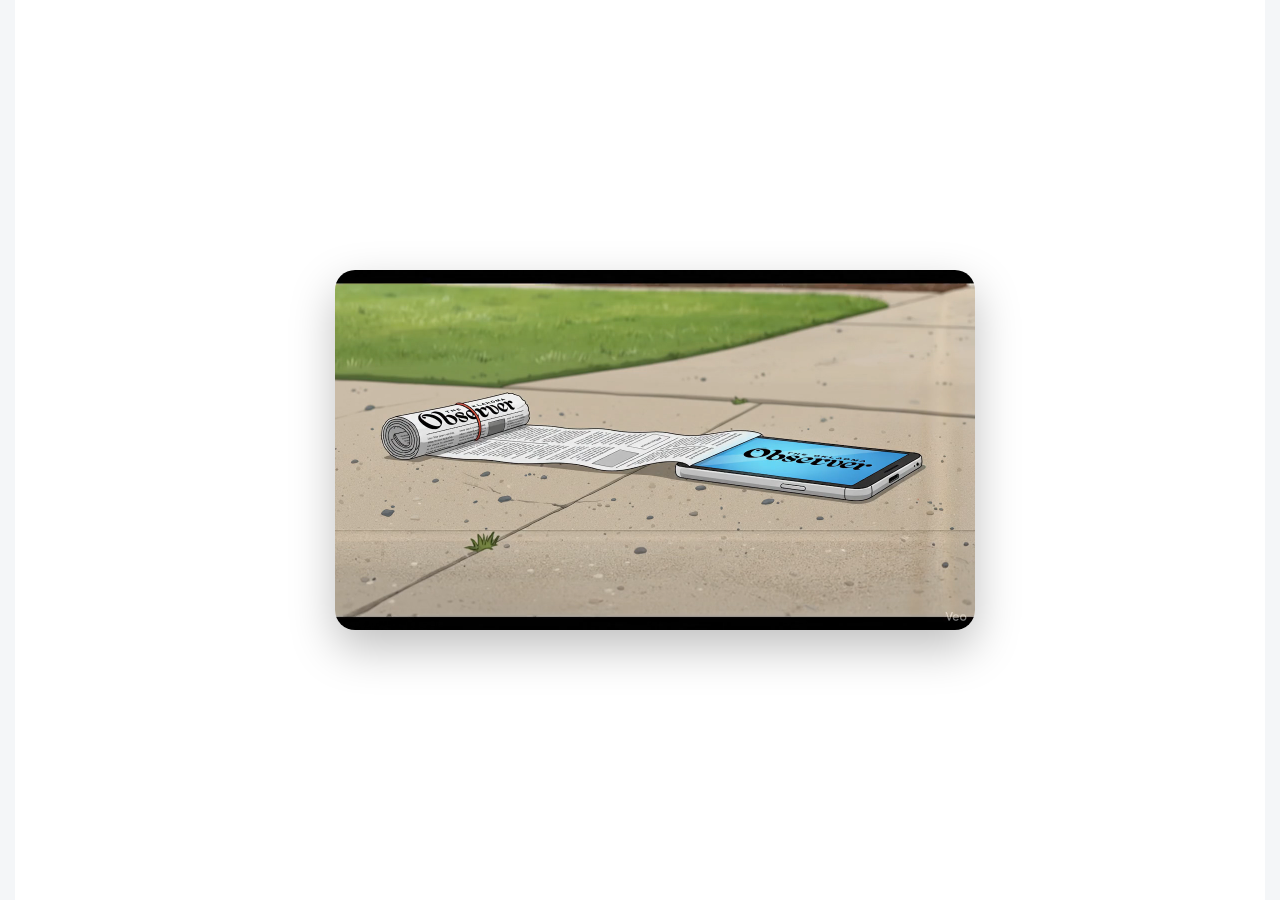
<file: index.html>
<!-- 🟢 index.html -->
<!-- 🟢 index.html — start of file -->
<!doctype html>
<html lang="en">
<head>
  <meta charset="utf-8" />
  <meta
    name="viewport"
    content="width=device-width, initial-scale=1, viewport-fit=cover"
  />
  <title>The Oklahoma Observer</title>
  <link rel="icon" href="favicon.ico" />
  <meta name="theme-color" content="#1E90FF" />

  <!-- Performance: preconnect to API proxy -->
  <link rel="preconnect" href="https://okobserver-proxy.bob-b5c.workers.dev" />
  <link rel="dns-prefetch" href="https://okobserver-proxy.bob-b5c.workers.dev" />

  <!-- CSS -->
  <link
    rel="preload"
    href="override.css?v=2026-01-05R215"
    as="style"
  />
  <link
    rel="stylesheet"
    href="override.css?v=2026-01-05R215"
  />

  <!-- Main SPA entry -->
  <script
    defer
    src="main.js?v=2026-01-05R215"
  ></script>
  <script
    defer
    src="PostDetail.js?v=2026-01-05R215"
  ></script>
</head>
<body>
  <header class="oo-header" role="banner" aria-label="Site header">
    <div class="oo-header-inner">
      <!-- Left spacer so the center column can truly center the brand -->
      <div aria-hidden="true"></div>

      <a class="oo-brand" href="#/">
        <img class="oo-logo" src="logo.png" alt="The Oklahoma Observer" />
        <div class="oo-motto">
          To Comfort The Afflicted And Afflict The Comfortable
        </div>
      </a>

      <button
        class="oo-hamburger"
        data-oo="hamburger"
        aria-label="Menu"
        aria-expanded="false"
        aria-controls="oo-menu"
      >
        ≡
      </button>
    </div>
  </header>

  <!-- Overlay + Menu (hamburger) -->
  <div class="oo-overlay" data-oo="overlay" hidden></div>
  <nav 
    class="oo-menu"
    id="oo-menu"
    data-oo="menu"
    aria-label="Main navigation"
  >
    <ul class="oo-menu-list">
      <li><a href="#/">News</a></li>
      <li class="oo-submenu"><a href="#/toc">Table of Contents</a></li>
      <li>
  <a href="https://calendar.google.com/calendar/embed?output=embed&mode=AGENDA&showTitle=0&showNav=0&showTabs=0&showCalendars=0&showTz=0&ctz=America%2FChicago&src=c_022aa19feddf5005040e15ca786f4ad617a31388f97a591846f5efc32464080c%40group.calendar.google.com"
     target="_blank"
     rel="noopener">
    Events
  </a>
</li>





      <li><a href="#/search">Search</a></li>
      <li><a href="#/about">Contact/About</a></li>
      <li><a id="ooSignInLink" href="#/login" class="menuLink">Sign In</a></li>
               <li><a id="ooSignOutLink" href="#/logout" class="menuLink">Sign Out</a></li>
              <li><a href="https://okobserver.org" target="_blank" rel="noopener">Go to Website</a></li>

    </ul>
  </nav>

  <!-- App root -->
  <main id="app" role="main"></main>

  <!-- Splash / hero video container -->
  <div class="oo-splash" aria-hidden="false">
    <video
      id="oo-splash-video"
      class="oo-splash-video"
      preload="auto"
      autoplay
      muted
      loop
      playsinline
    >
      <!-- New splash video file -->
      <source
        src="Newspaper_Rolls_Into_Cartoon_Cell_Phone.mp4?v=2025-12-06R1-splash"
        type="video/mp4"
      />
      <!-- Fallback -->
      Your browser does not support the video tag.
    </video>
  </div>

  <!-- MutationObserver grid enforcer (must remain) -->
  
  <script>
    // 🟢 index.html — inline header script start
    (function () {
      function initHeader() {
        var hamburger = document.querySelector('[data-oo="hamburger"]');
        var overlay = document.querySelector('[data-oo="overlay"]');
        var menu = document.querySelector('[data-oo="menu"]');

        if (!hamburger || !overlay || !menu) {
          console.warn('[OkObserver] Header script: elements not found');
          return;
        }

        function setOpen(isOpen) {
  document.body.classList.toggle('is-menu-open', isOpen);
  hamburger.setAttribute('aria-expanded', isOpen ? 'true' : 'false');
  overlay.hidden = !isOpen;

  if (isOpen) {
    // Focus first link for keyboard users
    var firstLink = menu.querySelector('a');
    if (firstLink) firstLink.focus();
  } else {
    // Return focus to hamburger
    hamburger.focus();
  }
}
function syncAuthClass() {
  try {
    var isLoggedIn = localStorage.getItem('ooLoggedIn') === '1';
    document.body.classList.toggle('oo-logged-in', isLoggedIn);
  } catch (e) {
    document.body.classList.remove('oo-logged-in');
  }
}


       hamburger.addEventListener('click', function (evt) {
  evt.preventDefault();
  syncAuthClass();
  var isOpen = !document.body.classList.contains('is-menu-open');
  setOpen(isOpen);
});


        overlay.addEventListener('click', function () {
          setOpen(false);
        });

        menu.addEventListener('click', function (evt) {
          var target = evt.target;
          if (target && target.tagName === 'A') {
            setOpen(false);
          }
        });

        
window.addEventListener('hashchange', function () {
  syncAuthClass();
  setOpen(false);
});
syncAuthClass();

        console.log('[OkObserver] Header script initialized.');
      }

      if (document.readyState === 'loading') {
        document.addEventListener('DOMContentLoaded', initHeader);
      } else {
        initHeader();
      }
    })();
    // 🔴 index.html — inline header script end
  </script>

  <script>
    // 🟢 index.html — grid-enforcer start of file
    (function () {
      function enforceGrid() {
        const grid = document.querySelector('#app .posts-grid');
        if (!grid) return;
        grid.querySelectorAll('.post-card').forEach(function (card) {
          card.classList.add('post-card');
        });
      }

      const app = document.getElementById('app');
      if (app) {
        const mo = new MutationObserver(enforceGrid);
        mo.observe(app, { childList: true, subtree: true });
      }

      window.addEventListener('hashchange', enforceGrid);
      document.addEventListener('okobs:route', enforceGrid);
      setInterval(enforceGrid, 1500);
    })();
    // 🔴 index.html — grid-enforcer end of file
  </script>

  <!-- Service worker registration (must stay in index.html, not main.js) -->
  <script>
    (function () {
      if (!('serviceWorker' in navigator)) {
        console.log('[OkObserver] SW not supported in this browser.');
        return;
      }

      var SW_BUILD = '2026-01-05R215'; // bump when sw.js changes
      var SW_URL = '/okobserver/sw.js';
      var SCOPE = '/okobserver/';

            window.addEventListener('load', function () {
        navigator.serviceWorker
          .getRegistration(SCOPE)
          .then(function (reg) {
            if (!reg) return;
            if (!reg.active) return;
            if (!reg.active.scriptURL) return;
            if (reg.active.scriptURL.indexOf(SW_BUILD) === -1) {
              console.log('[OkObserver] SW build mismatch, unregistering…');
              return reg.unregister();
            }
          })
          .catch(function (err) {
            console.warn('[OkObserver] SW getRegistration error:', err);
          })
          .then(function () {
            return navigator.serviceWorker.register(SW_URL + '?v=' + SW_BUILD, {
              scope: SCOPE,
              updateViaCache: 'none'
            });
          })
          .then(function (reg) {
            if (reg) console.log('[OkObserver] SW registered:', reg.scope);
          })
          .catch(function (err) {
            console.warn('[OkObserver] SW register error:', err);
          });
      });
    })();
  </script>

  <!-- Splash hide logic: show only while first posts are loading -->
  <script>
    (function () {
      var splash = document.querySelector('.oo-splash');
      if (!splash) return;

      // If we've already shown splash in this tab, hide instantly and never show again
      if (window.__OO_SPLASH_SHOWN_ONCE__) {
        splash.style.opacity = '0';
        splash.style.visibility = 'hidden';
        splash.style.pointerEvents = 'none';
// Stop/unload splash video so it cannot keep streaming in the background
var vid = document.getElementById('oo-splash-video');
if (vid) {
  try { vid.pause(); } catch (e) {}
  try {
    var sources = vid.querySelectorAll('source');
    for (var i = 0; i < sources.length; i++) {
      sources[i].removeAttribute('src');
    }
    vid.removeAttribute('src');
    vid.load(); // forces browser to release the media resource
  } catch (e2) {}
}

        return;
      }

      function hideSplash() {
        if (!splash || splash.__ooHidden) return;
        splash.__ooHidden = true;

        splash.style.opacity = '0';
        splash.style.visibility = 'hidden';
        splash.style.pointerEvents = 'none';
// Stop/unload splash video so it cannot keep streaming in the background
var vid = document.getElementById('oo-splash-video');
if (vid) {
  try { vid.pause(); } catch (e) {}
  try {
    var sources = vid.querySelectorAll('source');
    for (var i = 0; i < sources.length; i++) {
      sources[i].removeAttribute('src');
    }
    vid.removeAttribute('src');
    vid.load(); // forces browser to release the media resource
  } catch (e2) {}
}


        window.__OO_SPLASH_SHOWN_ONCE__ = true;
      }

      function checkGridReady() {
        var grid = document.querySelector('#app .posts-grid');
        if (!grid) return;
        var cards = grid.querySelectorAll('.post-card');
        if (cards.length > 0) {
          hideSplash();
        }
      }

      // Watch #app for the first batch of post cards
      var appRoot = document.getElementById('app');
      if (appRoot && window.MutationObserver) {
        var observer = new MutationObserver(checkGridReady);
        observer.observe(appRoot, { childList: true, subtree: true });
      }

      // Safety: never get stuck on splash – hide after 7s max
      setTimeout(hideSplash, 7000);

      // Initial check when DOM is ready
      if (document.readyState === 'complete' || document.readyState === 'interactive') {
        checkGridReady();
      } else {
        document.addEventListener('DOMContentLoaded', checkGridReady);
      }
    })();
  </script>
</body>
</html>
<!-- 🔴 index.html — end of file -->
<!-- 🔴 index.html -->
</file>
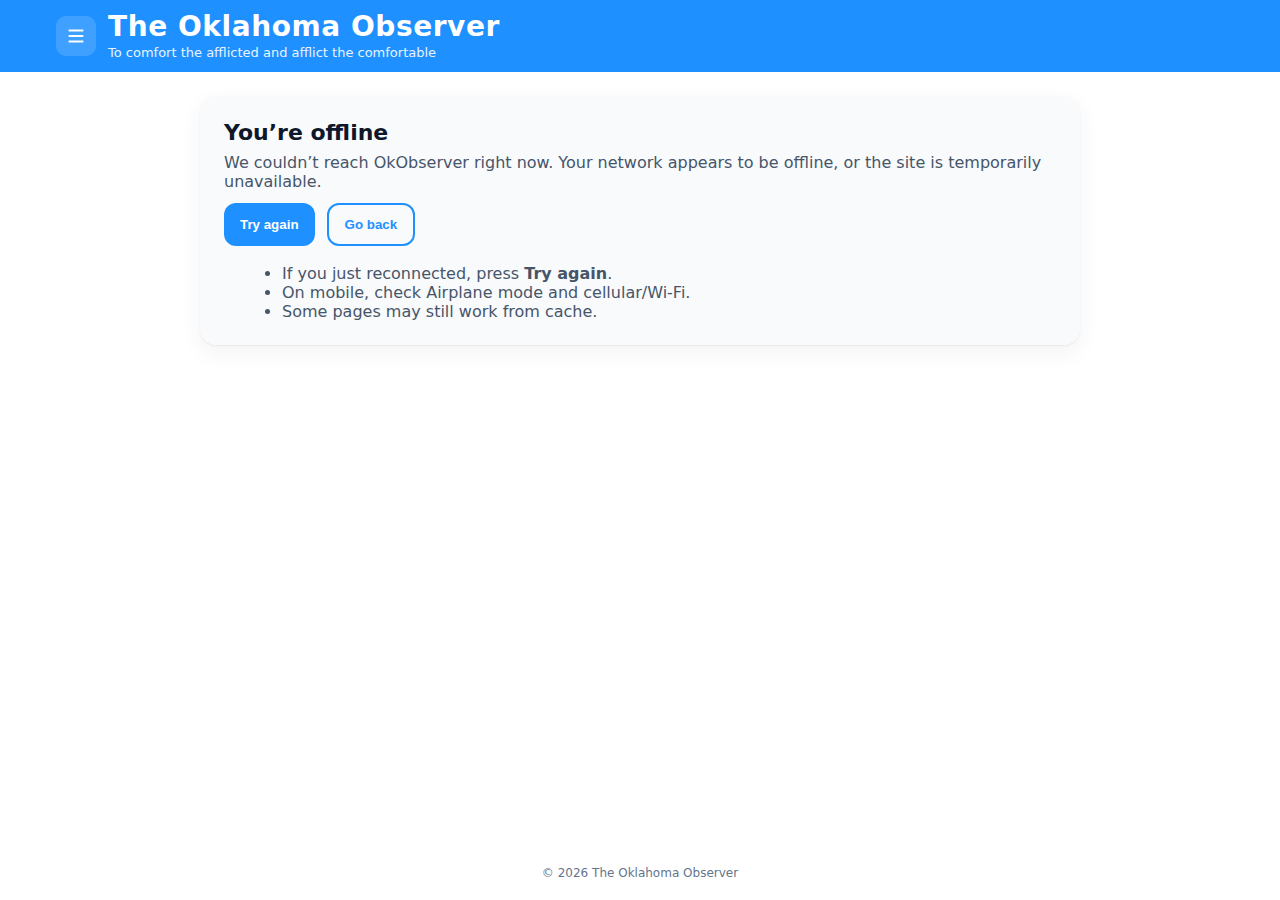
<file: offline.html>
<!doctype html>
<html lang="en">
<head>
  <meta charset="utf-8" />
  <meta name="viewport" content="width=device-width, initial-scale=1" />
  <title>OkObserver — You’re Offline</title>
  <meta name="theme-color" content="#1E90FF" />
  <link rel="icon" href="./icon-192.png" />
  <style>
    :root{
      --blue:#1E90FF;
      --text:#0f172a;
      --muted:#475569;
      --bg:#ffffff;
      --card:#f8fafc;
      --radius:16px;
    }
    *{box-sizing:border-box}
    html,body{height:100%}
    body{
      margin:0;
      font-family: system-ui,-apple-system,Segoe UI,Roboto,Ubuntu,Cantarell,Noto Sans,sans-serif;
      color:var(--text);
      background:var(--bg);
      display:flex;
      flex-direction:column;
    }
    /* Header */
    .header{
      background:var(--blue);
      color:#fff;
    }
    .wrap{
      max-width:1200px;
      margin:0 auto;
      padding:12px 16px;
    }
    .topbar{
      display:flex;
      align-items:center;
      gap:12px;
    }
    .hamburger{
      width:40px;height:40px;border-radius:10px;
      border:0;background:rgba(255,255,255,.15);color:#fff;
      display:inline-grid;place-items:center;cursor:pointer;
    }
    .hamburger:active{transform:scale(.98)}
    .logo{
      margin:0 auto 0 0;
      display:flex;flex-direction:column;gap:2px;
    }
    .brand{
      font-weight:700;
      letter-spacing:.02em;
      font-size:22px;
      line-height:1.1;
    }
    .motto{
      font-size:12px;
      opacity:.9;
    }
    .content{
      flex:1;
      padding:24px 16px;
    }
    .card{
      max-width:880px;
      margin:0 auto;
      background:var(--card);
      border-radius:var(--radius);
      padding:24px;
      box-shadow:0 1px 2px rgba(15,23,42,.06), 0 8px 24px rgba(15,23,42,.05);
    }
    h1{margin:0 0 8px;font-size:22px}
    p{margin:0 0 12px;color:var(--muted)}
    .actions{display:flex;gap:12px;flex-wrap:wrap;margin-top:8px}
    .btn{
      appearance:none;border:0;border-radius:12px;
      padding:12px 16px;font-weight:600;cursor:pointer
    }
    .btn-primary{background:var(--blue);color:#fff}
    .btn-outline{background:transparent;color:var(--blue);border:2px solid var(--blue)}
    .list{
      margin:18px 0 0 18px;color:var(--muted)
    }
    .footer{
      text-align:center;color:#64748b;font-size:12px;
      padding:20px 16px;
    }
    @media (min-width:900px){
      .brand{font-size:28px}
      .motto{font-size:13px}
    }
  </style>
</head>
<body>
  <header class="header">
    <div class="wrap topbar" role="navigation" aria-label="Main">
      <button class="hamburger" aria-label="Menu" title="Menu">
        <!-- simple hamburger icon -->
        <svg width="22" height="22" viewBox="0 0 24 24" fill="none" stroke="currentColor" stroke-width="2">
          <path d="M4 6h16M4 12h16M4 18h16"/>
        </svg>
      </button>
      <div class="logo">
        <div class="brand">The Oklahoma Observer</div>
        <div class="motto">To comfort the afflicted and afflict the comfortable</div>
      </div>
    </div>
  </header>

  <main class="content" role="main">
    <div class="card">
      <h1>You’re offline</h1>
      <p>We couldn’t reach OkObserver right now. Your network appears to be offline, or the site is temporarily unavailable.</p>
      <div class="actions">
        <button class="btn btn-primary" onclick="location.reload()">Try again</button>
        <button class="btn btn-outline" onclick="history.back()">Go back</button>
      </div>
      <ul class="list">
        <li>If you just reconnected, press <strong>Try again</strong>.</li>
        <li>On mobile, check Airplane mode and cellular/Wi-Fi.</li>
        <li>Some pages may still work from cache.</li>
      </ul>
    </div>
  </main>

  <footer class="footer">
    © <span id="y"></span> The Oklahoma Observer
  </footer>

  <script>
    // keep footer year current
    document.getElementById('y').textContent = new Date().getFullYear();
  </script>
  <noscript>JavaScript is required for the best experience.</noscript>
</body>
</html>
</file>
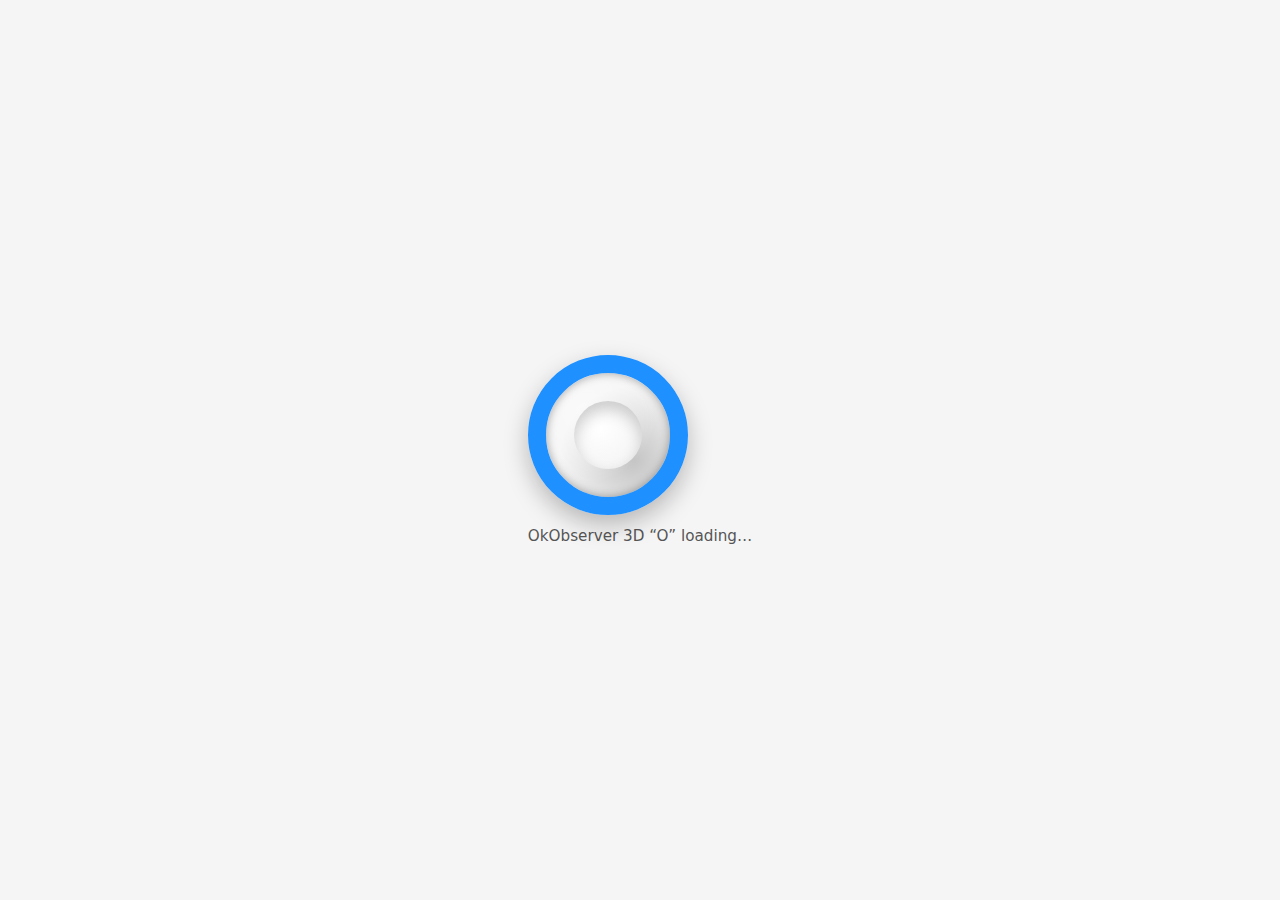
<file: okobserver-loader.html>
<!doctype html>
<html lang="en">
<head>
  <meta charset="utf-8" />
  <title>OkObserver 3D O Spinner Demo</title>
  <style>
    :root {
      --okobs-blue: #1E90FF;
      --bg: #f5f5f5;
    }

    body {
      margin: 0;
      height: 100vh;
      display: flex;
      align-items: center;
      justify-content: center;
      background: var(--bg);
      font-family: system-ui, -apple-system, BlinkMacSystemFont, "Segoe UI",
        sans-serif;
    }

    .loader-wrapper {
      perspective: 1000px; /* This gives us actual 3D depth */
    }

    .loader-o {
      width: 160px;
      height: 160px;
      border-radius: 50%;
      border: 18px solid var(--okobs-blue);
      box-sizing: border-box;
      position: relative;

      /* Fake 3D thickness with gradient + shadow */
      background:
        radial-gradient(circle at 30% 30%, rgba(255,255,255,0.5), transparent 60%),
        radial-gradient(circle at 70% 70%, rgba(0,0,0,0.2), transparent 60%);
      box-shadow:
        0 10px 25px rgba(0,0,0,0.25),
        inset 0 0 10px rgba(0,0,0,0.35);

      transform-style: preserve-3d;
      animation: spin-o-3d 1.4s linear infinite;
    }

    /* Cut out the inner hole to make it a true "O" */
    .loader-o::before {
      content: "";
      position: absolute;
      inset: 28px;
      border-radius: 50%;
      background: radial-gradient(circle at 40% 40%, #ffffff, var(--bg) 70%);
      box-shadow:
        inset 0 8px 15px rgba(0,0,0,0.18);
    }

    @keyframes spin-o-3d {
      0% {
        transform: rotateY(0deg) rotateX(12deg);
      }
      50% {
        transform: rotateY(180deg) rotateX(12deg);
      }
      100% {
        transform: rotateY(360deg) rotateX(12deg);
      }
    }

    .caption {
      margin-top: 12px;
      text-align: center;
      font-size: 0.95rem;
      color: #555;
    }
  </style>
</head>
<body>
  <div>
    <div class="loader-wrapper">
      <div class="loader-o"></div>
    </div>
    <div class="caption">OkObserver 3D “O” loading…</div>
  </div>
</body>
</html>
</file>
<file: override.css>
/* 🟢 Full file: override.css v2025-11-07SR1 + hamburger animations (append-only) */
/* OkObserver override.css — v=2025-11-06SR1-gridLock1 (compatible with hotfix3) */
/* Keep existing visual identity; add tiny polish + focus states + hover softness */

/* Base */
:root{
  --oko-blue:#1E90FF;
  --oko-gap:18px;            /* small bump for clearer column separation */
  --oko-card-radius:14px;
  --oko-shadow:0 2px 10px rgba(0,0,0,.08);
  --oko-shadow-hover:0 6px 20px rgba(0,0,0,.14);
}
*{box-sizing:border-box}
html,body{height:100%}
body{
  margin:0;
  font-family:system-ui,-apple-system,Segoe UI,Roboto,Ubuntu,"Helvetica Neue",Arial,sans-serif;
  color:#111;
  background:#f7f8fa;
}

/* Header */
.oo-header{
  position:sticky;top:0;z-index:1000;
  background:linear-gradient(0deg,#1E90FF,#1E90FF);
  color:#fff;
  padding:.5rem 1rem;
  box-shadow:0 1px 10px rgba(0,0,0,.12);
}
.oo-brand{display:flex;align-items:center;gap:.75rem}
.oo-logo{width:28px;height:28px;border-radius:6px}
.oo-title{display:flex;flex-direction:column}
.oo-name{margin:0;font-size:1.125rem;line-height:1.2}
.oo-motto{margin:2px 0 0;font-size:.8rem;opacity:.95}
.oo-menu{
  margin-left:auto;border:0;background:transparent;color:#fff;
  font-size:1.35rem;line-height:1;padding:.25rem .5rem;border-radius:10px;cursor:pointer
}
.oo-menu:focus-visible{outline:3px solid #fff;outline-offset:3px}

/* Nav */
.oo-nav{display:flex;gap:1rem;padding:.5rem 0}
.oo-nav a{color:#fff;text-decoration:none;opacity:.95}
.oo-nav a:focus-visible{outline:2px dashed #fff;outline-offset:3px;border-radius:6px}

/* App shell */
.oo-app{max-width:1200px;margin:1rem auto;padding:0 1rem}

/* GRID */
.oo-grid{
  display:grid;
  grid-template-columns:1fr;
  gap:var(--oko-gap);
}
@media (min-width:768px){
  .oo-grid{grid-template-columns:repeat(3,1fr)}
}
@media (min-width:1024px){
  .oo-grid{grid-template-columns:repeat(4,1fr)}
}

/* Cards */
.oo-card{
  background:#fff;border-radius:var(--oko-card-radius);
  box-shadow:var(--oko-shadow);overflow:hidden;transition:transform .18s ease, box-shadow .18s ease;
}
.oo-card:hover{transform:translateY(-2px);box-shadow:var(--oko-shadow-hover)}
.oo-card:focus-within{outline:2px solid var(--oko-blue);outline-offset:2px}

/* Media */
.oo-media{
  width:100%;aspect-ratio:16/9;background:#e9eef5;
  display:block;object-fit:cover;object-position:center center;
}

/* Content */
.oo-card-body{padding:12px 14px 14px}
.oo-titlelink{color:#0a1f44;text-decoration:none}
.oo-titlelink:focus-visible{outline:2px dashed var(--oko-blue);outline-offset:3px;border-radius:6px}
.oo-titletext{margin:0 0 .35rem;font-size:1.02rem;line-height:1.25}

/* Meta (byline/tags/date) */
.oo-meta{display:flex;flex-wrap:wrap;gap:.35rem .6rem;margin:.25rem 0;color:#445}
.oo-meta .oo-byline{font-weight:600}
.oo-meta .oo-date{opacity:.8}
.oo-tag{font-size:.78rem;line-height:1;border:1px solid #d8deea;border-radius:999px;padding:.2rem .45rem;background:#f4f7fb}

/* Excerpt */
.oo-excerpt{margin:.5rem 0 0;color:#1a2233}

/* Footer */
.oo-footer{
  text-align:center;font-size:.9rem;color:#556;
  padding:2rem 1rem 3rem
}

/* Accessibility focus baseline for interactive pieces inside cards */
a:focus-visible, button:focus-visible{outline:2px solid var(--oko-blue);outline-offset:3px;border-radius:8px}
/* OkObserver override.css — v=2025-11-06SR1-gridLock1 (hotfix3a)
   Small, safe patch: make .oo-titlelink block to prevent collapsed content inside cards.
   Everything else unchanged from gridLock1. */

:root{
  --oko-blue:#1E90FF;
  --oko-gap:18px;
  --oko-card-radius:14px;
  --oko-shadow:0 2px 10px rgba(0,0,0,.08);
  --oko-shadow-hover:0 6px 20px rgba(0,0,0,.14);
}
*{box-sizing:border-box}
html,body{height:100%}
body{
  margin:0;
  font-family:system-ui,-apple-system,Segoe UI,Roboto,Ubuntu,"Helvetica Neue",Arial,sans-serif;
  color:#111;
  background:#f7f8fa;
}

/* Header */
.oo-header{
  position:sticky;top:0;z-index:1000;
  background:linear-gradient(0deg,#1E90FF,#1E90FF);
  color:#fff;
  padding:.5rem 1rem;
  box-shadow:0 1px 10px rgba(0,0,0,.12);
}
.oo-brand{display:flex;align-items:center;gap:.75rem}
.oo-logo{width:28px;height:28px;border-radius:6px}
.oo-title{display:flex;flex-direction:column}
.oo-name{margin:0;font-size:1.125rem;line-height:1.2}
.oo-motto{margin:2px 0 0;font-size:.8rem;opacity:.95}
.oo-menu{
  margin-left:auto;border:0;background:transparent;color:#fff;
  font-size:1.35rem;line-height:1;padding:.25rem .5rem;border-radius:10px;cursor:pointer
}
.oo-menu:focus-visible{outline:3px solid #fff;outline-offset:3px}

/* Nav */
.oo-nav{display:flex;gap:1rem;padding:.5rem 0}
.oo-nav a{color:#fff;text-decoration:none;opacity:.95}
.oo-nav a:focus-visible{outline:2px dashed #fff;outline-offset:3px;border-radius:6px}

/* App shell */
.oo-app{max-width:1200px;margin:1rem auto;padding:0 1rem}

/* GRID */
.oo-grid{
  display:grid;
  grid-template-columns:1fr;
  gap:var(--oko-gap);
}
@media (min-width:768px){
  .oo-grid{grid-template-columns:repeat(3,1fr)}
}
@media (min-width:1024px){
  .oo-grid{grid-template-columns:repeat(4,1fr)}
}

/* Cards */
.oo-card{
  background:#fff;border-radius:var(--oko-card-radius);
  box-shadow:var(--oko-shadow);overflow:hidden;transition:transform .18s ease, box-shadow .18s ease;
}
/* make the anchor inside occupy the card to avoid collapsed content */
.oo-titlelink{display:block;color:#0a1f44;text-decoration:none}
.oo-card:hover{transform:translateY(-2px);box-shadow:var(--oko-shadow-hover)}
.oo-card:focus-within{outline:2px solid var(--oko-blue);outline-offset:2px}

/* Media */
.oo-media{
  width:100%;aspect-ratio:16/9;background:#e9eef5;
  display:block;object-fit:cover;object-position:center center;
}

/* Content */
.oo-card-body{padding:12px 14px 14px}
.oo-titletext{margin:0 0 .35rem;font-size:1.02rem;line-height:1.25}
.oo-titlelink:focus-visible{outline:2px dashed var(--oko-blue);outline-offset:3px;border-radius:6px}

/* Meta (byline/tags/date) */
.oo-meta{display:flex;flex-wrap:wrap;gap:.35rem .6rem;margin:.25rem 0;color:#445}
.oo-meta .oo-byline{font-weight:600}
.oo-meta .oo-date{opacity:.8}
.oo-tag{font-size:.78rem;line-height:1;border:1px solid #d8deea;border-radius:999px;padding:.2rem .45rem;background:#f4f7fb}

/* Excerpt */
.oo-excerpt{margin:.5rem 0 0;color:#1a2233}

/* Footer */
.oo-footer{
  text-align:center;font-size:.9rem;color:#556;
  padding:2rem 1rem 3rem
}

/* Accessibility baseline */
a:focus-visible, button:focus-visible{outline:2px solid var(--oko-blue);outline-offset:3px;border-radius:8px}
/* === hotfix3b: header + featured image alignment === */
.oo-header{
  background:#1E90FF;
  color:#fff;
  box-shadow:0 1px 10px rgba(0,0,0,.12);
}
.oo-brand{
  display:flex;
  align-items:center;
  justify-content:center;   /* centers logo + motto */
  position:relative;
}
.oo-logo{
  width:36px;
  height:36px;
  border-radius:6px;
  object-fit:contain;
  display:block;
}
.oo-title{
  display:flex;
  flex-direction:column;
  align-items:center;
  margin-left:.5rem;
}
.oo-name,.oo-motto{
  text-align:center;
  color:#fff;
}
.oo-menu{
  position:absolute;
  right:1rem;
  top:50%;
  transform:translateY(-50%);
  border:0;
  background:transparent;
  color:#fff;
  font-size:1.5rem;
  line-height:1;
  padding:.25rem .5rem;
  border-radius:10px;
  cursor:pointer;
}
.oo-menu:focus-visible{outline:3px solid #fff;outline-offset:3px}

/* featured image visibility fix */
.oo-media{
  display:block;
  width:100%;
  aspect-ratio:16/9;
  object-fit:cover;
  object-position:center;
  border-bottom:1px solid #eee;
  background:#e9eef5 url('favicon.ico') no-repeat center/contain;
}
/* === end hotfix3b === */
/* === hotfix: real back button style === */
.oo-backbtn{
  background:#1E90FF;color:#fff;border:0;border-radius:10px;
  padding:.5rem .75rem;font-size:0.95rem;cursor:pointer;
  box-shadow:0 2px 6px rgba(0,0,0,.12)
}
.oo-backbtn:hover{filter:brightness(1.05)}
.oo-backbtn:focus-visible{outline:3px solid #1E90FF;outline-offset:2px;background:#1479d8}
/* === hotfix-header-cleanup === */
/* Bigger logo, centered motto, remove visible title spacing, hamburger-only nav */

.oo-brand{
  display:flex;
  align-items:center;
  justify-content:center;   /* center logo + motto together */
  position:relative;
  gap:.6rem;
}
.oo-logo{
  width:48px;               /* larger logo */
  height:48px;
  border-radius:8px;
  object-fit:contain;
  display:block;
}
.oo-title{display:flex;flex-direction:column;align-items:center;margin:0}
.oo-name{display:none}      /* hide “The Oklahoma Observer” text */
.oo-motto{
  margin:0;
  font-size:.9rem;
  color:#fff;
  text-align:center;
  opacity:.98;
}

/* Hamburger pinned to right on all viewports */
.oo-menu{
  position:absolute; right:1rem; top:50%; transform:translateY(-50%);
  border:0; background:transparent; color:#fff;
  font-size:1.6rem; line-height:1; padding:.25rem .5rem; border-radius:10px; cursor:pointer;
}
.oo-menu:focus-visible{outline:3px solid #fff; outline-offset:3px}

/* Nav is hamburger-only: always hidden unless toggled (no desktop auto-show) */
.oo-nav{display:flex; flex-direction:column; gap:.5rem; padding:.5rem 1rem}
.oo-nav[hidden]{display:none !important;}
/* Optional: quick dropdown styling when opened */
#oo-nav{
  position:absolute; right:0.75rem; top:62px;
  background:rgba(255,255,255,.98); color:#0a1f44;
  border-radius:12px; box-shadow:0 8px 28px rgba(0,0,0,.18);
}
#oo-nav a{
  color:#0a1f44; text-decoration:none; padding:.5rem .75rem; border-radius:8px;
}
#oo-nav a:hover{background:#eef3ff}
#oo-nav a:focus-visible{outline:2px solid #1E90FF; outline-offset:2px;}

/* Keep */
.oo-header{background:#1E90FF;}
/* === end hotfix-header-cleanup === */
/* === hotfix3f: title + byline color === */

/* Make all post titles OkObserver blue */
.oo-titletext,
.oo-titletext a,
article h1,
article h1 a {
  color:#1E90FF !important;
}

/* Optional hover tweak */
.oo-titletext a:hover,
article h1 a:hover {
  color:#0f6ddf !important;
}
/* === hotfix3g: header + hamburger + logo size + centered motto === */

/* Center logo+motto block; pin hamburger on the right on ALL viewports */
.oo-brand{
  display:flex;
  align-items:center;
  justify-content:center;
  position:relative;
  gap:.75rem;
}

/* Bigger logo, never blurry or cropped */
.oo-logo{
  width:72px;            /* ↑ make it big */
  height:72px;
  border-radius:10px;
  object-fit:contain;
  display:block;
  background:transparent;
}

/* Motto centered directly under/next to logo block */
.oo-title{
  display:flex;
  flex-direction:column;
  align-items:center;
  margin:0;
}
.oo-name{ display:none }  /* keep name hidden per your spec */
.oo-motto{
  margin:0;
  font-size:0.95rem;
  line-height:1.25;
  color:#fff;
  text-align:center;
  opacity:.98;
}

/* Hamburger button: fixed hit area, high z-index, desktop included */
.oo-menu{
  position:absolute;
  right:1rem;
  top:50%;
  transform:translateY(-50%);
  border:0;
  background:transparent;
  color:#fff;
  font-size:1.7rem;
  line-height:1;
  padding:.4rem .55rem;   /* larger tap target */
  border-radius:12px;
  cursor:pointer;
  z-index: 1002;          /* above dropdown container */
}
.oo-menu:focus-visible{outline:3px solid #fff; outline-offset:3px}

/* Hamburger menu dropdown: hidden unless toggled, overlays content */
#oo-nav[hidden]{ display:none !important; }
#oo-nav{
  position:absolute;
  right:0.75rem;
  top:calc(100% + 8px);   /* sits below header bar */
  z-index:1001;
  background:rgba(255,255,255,.98);
  color:#0a1f44;
  border-radius:12px;
  box-shadow:0 10px 30px rgba(0,0,0,.22);
  padding:.5rem;
  min-width:160px;
}
#oo-nav a{
  display:block;
  color:#0a1f44;
  text-decoration:none;
  padding:.5rem .75rem;
  border-radius:8px;
  white-space:nowrap;
}
#oo-nav a:hover{ background:#eef3ff }
#oo-nav a:focus-visible{ outline:2px solid #1E90FF; outline-offset:2px }

/* Ensure the header sits above the page */
.oo-header{ position:sticky; top:0; z-index: 1000; background:#1E90FF; }
/* === hotfix3g: header + hamburger + logo size + centered motto (force) === */
.oo-header .oo-brand{display:flex;align-items:center;justify-content:center;position:relative;gap:.75rem}
.oo-header .oo-logo{width:72px;height:72px;border-radius:10px;object-fit:contain;display:block;background:transparent}
.oo-header .oo-title{display:flex;flex-direction:column;align-items:center;margin:0}
.oo-header .oo-name{display:none}
.oo-header .oo-motto{margin:0;font-size:.95rem;line-height:1.25;color:#fff;text-align:center;opacity:.98}

/* Hamburger + dropdown hardening */
.oo-header .oo-menu{position:absolute;right:1rem;top:50%;transform:translateY(-50%);border:0;background:transparent;color:#fff;font-size:1.7rem;line-height:1;padding:.4rem .55rem;border-radius:12px;cursor:pointer;z-index:1002}
#oo-nav[hidden]{display:none !important}
#oo-nav{position:absolute;right:.75rem;top:calc(100% + 8px);z-index:1001;background:rgba(255,255,255,.98);color:#0a1f44;border-radius:12px;box-shadow:0 10px 30px rgba(0,0,0,.22);padding:.5rem;min-width:160px}
#oo-nav a{display:block;color:#0a1f44;text-decoration:none;padding:.5rem .75rem;border-radius:8px;white-space:nowrap}
#oo-nav a:hover{background:#eef3ff}
/* === hotfix3i: Logo scaling + centered motto === */
.oo-header .oo-brand{
  display:flex !important;
  flex-direction:column !important;   /* stacks vertically */
  align-items:center !important;
  justify-content:center !important;
  position:relative !important;
  padding:.35rem 3.5rem .5rem !important;
  gap:.4rem !important;
}

/* Allow a wide horizontal logo to scale responsively */
.oo-header .oo-logo{
  max-width:420px !important;   /* increase total width shown */
  width:90% !important;
  height:auto !important;       /* keep natural ratio */
  border-radius:12px !important;
  object-fit:contain !important;
  display:block !important;
  margin:0 auto !important;
  background:transparent !important;
}

/* Motto centered beneath logo */
.oo-header .oo-title{
  display:flex !important;
  flex-direction:column !important;
  align-items:center !important;
  margin:0 !important;
}
.oo-header .oo-motto{
  margin:.25rem 0 0 0 !important;
  font-size:1rem !important;
  line-height:1.3 !important;
  color:#fff !important;
  text-align:center !important;
  opacity:.98 !important;
}
/* === hotfix3k: mobile header fit + dropdown === */

/* Prevent any header overflow on small screens */
.oo-header{ overflow:hidden; }

/* Mobile: keep logo inside the header even with the hamburger present */
@media (max-width: 768px){
  .oo-header .oo-brand{ padding: .5rem 3.25rem .6rem 1rem !important; } /* room for hamburger on right */
  .oo-header .oo-logo{
    width: min(88vw, 520px) !important;                 /* responsive cap */
    max-width: calc(100vw - 4.25rem) !important;        /* 4.25rem ≈ right padding + button */
    height: auto !important;
  }
  /* dropdown sits fully on-screen */
  #oo-nav{
    right: .5rem !important;
    top: calc(100% + 6px) !important;
    min-width: 68vw !important;
  }
}

/* Improve dropdown layering and hit behavior on all sizes */
#oo-nav[hidden]{ display:none !important; }
#oo-nav{ z-index:1001 !important; }
.oo-menu{ z-index:1002 !important; -webkit-tap-highlight-color:transparent; }
/* === hotfix3m: prevent featured image cropping on post detail === */

/* Detail page: featured image should scale, never crop */
#app article > img.oo-media {
  display: block;
  width: 100%;
  height: auto;           /* natural aspect ratio */
  object-fit: contain;    /* don't crop */
  object-position: center;
  max-height: none;       /* override any caps */
  border-radius: 10px;    /* keep your soft edges */
}

/* Safety: if any container forces overflow/clipping, allow it to grow */
#app article,
#app article > div,
#app .post-detail,
#app .post-content {
  overflow: visible !important;
}

/* Optional: margin below image for breathing room */
#app article > img.oo-media { margin: 0 0 0.75rem 0; }
/* === hotfix3n: hide favicon placeholder until featured image loads === */
#app article > img.oo-media:not([src*="wp-content"]) {
  visibility: hidden;
}
#app article > img.oo-media[src*="wp-content"] {
  visibility: visible;
}
/* === hotfix: detail image edge-to-edge, no frame === */
#app article .oo-media {
  display: block;
  width: 100%;
  max-width: none;
  height: auto;              /* keep natural aspect ratio */
  object-fit: contain;       /* no cropping */
  object-position: center;
  margin: 0;                 /* remove gaps that look like borders */
  background: transparent !important;
  box-shadow: none !important;
  border: none !important;
  outline: none !important;
  border-radius: 0 !important; /* remove ‘card’ rounding on detail image */
}

/* ensure the immediate wrapper doesn't add a 'frame' via padding/bg */
#app article {
  background: transparent !important;
  padding-left: 0;
  padding-right: 0;
}
#app article > *:first-child.oo-media {
  margin-top: 0;
}
#app article > *:last-child {
  margin-bottom: 0.75rem; /* breathing room below content */
}

/* If your global card rules target .oo-card img, make sure they don't hit detail */
.oo-card .oo-media {
  cursor: pointer;
border-radius: 10px;       /* keep summary cards pretty */
  box-shadow: var(--card-shadow, 0 2px 10px rgba(0,0,0,.08));
}

/* Optional: if the article body has inner padding, allow image to span edge-to-edge */
#app article .post-content,
#app article .entry-content {
  padding-left: 0 !important;
  padding-right: 0 !important;
}
/* === videoR1: responsive click-to-play players === */
.oo-video {
  position: relative;
  width: 100%;
  aspect-ratio: 16 / 9;
  background: #000;
  overflow: hidden;
  border-radius: 10px;
  box-shadow: 0 2px 10px rgba(0,0,0,.08);
}
.oo-video-poster {
  width: 100%;
  height: 100%;
  object-fit: cover;
  display: block;
}
.oo-video-play {
  position: absolute;
  inset: 0;
  margin: auto;
  width: 72px;
  height: 72px;
  border-radius: 50%;
  border: 0;
  background: rgba(30,144,255,.92);
  color: #fff;
  font-size: 30px;
  line-height: 72px;
  text-align: center;
  cursor: pointer;
  box-shadow: 0 8px 30px rgba(0,0,0,.25);
}
.oo-video-iframe,
.oo-video-elem {
  width: 100%;
  height: auto;
  aspect-ratio: 16 / 9;
  display: block;
  border: 0;
  border-radius: 10px;
}

/* Detail image: edge-to-edge, no frame (keeps no-crop) */
#app article .oo-media {
  display:block;width:100%;max-width:none;height:auto;object-fit:contain;object-position:center;
  margin:0;background:transparent!important;box-shadow:none!important;border:none!important;border-radius:0!important;
}
/* OkObserver Styles — 2025-11-06SR1-gridLock1-hotfix3n + videoR1 inserts */

/* Base */
:root { --okobs-blue:#1E90FF; --okobs-text:#0b0b0b; --okobs-bg:#f4f6f8; }
html, body { margin:0; padding:0; background:var(--okobs-bg); color:var(--okobs-text);
  font-family:-apple-system, BlinkMacSystemFont, "Segoe UI", Roboto, Inter, Arial, sans-serif; }

/* Header */
.okobs-header { position:sticky; top:0; z-index:1000; background:var(--okobs-blue); color:#fff; box-shadow:0 2px 8px rgba(0,0,0,.15); }
.okobs-header-inner { max-width:1200px; margin:0 auto; padding:12px 16px; display:flex; align-items:center; justify-content:space-between; }
.okobs-header .brand { display:flex; align-items:center; gap:12px; text-decoration:none; color:#fff; }
.okobs-header .logo { width:42px; height:42px; border-radius:6px; }
.okobs-header .motto { color:#fff; font-weight:600; opacity:.95; }
.hamburger { background:transparent; border:0; width:40px; height:32px; display:grid; place-items:center; cursor:pointer; }
.oo-hamburger span { display:block; width:22px; height:2px; background:#fff; margin:3px 0; }.menu[hidden] { display:none; }
@media (max-width:820px){
  .menu:not([hidden]){ display:flex; flex-direction:column; gap:8px; padding:8px 16px 16px; }
  .menu a{ color:#fff; text-decoration:none; font-weight:600; }
}

/* Layout */
main#app { max-width:1200px; margin:18px auto; padding:0 4px; }
.site-footer { max-width:1200px; margin:32px auto; padding:24px 16px; color:#555; font-size:14px; }

/* Grid */
.okobs-grid { display:grid; grid-template-columns:repeat(4, minmax(0,1fr)); gap:16px; align-items:start; }
@media (max-width:1150px){ .okobs-grid{ grid-template-columns:repeat(3, minmax(0,1fr)); } }
@media (max-width:720px){ .okobs-grid{ grid-template-columns:1fr; } }

/* Cards */
.post-card { background:#fff; border-radius:12px; box-shadow:0 2px 10px rgba(0,0,0,.06); overflow:hidden; }
.post-card img { display:block; width:100%; height:220px; object-fit:cover; }
.post-title { color:var(--okobs-blue); margin:12px 16px 0; line-height:1.25; }
.post-meta { color:#666; margin:4px 16px 0; font-size:14px; }
.post-excerpt { margin:12px 16px 16px; color:#222; }

/* Detail */
.post-detail .post-hero img { width:100%; height:auto; display:block; }
.post-detail .post-title { margin:16px 0 4px; color:var(--okobs-blue); }
.post-detail .post-meta { color:#666; margin:0 0 16px; }
.back-btn { margin:24px 0; background:var(--okobs-blue); color:#fff; border:0; border-radius:8px; padding:10px 14px; cursor:pointer; }

/* Videos (click-to-play overlay) */
.okobs-video { position:relative; width:100%; background:#000; border-radius:12px; overflow:hidden; }
.okobs-video img { display:block; width:100%; height:100%; object-fit:cover; }
.okobs-video .play-overlay { position:absolute; inset:0; display:grid; place-items:center; }
.okobs-video .play-overlay .triangle {
  width:0; height:0; border-left:22px solid #fff; border-top:14px solid transparent; border-bottom:14px solid transparent; margin-left:6px;
}
/* ==== headerLockR1 (append-only) ======================================= */
header.okobs-header{
  position:sticky; top:0; z-index:1000;
  background:#1E90FF; color:#fff;
  box-shadow:0 2px 8px rgba(0,0,0,.15);
}
header.okobs-header .okobs-header-inner{
  max-width:1200px; margin:0 auto; padding:12px 16px;
  display:flex; align-items:center; justify-content:space-between;
}
header.okobs-header a.brand{
  display:flex; align-items:center; gap:12px;
  text-decoration:none; color:#fff !important;
}
header.okobs-header img.logo{
  width:42px; height:42px; border-radius:6px; display:block;
  max-width:none !important; /* guard against global img resets */
}
header.okobs-header .motto{ color:#fff; font-weight:600; opacity:.95; }
header.okobs-header .hamburger{
  background:transparent; border:0; width:40px; height:32px;
  display:grid; place-items:center; cursor:pointer;
}
header.okobs-header .hamburger span{
  display:block; width:22px; height:2px; background:#fff; margin:3px 0;
}
header.okobs-header nav.menu[hidden]{ display:none; }
@media (max-width:820px){
  header.okobs-header nav.menu:not([hidden]){
    display:flex; flex-direction:column; gap:8px; padding:8px 16px 16px;
  }
  header.okobs-header nav.menu a{ color:#fff !important; text-decoration:none; font-weight:600; }
}
/* ====================================================================== */
/* ==== headerCenterLockR2 (append-only; forces centered, stacked brand) ==== */
header.okobs-header{
  position:sticky; top:0; z-index:1000;
  background:#1E90FF; color:#fff;
  box-shadow:0 2px 8px rgba(0,0,0,.15);
}
header.okobs-header .okobs-header-inner{
  /* Turn the header into a 3-zone bar:
     [left empty] [center brand] [right hamburger] */
  position:relative;
  display:flex; align-items:center; justify-content:center;
  max-width:1200px; margin:0 auto; padding:12px 16px;
}
header.okobs-header a.brand{
  display:flex; flex-direction:column; align-items:center; justify-content:center;
  gap:8px; text-decoration:none; color:#fff !important;
  text-align:center;
}
header.okobs-header img.logo{
  /* Make the “logo” large even if it’s favicon.ico for now */
  width:88px; height:88px; border-radius:12px; display:block;
  max-width:none !important;
}
header.okobs-header .motto{
  color:#fff; font-weight:600; opacity:.98; line-height:1.2;
  font-size:16px;
}
header.okobs-header .hamburger{
  position:absolute; right:16px; top:50%; transform:translateY(-50%);
  background:transparent; border:0; width:40px; height:32px;
  display:grid; place-items:center; cursor:pointer;
}
header.okobs-header .hamburger span{
  display:block; width:22px; height:2px; background:#fff; margin:3px 0;
}
/* Keep mobile menu white links */
header.okobs-header nav.menu[hidden]{ display:none; }
@media (max-width:820px){
  header.okobs-header nav.menu:not([hidden]){
    display:flex; flex-direction:column; gap:8px; padding:8px 16px 16px;
  }
  header.okobs-header nav.menu a{ color:#fff !important; text-decoration:none; font-weight:600; }
}
/* ======================================================================== */
/* ==== headerCenterLockR3 (real logo + centered motto) ==== */
header.okobs-header{
  position:sticky; top:0; z-index:1000;
  background:#1E90FF; color:#fff;
  box-shadow:0 2px 8px rgba(0,0,0,.15);
}
header.okobs-header .okobs-header-inner{
  position:relative;
  display:flex; align-items:center; justify-content:center;
  max-width:1200px; margin:0 auto; padding:16px 16px 12px;
}
header.okobs-header a.brand{
  display:flex; flex-direction:column; align-items:center; justify-content:center;
  text-align:center; text-decoration:none; color:#fff !important;
  gap:10px;
}
header.okobs-header img.logo{
  width:120px; height:auto; display:block;
  border-radius:8px; max-width:none !important;
}
header.okobs-header .motto{
  color:#fff; font-weight:600; opacity:.95; line-height:1.3;
  font-size:17px; max-width:90%;
}
header.okobs-header .hamburger{
  position:absolute; right:16px; top:50%; transform:translateY(-50%);
  background:transparent; border:0; width:40px; height:32px;
  display:grid; place-items:center; cursor:pointer;
}
header.okobs-header .hamburger span{
  display:block; width:22px; height:2px; background:#fff; margin:3px 0;
}
@media (max-width:820px){
  header.okobs-header nav.menu:not([hidden]){
    display:flex; flex-direction:column; gap:8px; padding:8px 16px 16px;
  }
  header.okobs-header nav.menu a{ color:#fff !important; text-decoration:none; font-weight:600; }
}
/* ========================================================== */
/* ==== headerCenterLockR4 (large logo + single-line centered motto) ==== */
header.okobs-header {
  position: sticky;
  top: 0;
  z-index: 1000;
  background: #1E90FF;
  color: #fff;
  box-shadow: 0 2px 8px rgba(0,0,0, 0.15);
  text-align: center;
  padding-top: 8px;
  padding-bottom: 8px;
}

header.okobs-header .okobs-header-inner {
  display: flex;
  flex-direction: column;
  align-items: center;
  justify-content: center;
  position: relative;
  max-width: 100%;
  margin: 0 auto;
  padding: 0;
}

/* make sure the brand centers logo + motto */
header.okobs-header a.brand {
  display: flex;
  flex-direction: column;
  align-items: center;
  text-decoration: none;
  color: #fff !important;
  gap: 10px;
}

/* logo: large and dominant */
header.okobs-header img.logo {
  width: 200px;
  height: auto;
  display: block;
  border-radius: 8px;
  max-width: none !important;
  margin-bottom: 6px;
}

/* motto: centered single line, no wrap */
header.okobs-header .motto {
  font-size: 18px;
  font-weight: 600;
  color: #fff;
  white-space: nowrap;
  overflow: hidden;
  text-overflow: ellipsis;
  line-height: 1.2;
}

/* hamburger still right aligned */
header.okobs-header .hamburger {
  position: absolute;
  right: 16px;
  top: 20px;
  background: transparent;
  border: 0;
  width: 40px;
  height: 32px;
  display: grid;
  place-items: center;
  cursor: pointer;
}

header.okobs-header .hamburger span {
  display: block;
  width: 22px;
  height: 2px;
  background: #fff;
  margin: 3px 0;
}

/* keep menu behavior */
header.okobs-header nav.menu[hidden] {
  display: none;
}

@media (max-width: 820px) {
  header.okobs-header img.logo {
    width: 160px;
  }
  header.okobs-header .motto {
    font-size: 16px;
    white-space: normal;
  }
  header.okobs-header nav.menu:not([hidden]) {
    display: flex;
    flex-direction: column;
    gap: 8px;
    padding: 8px 16px 16px;
  }
  header.okobs-header nav.menu a {
    color: #fff !important;
    text-decoration: none;
    font-weight: 600;
  }
}
/* ========================================================== */
/* ==== headerCenterLockR5 (large logo + centered one-line motto) ==== */
header.okobs-header {
  position: sticky;
  top: 0;
  z-index: 1000;
  background: #1E90FF;
  color: #fff;
  box-shadow: 0 2px 8px rgba(0,0,0, 0.15);
  text-align: center;
  padding-top: 10px;
  padding-bottom: 10px;
}

header.okobs-header .okobs-header-inner {
  display: flex;
  flex-direction: column;
  align-items: center;
  justify-content: center;
  position: relative;
  width: 100%;
  margin: 0 auto;
  padding: 0;
}

header.okobs-header a.brand {
  display: flex;
  flex-direction: column;
  align-items: center;
  justify-content: center;
  text-decoration: none;
  color: #fff !important;
  gap: 10px;
}

header.okobs-header img.logo {
  width: 200px;
  height: auto;
  display: block;
  border-radius: 8px;
  max-width: none !important;
  margin-bottom: 6px;
}

header.okobs-header .motto {
  font-size: 18px;
  font-weight: 600;
  color: #fff;
  text-align: center;
  white-space: nowrap;
  overflow: hidden;
  text-overflow: ellipsis;
  line-height: 1.2;
  max-width: 95%;
}

header.okobs-header .hamburger {
  position: absolute;
  right: 16px;
  top: 20px;
  background: transparent;
  border: 0;
  width: 40px;
  height: 32px;
  display: grid;
  place-items: center;
  cursor: pointer;
}

header.okobs-header .hamburger span {
  display: block;
  width: 22px;
  height: 2px;
  background: #fff;
  margin: 3px 0;
}

header.okobs-header nav.menu[hidden] {
  display: none;
}

@media (max-width: 820px) {
  header.okobs-header img.logo {
    width: 160px;
  }
  header.okobs-header .motto {
    font-size: 15px;
    white-space: nowrap;
    overflow: hidden;
    text-overflow: ellipsis;
  }
  header.okobs-header nav.menu:not([hidden]) {
    display: flex;
    flex-direction: column;
    gap: 8px;
    padding: 8px 16px 16px;
  }
  header.okobs-header nav.menu a {
    color: #fff !important;
    text-decoration: none;
    font-weight: 600;
  }
}
/* ========================================================== */
/* ==== postBylineFixR1 (restores and boldens byline) ==== */
.post-card .byline,
.post-card .meta,
.post-card .author {
  display: block;
  font-weight: 700;           /* bold */
  color: #444;                /* readable gray tone */
  margin-top: 6px;
  margin-bottom: 4px;
  font-size: 0.95rem;
  line-height: 1.3;
}
/* === ttsMobilePolishR1: improve speaker size + tap target === */

/* Base speaker button */
.oo-tts-btn,
.oo-tts-button,
button[aria-label*="speech"],
button[aria-label*="Speak"] {
  display: inline-flex;
  align-items: center;
  justify-content: center;
  line-height: 1;
}

/* Mobile polish only */
@media (max-width: 768px) {
  .oo-tts-btn,
  .oo-tts-button,
  button[aria-label*="speech"],
  button[aria-label*="Speak"] {
    font-size: 1.35rem;     /* visual bump */
    padding: 8px;           /* larger tap target */
    min-width: 44px;        /* accessibility target */
    min-height: 44px;
    border-radius: 10px;
  }
}

/* === end ttsMobilePolishR1 === */

.post-card .meta span,
.post-card .meta time {
  font-weight: 400;           /* normal for date */
  color: #666;
}

.post-card .byline strong {
  font-weight: 700;
  color: #000;
}

/* spacing fix: ensure excerpt doesn't stick to byline */
.post-card .excerpt {
  margin-top: 8px;
}

/* summary card polish for consistency */
.post-card {
  background: #fff;
  border-radius: 10px;
  box-shadow: 0 2px 8px rgba(0,0,0,0.1);
  padding: 16px;
  transition: transform 0.2s ease;
}

.post-card:hover {
  transform: translateY(-3px);
}
/* ======================================================== */
/* ==== videoPlaceholderCleanR2 ==== */
.okobs-video {
  background: #000;
  margin: 0 auto 20px;
  max-width: 960px;
  border-radius: 12px;
  overflow: hidden;
}
.okobs-video.pending {
  display: flex;
  align-items: center;
  justify-content: center;
}
.okobs-video img[alt="Play video"] {
  display: block;
}
.play-overlay {
  position: absolute;
  top: 50%;
  left: 50%;
  transform: translate(-50%, -50%);
  width: 80px;
  height: 80px;
  border-radius: 50%;
  background: rgba(0,0,0,0.6);
  display: flex;
  align-items: center;
  justify-content: center;
}
.play-overlay .triangle {
  width: 0;
  height: 0;
  border-left: 24px solid #fff;
  border-top: 14px solid transparent;
  border-bottom: 14px solid transparent;
  margin-left: 4px;
}
figure.wp-block-embed:empty,
.wp-block-embed__wrapper:empty,
div.fb-video:empty {
  display: none !important;
}
/* ===================================================== */
/* ==== headerLock-2025-11-07SR1 ==== */
.site-header {
  position: sticky;
  top: 0;
  z-index: 1000;
  width: 100%;
  background: #1E90FF;
  padding: 10px 0 6px 0;
  box-shadow: 0 2px 5px rgba(0,0,0,0.15);
  text-align: center;
}

.header-inner {
  display: flex;
  flex-direction: column;
  align-items: center;
  justify-content: center;
}

.logo-block {
  display: flex;
  flex-direction: column;
  align-items: center;
}

.header-logo {
  height: 80px;
  width: auto;
  display: block;
  margin: 0 auto;
}

.motto {
  color: white;
  font-size: 1rem;
  font-weight: 500;
  text-align: center;
  margin-top: 4px;
}

.menu-toggle {
  position: absolute;
  top: 14px;
  right: 16px;
  background: transparent;
  border: none;
  color: white;
  font-size: 28px;
  cursor: pointer;
}

.main-nav {
  display: none;
}

.main-nav a {
  color: white;
  text-decoration: none;
  font-weight: 500;
  margin: 0 10px;
}
/* ==== end headerLock-2025-11-07SR1 ==== */
/* ==== post-gap-fix 2025-11-07 ====
   Tighten space between hero image and first video/embed */
.post-detail .post-hero { margin: 0 auto 16px auto; }
.post-detail .post-body > * { margin-top: 16px; margin-bottom: 16px; }
.post-detail .post-body > :first-child { margin-top: 0; }

/* If the first meaningful block is a video/embed, reduce its top margin */
.post-detail .post-body > .okobs-video:first-child,
.post-detail .post-body > figure.wp-block-embed:first-child,
.post-detail .post-body > .wp-block-embed__wrapper:first-child,
.post-detail .post-body > iframe:first-child,
.post-detail .post-body > video:first-child { margin-top: 0 !important; }

/* Hide empty paragraphs / spacers that create white gaps */
.post-detail .post-body p:empty,
.post-detail .post-body p:has(br:only-child),
.post-detail .post-body p:has(img:empty) {
  display: none !important;
}

/* Ensure our video wrapper doesn’t add extra gap */
.okobs-video { margin: 0 auto 16px auto; }
/* 🟢 override.css insert (post-gap-fix 2025-11-07SR1) — START
   Tighten space between hero image and first video/embed; hide spacer paragraphs */
.post-detail .post-hero { margin: 0 auto 16px auto; }
.post-detail .post-body > * { margin-top: 16px; margin-bottom: 16px; }
.post-detail .post-body > :first-child { margin-top: 0; }

.post-detail .post-body > .okobs-video:first-child,
.post-detail .post-body > figure.wp-block-embed:first-child,
.post-detail .post-body > .wp-block-embed__wrapper:first-child,
.post-detail .post-body > iframe:first-child,
.post-detail .post-body > video:first-child { margin-top: 0 !important; }

.post-detail .post-body p:empty,
.post-detail .post-body p:has(br:only-child),
.post-detail .post-body p:has(img:empty) { display: none !important; }

.okobs-video { margin: 0 auto 16px auto; }
/* 🔴 override.css insert (post-gap-fix 2025-11-07SR1) — END */
/* 🟢 force-embeds-visible 2025-11-07SR1 */
.post-body iframe,
.post-body video,
.post-body .fb-video,
.post-body .fb-post {
  display: block !important;
  visibility: visible !important;
  max-width: 100%;
  width: 100%;
  min-height: 320px; /* ensures you see it even before FB/Vimeo resizes */
  margin: 0 auto 16px auto;
}

/* guard against themes that hide WP embed wrappers */
.post-body figure.wp-block-embed,
.post-body .wp-block-embed__wrapper {
  display: block !important;
  margin: 0 auto 16px auto;
}
/* 🟢 force-embeds-visible 2025-11-07SR1-R11 */
.post-body iframe,
.post-body video,
.post-body .fb-video,
.post-body .fb-post {
  display:block !important;
  visibility:visible !important;
  max-width:100%;
  width:100%;
  min-height:320px;  /* safety floor */
  margin:0 auto 16px;
}

/* WordPress wrappers */
.post-body figure.wp-block-embed,
.post-body .wp-block-embed__wrapper{
  display:block !important;
  margin:0 auto 16px;
}
/* 🟢 2025-11-07SR1-videoFixR12-forceVisibleWrapper */
.post-body iframe,
.post-body video,
.post-body .wp-block-embed__wrapper iframe,
.post-body figure.wp-block-embed iframe,
.post-body figure iframe,
.post-body div iframe {
  display: block !important;
  visibility: visible !important;
  max-width: 100% !important;
  width: 100% !important;
  min-height: 360px !important;
  height: auto !important;
  margin: 0 auto 16px !important;
}

.post-body figure.wp-block-embed,
.post-body .wp-block-embed__wrapper,
.post-body .wp-block-embed-vimeo,
.post-body .wp-block-embed-facebook,
.post-body .wp-block-embed-youtube,
.post-body .wp-block-embed-twitter,
.post-body div[data-oembed-url],
.post-body div.wp-block-embed {
  display: block !important;
  visibility: visible !important;
  overflow: visible !important;
  max-width: 100% !important;
  width: 100% !important;
  min-height: 360px !important;
  margin: 0 auto 16px !important;
}
/* --- OkObserver video hard-visibility floor (2025-11-07R1) --- */
.post-body iframe,
.post-body video,
.post-body .fb-video,
.post-body .fb-post {
  display: block !important;
  visibility: visible !important;
  width: 100% !important;
  max-width: 100% !important;
  border: 0 !important;
}

/* Guarantee usable height for Vimeo/YT/Facebook players */
.post-body iframe[src*="player.vimeo.com"],
.post-body iframe[src*="youtube.com"],
.post-body iframe[src*="youtu.be"],
.post-body iframe[src*="facebook.com/plugins/video"] {
  min-height: 56.25vw !important;   /* 16:9 by viewport width */
  background: #000 !important;
}
@media (min-width: 900px) {
  .post-body iframe[src*="player.vimeo.com"],
  .post-body iframe[src*="youtube.com"],
  .post-body iframe[src*="youtu.be"],
  .post-body iframe[src*="facebook.com/plugins/video"] {
    min-height: 480px !important;   /* desktop floor */
  }
}

/* Kill phantom whitespace made by empty <p> or <br>-only paragraphs
   – apply to both summary cards (.post-body) and full post detail (.post-detail-content) */
.post-body p:empty,
.post-detail-content p:empty,
.post-body p:has(> br:only-child),
.post-detail-content p:has(> br:only-child) {
  display: none !important;
}

/* If an iframe lives inside a paragraph, keep sane spacing */
.post-body p:has(> iframe),
.post-detail-content p:has(> iframe) {
  margin: 0 0 16px !important;
}

/* Safety: any oEmbed wrappers with no content shouldn’t take space */
.post-body .wp-block-embed__wrapper:empty,
.post-detail-content .wp-block-embed__wrapper:empty,
.post-body figure.wp-block-embed:empty,
.post-detail-content figure.wp-block-embed:empty {
  display: none !important;
}
/* --- OkObserver Grid Enforcer: 4/3/1 columns (desktop/tablet/mobile) --- */
#app .posts-grid{
  display:grid !important;
  grid-template-columns: repeat(4, minmax(0,1fr)) !important;
  gap: 18px !important;
  align-content:start !important;
}
#app .post-card{ min-width:0 !important; }

/* Tablet (<= 1200px) = 3 columns */
@media (max-width: 1200px){
  #app .posts-grid{
    grid-template-columns: repeat(3, minmax(0,1fr)) !important;
  }
}

/* Mobile (<= 720px) = 1 column */
@media (max-width: 720px){
  #app .posts-grid{
    grid-template-columns: 1fr !important;
    gap: 14px !important;
  }
}

/* Safety: prevent any rogue width rules from forcing single column */
#app .posts-grid, 
#app .post-card,
#app .post-card * {
  box-sizing: border-box;
}
/* --- HARD ENFORCER: 4/3/1 columns regardless of previous rules --- */
#app .posts-grid {
  display: grid !important;
  grid-auto-flow: row !important;
  grid-template-columns: repeat(4, minmax(0, 1fr)) !important;
  gap: 18px !important;
}

/* Kill rogue layout overrides that collapse to one column */
#app .posts-grid > * {
  width: auto !important;
  max-width: none !important;
  flex: 0 0 auto !important;
  float: none !important;
  clear: none !important;
  display: block !important; /* cards stay as block children inside grid */
}

/* Some themes inject `.row`/`.col-*` semantics; neutralize them */
#app .posts-grid [class*="col-"],
#app .posts-grid .row {
  width: auto !important;
  max-width: none !important;
  float: none !important;
  display: block !important;
}

/* Tablet (<=1200px) */
@media (max-width:1200px){
  #app .posts-grid { grid-template-columns: repeat(3, minmax(0,1fr)) !important; }
}

/* Mobile (<=720px) */
@media (max-width:720px){
  #app .posts-grid { grid-template-columns: 1fr !important; gap: 14px !important; }
}

/* Safety: cards can’t set their own 100% width */
#app .post-card { width: auto !important; min-width: 0 !important; }
/* ───────────────────────────────────────────────────────────────────
   OkObserver Grid Hard-Enforcer • 2025-11-08 • gridFix1
   Purpose: Restore 4/3/1 columns on home cards even if wrapper classes change.
   This is append-only and won't interfere with existing rules because it:
   - Targets likely containers explicitly, with !important for reliability.
   - Resets child card inline styles that can force 1-column.
   - Leaves mobile/tablet behavior intact via media queries.
   Remove if you later standardize on one wrapper class (e.g., .posts-grid).
   ─────────────────────────────────────────────────────────────────── */

#app .posts-grid,
#app .post-list,
#app .posts,
#app .cards,
#app main .list,
#app main .grid,
#app main .items {
  display: grid !important;
  grid-auto-flow: row !important;
  grid-template-columns: repeat(4, minmax(0, 1fr)) !important;
  gap: 18px !important;
}

/* Ensure children don't clamp width or float */
#app .posts-grid > *,
#app .post-list > *,
#app .posts > *,
#app .cards > *,
#app main .list > *,
#app main .grid > *,
#app main .items > * {
  width: auto !important;
  max-width: none !important;
  flex: 0 0 auto !important;
  float: none !important;
  display: block !important;
}

/* Tablet */
@media (max-width: 1200px) {
  #app .posts-grid,
  #app .post-list,
  #app .posts,
  #app .cards,
  #app main .list,
  #app main .grid,
  #app main .items {
    grid-template-columns: repeat(3, minmax(0, 1fr)) !important;
  }
}

/* Mobile */
@media (max-width: 720px) {
  #app .posts-grid,
  #app .post-list,
  #app .posts,
  #app .cards,
  #app main .list,
  #app main .grid,
  #app main .items {
    grid-template-columns: 1fr !important;
    gap: 14px !important;
  }
}

/* Card safety: don't let a card force full width */
#app .post-card,
#app article {
  width: auto !important;
  min-width: 0 !important;
}
/* --- Grid Hard Lock (11/08) --------------------------------------- */
/* Prefer class hook if present */
.posts-grid,
.posts-list,
#posts,
.cards-wrap {
  display: grid !important;
  grid-template-columns: repeat(4, minmax(0, 1fr)) !important;
  gap: 22px !important;
}

/* Robust fallback: any container that *directly* holds .post-card items */
div:has(> .post-card):not(.post-detail) {
  display: grid !important;
  grid-template-columns: repeat(4, minmax(0, 1fr)) !important;
  gap: 22px !important;
}

/* Card should not fight the grid */
.post-card { width: 100% !important; }

/* Responsive steps */
@media (max-width: 1100px) {
  .posts-grid,
  .posts-list,
  #posts,
  .cards-wrap,
  div:has(> .post-card):not(.post-detail) {
    grid-template-columns: repeat(3, minmax(0, 1fr)) !important;
  }
}
@media (max-width: 720px) {
  .posts-grid,
  .posts-list,
  #posts,
  .cards-wrap,
  div:has(> .post-card):not(.post-detail) {
    grid-template-columns: 1fr !important;
  }
}
/* 🟢 override.css — APPEND ONLY (OkObserver Build 2025-11-10R1-embedFix)
   Ensures any embeds inside post bodies are visible and sized sanely. */

.post-body iframe,
.post-body .wp-block-embed__wrapper iframe,
.post-body .wp-block-embed iframe,
.post-body .fb-video iframe,
.post-body .fb_iframe_widget iframe {
  display: block !important;
  width: 100% !important;
  max-width: 100% !important;
  min-height: 420px !important;
  border: 0 !important;
}

.post-body video {
  display: block;
  width: 100%;
  max-width: 100%;
  height: auto;
}

.post-body [data-oembed-url],
.post-body .wp-block-embed,
.post-body .wp-block-embed__wrapper {
  display: block !important;
  min-height: 420px;
}

/* Kill any accidental black placeholder backgrounds */
.post-body iframe,
.post-body .wp-block-embed,
.post-body [data-oembed-url] {
  background: transparent !important;
}

/* 🔴 override.css — end of appended block */
/* 🟢 override.css addendum 2025-11-10R2 video+grid */
.posts-grid { align-items:start; }
.post-card { background:#fff; border-radius:12px; box-shadow:0 2px 10px rgba(0,0,0,.08); overflow:hidden; }
.post-card .card-media img { width:100%; height:auto; display:block; }
.post-title a { color:#1166ff; text-decoration:none; }
.post-hero { margin: 16px 0; }
.post-hero-img { width:100%; height:auto; display:block; }
.post-body iframe { display:block; width:100%; max-width:100%; min-height:420px; border:0; }
.ok-header { position:sticky; top:0; background:#1E90FF; color:#fff; z-index:10; }
.ok-header-inner { max-width:1100px; margin:0 auto; padding:12px 16px; text-align:center; position:relative; }
.ok-logo { height:64px; display:block; margin:0 auto 6px; }
.ok-motto { font-weight:600; }
.ok-hamburger { position:absolute; right:8px; top:8px; font-size:22px; background:transparent; color:#fff; border:0; }
.ok-nav { text-align:center; padding:6px 0; }
.ok-nav a { color:#fff; margin:0 8px; text-decoration:none; font-weight:600; }
.ok-footer { padding:24px; text-align:center; color:#666; }
/* 🟢 override.css — append (2025-11-10R4) Detail ordering + button + embed guards */

/* Layout order is handled in JS; these styles enforce look/feel */
.post-detail { max-width: 980px; margin: 24px auto 64px; padding: 0 16px; }
.post-hero { margin: 0 0 16px; }
.post-hero-img { width: 100%; height: auto; display: block; object-fit: contain; }

.post-title { margin: 8px 0 6px; line-height: 1.2; }
.post-byline { margin: 0 0 18px; color: #516173; }

.post-body iframe,
.post-body .wp-block-embed__wrapper iframe,
.post-body .wp-block-embed iframe,
.post-body .fb-video iframe,
.post-body .fb-post iframe {
  display: block !important;
  width: 100% !important;
  max-width: 100% !important;
  min-height: 420px !important;
  border: 0 !important;
  visibility: visible !important;
  opacity: 1 !important;
  background: transparent !important;
}

/* Back to Posts: real button, bottom-left */
.post-nav { margin-top: 28px; }
.back-to-posts {
  appearance: none;
  display: inline-block;
  padding: 10px 14px;
  border-radius: 8px;
  border: 0;
  background: #1E90FF;
  color: #fff;
  font-weight: 600;
  cursor: pointer;
}
.back-to-posts:hover { filter: brightness(0.95); }
/* 🟢 override.css add 2025-11-10R5 */
.okobs-dev-banner { font-family: system-ui,-apple-system,Segoe UI,Roboto,Helvetica,Arial,sans-serif; }
.post-body iframe { display:block !important; width:100% !important; max-width:100% !important; min-height:420px !important; border:0 !important; visibility:visible !important; opacity:1 !important; }
/* 2025-11-10R6 detail/button/embed guards */
.post-detail { max-width: 980px; margin: 24px auto 64px; padding: 0 16px; }
.post-hero { margin: 0 0 16px; }
.post-hero-img { width:100%; height:auto; display:block; object-fit:contain; }
.post-title { margin: 8px 0 6px; line-height: 1.2; }
.post-byline { margin: 0 0 18px; color: #516173; }

/* Real button */
.post-nav { margin-top: 28px; }
.back-to-posts{
  appearance:none; display:inline-block; padding:10px 14px;
  border-radius:8px; border:0; background:#1E90FF; color:#fff;
  font-weight:600; cursor:pointer;
}
.back-to-posts:hover{ filter:brightness(0.95); }

/* Make any embeds visible and sized sanely */
.post-body iframe,
.post-body .wp-block-embed__wrapper iframe,
.post-body .wp-block-embed iframe,
.post-body .fb-video iframe,
.post-body .fb-post iframe {
  display:block !important; visibility:visible !important; opacity:1 !important;
  width:100% !important; max-width:100% !important; min-height:420px !important; border:0 !important;
}

/* --------------------------------------------
 * OkObserver — Hamburger animation (append-only)
 * Safe: no existing selectors overridden
 * Requires a wrapper to toggle .is-menu-open on <body> or #app
 * -------------------------------------------- */

/* Subtle fade+slide for dropdown */
@keyframes oo-slide-fade-in {
  0% { opacity: 0; transform: translateY(-6px); }
  100% { opacity: 1; transform: translateY(0); }
}
@keyframes oo-slide-fade-out {
  0% { opacity: 1; transform: translateY(0); }
  100% { opacity: 0; transform: translateY(-6px); }
}

/* Menu panel (closed by default) */
.oo-menu {
  will-change: opacity, transform;
  transition: opacity 120ms ease, transform 120ms ease;
  pointer-events: none;
  opacity: 0;
  transform: translateY(-6px);
}

/* Open state */
.is-menu-open .oo-menu {
  pointer-events: auto;
  opacity: 1;
  transform: translateY(0);
  animation: oo-slide-fade-in 120ms ease;
}

/* Optional overlay to capture outside clicks (invisible) */
.oo-overlay {
  position: fixed;
  inset: 0;
  display: none;
}
.is-menu-open .oo-overlay {
  display: block;
}

/* Reduce tap-jank on the hamburger button 2*/
.oo-hamburger {
  -webkit-tap-highlight-color: transparent;
  cursor: pointer;
}
.oo-hamburger:active {
  opacity: 0.85;
}
/* 🔴 override.css — END FULL FILE */
/* 🟢 Full file: override.css v2025-11-07SR1 + append-only: hamburger animation hooks */
/* (All your existing rules retained; new block appended at the end.) */

/* … your existing override.css content remains here unchanged … */

/* --------------------------------------------
 * OkObserver — Hamburger animation (append-only)
 * Safe: no existing selectors overridden
 * Requires a wrapper to toggle .is-menu-open on <body> or #app
 * -------------------------------------------- */

/* Subtle fade+slide for dropdown */
@keyframes oo-slide-fade-in {
  0% { opacity: 0; transform: translateY(-6px); }
  100% { opacity: 1; transform: translateY(0); }
}
@keyframes oo-slide-fade-out {
  0% { opacity: 1; transform: translateY(0); }
  100% { opacity: 0; transform: translateY(-6px); }
}

/* Menu panel (closed by default) */
.oo-menu {
  will-change: opacity, transform;
  transition: opacity 120ms ease, transform 120ms ease;
  pointer-events: none;
  opacity: 0;
  transform: translateY(-6px);
}

/* Open state */
.is-menu-open .oo-menu {
  pointer-events: auto;
  opacity: 1;
  transform: translateY(0);
  animation: oo-slide-fade-in 120ms ease;
}

/* Optional overlay to capture outside clicks (invisible) */
.oo-overlay {
  position: fixed;
  inset: 0;
  display: none;
}
.is-menu-open .oo-overlay {
  display: block;
}

/* Reduce tap-jank on the hamburger button 1*/ 
.oo-hamburger {
  -webkit-tap-highlight-color: transparent;
  cursor: pointer;
}
.oo-hamburger:active {
  opacity: 0.85;
}
/* 🔴 override.css — END FULL FILE */
/* 🟢 post detail byline */
.post-detail .detail-byline {
  font-weight: 600;      /* bold */
  margin: 0.25rem 0 1rem;
  color: #222;           /* keep readable against white background */
}
/* 🔴 post detail byline */
/* 🟢 hamburger dropdown basics */
.oo-menu {
  position: absolute;
  right: 16px;
  top: 56px;
  background: #fff;
  border-radius: 12px;
  box-shadow: 0 12px 24px rgba(0,0,0,.14);
  padding: 8px;
  min-width: 160px;
  z-index: 1100;
}
.oo-menu a {
  display:block; padding:10px 12px; border-radius:8px; color:#111; text-decoration:none;
}
.oo-menu a:hover { background:#f2f4f7; }
/* optional page-dimming overlay */
.oo-overlay {
  position: fixed; inset: 0; background: rgba(0,0,0,.25); z-index: 1000;
}
/* 🔴 hamburger dropdown basics */
/* 🟢 detail spacing tighten */
.post-detail .hero { display:block; max-width:100%; height:auto; margin:12px auto 16px; }
.post-detail .video-embed { margin:12px 0 20px; }

/* remove phantom gaps from empty nodes */
.post-detail .post-body p:empty,
.post-detail .post-body div:empty,
.post-detail .post-body figure:empty { display:none; }

/* avoid extra top gap on first element */
.post-detail > *:first-child { margin-top: 0; }
/* 🔴 detail spacing tighten */
/* 🟢 detail gap fixes */
.post-detail .hero { display:block; max-width:100%; height:auto; margin:12px auto 16px; }
.post-detail .video-embed { margin:12px 0 20px; }

/* collapse phantom blocks that render no content */
.post-detail .post-body p:empty,
.post-detail .post-body div:empty,
.post-detail .post-body figure:empty { display:none; }

/* Gutenberg embed wrappers sometimes linger with no iframe */
.post-detail .post-body figure.wp-block-embed:has(iframe) { display:block; }
.post-detail .post-body figure.wp-block-embed:not(:has(iframe)) { display:none; }

/* ensure top of article starts tight */
.post-detail .post-body > *:first-child { margin-top:0 !important; }
/* 🔴 detail gap fixes */
/* 🟢 gap killer for stray Gutenberg wrappers */
.post-detail .post-body figure.wp-block-embed:not(:has(iframe)),
.post-detail .post-body .wp-embed-aspect:not(:has(iframe)),
.post-detail .post-body .wp-block-video:not(:has(video)) { display:none; }

/* extra guard: any ratio box without media */
.post-detail .post-body > *[style*="padding-top"]:not(:has(iframe,video)) { display:none; }
/* 🔴 gap killer */
/* gap guards for any truly empty remnants near the top of the article */
.post-detail .post-body p:empty,
.post-detail > p:empty { display: none; }

/* Ensure byline is bold (requested) */
.detail-byline { font-weight: 700; }
/* 🟢 override.css — start of full file */
/* OkObserver Styles — Build 2025-11-12H3
   - Sticky blue header with centered branding + motto
   - Always-hamburger overlay menu
   - 4/3/1 responsive grid
   - White cards, soft shadow, rounded corners
   - Immediate excerpts
   - Post detail: HERO → TITLE → BYLINE → CONTENT → Back button
   - White-gap fix above first embeds/iframes
*/

/* Base */
:root{
  --oo-blue:#1E90FF;
  --oo-bg:#f5f6f7;
  --oo-card:#fff;
  --oo-text:#111;
  --oo-muted:#667085;
  --oo-shadow:0 6px 18px rgba(0,0,0,.10);
  --oo-radius:14px;
  --oo-gutter:16px;
}
*{box-sizing:border-box}
a{color:#0b63ce;text-decoration:none}
a:hover{text-decoration:underline}

/* Header */
.oo-header{
  position:sticky; top:0; z-index:50;
  background:var(--oo-blue); color:#fff;
  box-shadow:0 2px 10px rgba(0,0,0,.15);
}
.oo-header-inner{
  display:grid; grid-template-columns:48px 1fr 48px; align-items:center;
  max-width:1200px; margin:0 auto; padding:10px 16px;
}
.oo-hamburger{
  justify-self:start; width:42px; height:42px; border:0; border-radius:12px;
  background:rgba(255,255,255,.15); color:#fff; font-size:22px; cursor:pointer;
}
.oo-brand{justify-self:center; display:flex; flex-direction:column; align-items:center; gap:4px; color:#fff}
.oo-logo{height:34px; width:auto; display:block; filter:drop-shadow(0 2px 2px rgba(0,0,0,.25))}
.oo-motto{font-size:12px; line-height:1.2; opacity:.95; text-align:center;}

/* Overlay Menu */
.oo-overlay{
  position:fixed; inset:0; background:rgba(0,0,0,.5);
  z-index:40;
}
.oo-menu{
  position:fixed; inset:0 0 auto 0; top:56px; background:#fff; z-index:41;
  max-height:60vh; overflow:auto; border-radius:0 0 16px 16px; box-shadow:var(--oo-shadow);
  padding:12px 16px;
}
.oo-menu ul{list-style:none; padding:0; margin:0}
.oo-menu li{padding:12px 4px; border-bottom:1px solid #eee}
.oo-menu a{color:var(--oo-text); font-weight:600}

/* Grid */
.posts-grid{
  max-width:1200px; margin:18px auto; padding:0 var(--oo-gutter);
  display:grid; gap:var(--oo-gutter);
  grid-template-columns:repeat(4, 1fr);
}
@media (max-width: 1100px){
  .posts-grid{ grid-template-columns:repeat(3, 1fr); }
}
@media (max-width: 700px){
  .posts-grid{ grid-template-columns:1fr; }
}

/* Cards */
.post-card{
  background:var(--oo-card); border-radius:var(--oo-radius);
  box-shadow:var(--oo-shadow); overflow:hidden;
  display:flex; flex-direction:column;
}
.post-card .thumb{
  width:100%; height:220px; object-fit:cover; display:block; border:0;
}
.post-card .pad{ padding:14px 14px 16px; }
.post-card h3{ margin:8px 0 6px; font-size:1.05rem; line-height:1.25; }
.post-card .byline{ color:var(--oo-muted); font-size:.9rem; margin-bottom:8px; }
.post-card .excerpt :where(p){ margin:.5em 0; }
.post-card .excerpt :where(p:first-child){ margin-top:0; }

/* Detail */
.post-detail{
  max-width:860px; margin:20px auto 64px; padding:0 var(--oo-gutter);
  background:transparent;
}
.post-detail .hero{
  width:100%; height:auto; display:block; object-fit:contain; /* fully contained (no crop) */
  border-radius:var(--oo-radius); box-shadow:var(--oo-shadow);
  background:#fff;
}
.detail-title{ margin:16px 0 6px; }
.detail-byline{ color:#333; font-weight:700; margin:0 0 14px; }

/* White gap fix above first embeds/iframes in content */
.post-body > :first-child{ margin-top:0 !important; }
.post-body > .wp-block-embed:first-child,
.post-body > .wp-block-embed__wrapper:first-child,
.post-body > .wp-embed-aspect-16-9:first-child,
.post-body > p:has(> a[href*="vimeo.com"]), 
.post-body > p:has(> a[href*="youtube.com/watch"]),
.post-body > p:has(> a[href*="youtu.be/"]) {
  margin-top:0 !important;
}
.post-body iframe, .post-body video{
  display:block; width:100%; max-width:100%; border:0;
  margin:12px 0 20px; min-height:360px;
  border-radius:12px; box-shadow:var(--oo-shadow);
}

/* Back button */
.btn-back{
  display:inline-block; padding:10px 14px; border-radius:12px;
  background:var(--oo-blue); color:#fff; font-weight:700; text-decoration:none;
}

/* Footer */
.oo-footer{
  color:#444; font-size:.9rem; text-align:center; padding:28px 12px 36px;
}

/* 🛡️ Little helpers */
.is-menu-open body{ overflow:hidden; }
.no-select{ user-select:none; }

/* 🔴 override.css — end of full file */
/* 🟢 override.css — start of full file */
/* OkObserver Styles — Build 2025-11-12H4 */

:root{
  --oo-blue:#1E90FF;
  --oo-bg:#f5f6f7;
  --oo-card:#fff;
  --oo-text:#111;
  --oo-muted:#667085;
  --oo-shadow:0 6px 18px rgba(0,0,0,.10);
  --oo-radius:14px;
  --oo-gutter:16px;
}
*{box-sizing:border-box}
a{color:#0b63ce;text-decoration:none}
a:hover{text-decoration:underline}

/* Header */
.oo-header{ position:sticky; top:0; z-index:50; background:var(--oo-blue); color:#fff; box-shadow:0 2px 10px rgba(0,0,0,.15); }
.oo-header-inner{ display:grid; grid-template-columns:48px 1fr 48px; align-items:center; max-width:1200px; margin:0 auto; padding:10px 16px; }
.oo-hamburger{ justify-self:start; width:42px; height:42px; border:0; border-radius:12px; background:rgba(255,255,255,.15); color:#fff; font-size:22px; cursor:pointer; }
.oo-brand{justify-self:center; display:flex; flex-direction:column; align-items:center; gap:4px; color:#fff}
.oo-logo{height:34px; width:auto; display:block; filter:drop-shadow(0 2px 2px rgba(0,0,0,.25))}
.oo-motto{font-size:12px; line-height:1.2; opacity:.95; text-align:center;}

/* Overlay Menu */
.oo-overlay{ position:fixed; inset:0; background:rgba(0,0,0,.5); z-index:40; }
.oo-menu{ position:fixed; inset:0 0 auto 0; top:56px; background:#fff; z-index:41; max-height:60vh; overflow:auto; border-radius:0 0 16px 16px; box-shadow:var(--oo-shadow); padding:12px 16px; }
.oo-menu ul{list-style:none; padding:0; margin:0}
.oo-menu li{padding:12px 4px; border-bottom:1px solid #eee}
.oo-menu a{color:var(--oo-text); font-weight:600}

/* Grid */
.posts-grid{
  max-width:1200px; margin:18px auto; padding:0 var(--oo-gutter);
  display:grid; gap:var(--oo-gutter);
  grid-template-columns:repeat(4, 1fr);
}
@media (max-width:1100px){ .posts-grid{ grid-template-columns:repeat(3,1fr); } }
@media (max-width:700px){ .posts-grid{ grid-template-columns:1fr; } }

/* Cards */
.post-card{ background:var(--oo-card); border-radius:var(--oo-radius); box-shadow:var(--oo-shadow); overflow:hidden; display:flex; flex-direction:column; }
.post-card .thumb{ width:100%; height:220px; object-fit:cover; display:block; border:0; }
.post-card .pad{ padding:14px 14px 16px; }
.post-card h3{ margin:8px 0 6px; font-size:1.05rem; line-height:1.25; }
.post-card .byline{ color:var(--oo-muted); font-size:.9rem; margin-bottom:8px; }
.post-card .excerpt :where(p){ margin:.5em 0; }
.post-card .excerpt :where(p:first-child){ margin-top:0; }

/* Detail */
.post-detail{ max-width:860px; margin:20px auto 64px; padding:0 var(--oo-gutter); background:transparent; }
.post-detail .hero{ width:100%; height:auto; display:block; object-fit:contain; border-radius:var(--oo-radius); box-shadow:var(--oo-shadow); background:#fff; }
.detail-title{ margin:16px 0 6px; }
.detail-byline{ color:#333; font-weight:700; margin:0 0 14px; }

/* Embeds — tidy top margins and hide empty containers */
.post-body > :first-child{ margin-top:0 !important; }
.post-body iframe, .post-body video{
  display:block; width:100%; max-width:100%; border:0; margin:12px 0 20px;
  min-height:360px; border-radius:12px; box-shadow:var(--oo-shadow);
}
/* Hide any .video-embed that has no iframe (prevents blank rounded rectangle) */
.post-body .video-embed:not(:has(iframe)){ display:none !important; }

/* Back button */
.btn-back{ display:inline-block; padding:10px 14px; border-radius:12px; background:var(--oo-blue); color:#fff; font-weight:700; text-decoration:none; }

/* Footer */
.oo-footer{ color:#444; font-size:.9rem; text-align:center; padding:28px 12px 36px; }

/* Helpers */
.is-menu-open body{ overflow:hidden; }
.no-select{ user-select:none; }

/* 🔴 override.css — end of full file */
/* 🟢 override.css — start of full file */
/* OkObserver Styles — Build 2025-11-12H5 */

:root{
  --oo-blue:#1E90FF;
  --oo-bg:#f5f6f7;
  --oo-card:#fff;
  --oo-text:#111;
  --oo-muted:#667085;
  --oo-shadow:0 6px 18px rgba(0,0,0,.10);
  --oo-radius:14px;
  --oo-gutter:16px;
}
*{box-sizing:border-box}
a{color:#0b63ce;text-decoration:none}
a:hover{text-decoration:underline}

/* Header */
.oo-header{ position:sticky; top:0; z-index:50; background:var(--oo-blue); color:#fff; box-shadow:0 2px 10px rgba(0,0,0,.15); }
.oo-header-inner{ display:grid; grid-template-columns:48px 1fr 48px; align-items:center; max-width:1200px; margin:0 auto; padding:10px 16px; }
.oo-hamburger{ justify-self:start; width:42px; height:42px; border:0; border-radius:12px; background:rgba(255,255,255,.15); color:#fff; font-size:22px; cursor:pointer; }
.oo-brand{justify-self:center; display:flex; flex-direction:column; align-items:center; gap:4px; color:#fff}
.oo-logo{height:34px; width:auto; display:block; filter:drop-shadow(0 2px 2px rgba(0,0,0,.25))}
.oo-motto{font-size:12px; line-height:1.2; opacity:.95; text-align:center;}

/* Overlay Menu */
.oo-overlay{ position:fixed; inset:0; background:rgba(0,0,0,.5); z-index:40; }
.oo-menu{ position:fixed; inset:0 0 auto 0; top:56px; background:#fff; z-index:41; max-height:60vh; overflow:auto; border-radius:0 0 16px 16px; box-shadow:var(--oo-shadow); padding:12px 16px; }
.oo-menu ul{list-style:none; padding:0; margin:0}
.oo-menu li{padding:12px 4px; border-bottom:1px solid #eee}
.oo-menu a{color:var(--oo-text); font-weight:600}

/* Grid */
.posts-grid{
  max-width:1200px; margin:18px auto; padding:0 var(--oo-gutter);
  display:grid; gap:var(--oo-gutter);
  grid-template-columns:repeat(4, 1fr);
}
@media (max-width:1100px){ .posts-grid{ grid-template-columns:repeat(3,1fr); } }
@media (max-width:700px){ .posts-grid{ grid-template-columns:1fr; } }

/* Cards */
.post-card{ background:var(--oo-card); border-radius:var(--oo-radius); box-shadow:var(--oo-shadow); overflow:hidden; display:flex; flex-direction:column; }
.post-card .thumb{ width:100%; height:220px; object-fit:cover; display:block; border:0; }
.post-card .pad{ padding:14px 14px 16px; }
.post-card h3{ margin:8px 0 6px; font-size:1.05rem; line-height:1.25; }
.post-card .byline{ color:var(--oo-muted); font-size:.9rem; margin-bottom:8px; }
.post-card .excerpt :where(p){ margin:.5em 0; }
.post-card .excerpt :where(p:first-child){ margin-top:0; }

/* Detail */
.post-detail{ max-width:860px; margin:20px auto 64px; padding:0 var(--oo-gutter); background:transparent; }
.post-detail .hero{ width:100%; height:auto; display:block; object-fit:contain; border-radius:var(--oo-radius); box-shadow:var(--oo-shadow); background:#fff; }
.detail-title{ margin:16px 0 6px; }
.detail-byline{ color:#333; font-weight:700; margin:0 0 14px; }

/* Embeds — tidy top margins and hide empty containers */
.post-body > :first-child{ margin-top:0 !important; }
.post-body iframe, .post-body video{
  display:block; width:100%; max-width:100%; border:0; margin:12px 0 20px;
  min-height:360px; border-radius:12px; box-shadow:var(--oo-shadow);
}
/* Hide any .video-embed that has no iframe (prevents blank rounded rectangle) */
.post-body .video-embed:not(:has(iframe)){ display:none !important; }

/* Inline CTA used when FB embed can’t render */
.fb-cta{
  display:inline-block; margin:10px 0 20px; padding:10px 14px;
  border-radius:12px; background:#f0f4ff; color:#0b63ce; font-weight:700; text-decoration:none;
  box-shadow:var(--oo-shadow);
}

/* Back button */
.btn-back{ display:inline-block; padding:10px 14px; border-radius:12px; background:var(--oo-blue); color:#fff; font-weight:700; text-decoration:none; }

/* Footer */
.oo-footer{ color:#444; font-size:.9rem; text-align:center; padding:28px 12px 36px; }

/* Helpers */
.is-menu-open body{ overflow:hidden; }
.no-select{ user-select:none; }

/* 🔴 override.css — end of full file */
/* Header layout: centered brand, hamburger pinned right */
.oo-header { position: sticky; top: 0; z-index: 1000; background:#1E90FF; }
.oo-header-inner{
  position: relative;
  max-width: 1200px;
  margin: 0 auto;
  padding: 12px 16px;
  display: flex;
  align-items: center;
  justify-content: center; /* keeps logo+motto centered */
}
/* Hamburger on the RIGHT */
.oo-hamburger{
  position: absolute;
  right: 16px;      /* 👈 pin to right */
  left: auto;       /* ensure not pinned left */
  top: 50%;
  transform: translateY(-50%);
  font-size: 22px;
  line-height: 1;
  background: transparent;
  border: 0;
  color: #fff;
  cursor: pointer;
}
.excerpt a { color: #1E90FF; text-decoration: underline; pointer-events: auto; }
/* Back to Posts — force OkObserver blue #1E90FF */
.post-detail .back-row { margin-top: 24px; }
.post-detail .back-row .back {
  display: inline-block;
  background: #1E90FF;
  color: #fff !important;
  padding: 10px 16px;
  border-radius: 8px;
  text-decoration: none !important;
  font-weight: 600;
  border: 0;
  box-shadow: 0 2px 10px rgba(0,0,0,0.08);
}
.post-detail .back-row .back:hover,
.post-detail .back-row .back:focus {
  filter: brightness(0.95);
  text-decoration: none !important;
}
/* 🟢 override.css — start of insert (Hamburger flyout size/position) */
/* Compact flyout panel on desktop */
.oo-menu {
  position: fixed;
  top: 72px;                 /* ~header height; adjust if your header differs */
  right: 16px;
  width: 320px;
  max-height: calc(100vh - 96px);
  overflow: auto;
  background: #fff;
  border-radius: 12px;
  box-shadow: 0 12px 28px rgba(0,0,0,.18);
  padding: 12px 0;
  z-index: 1000;
  display: none;             /* hidden by default; opened by .is-menu-open */
}

/* Show when toggled */
.is-menu-open .oo-menu { display: block; }

/* Optional dim overlay (if present in DOM) */
.oo-overlay {
  position: fixed;
  inset: 0;
  background: rgba(0,0,0,.25);
  backdrop-filter: blur(1px);
  z-index: 999;
  display: none;
}
.is-menu-open .oo-overlay { display: block; }

/* Menu item styling */
.oo-menu a {
  display: block;
  padding: 14px 18px;
  color: #111;
  text-decoration: none;
}
.oo-menu a:hover { background: #f5f7fb; }

/* Keep the old full-width drawer behavior only on small screens */
@media (max-width: 899px) {
  .oo-menu {
    top: 64px;
    right: 0;
    left: 0;
    width: auto;
    border-radius: 0 0 12px 12px;
  }
}
/* 🔴 override.css — end of insert */
/* --- OkObserver 2025-11-12H2 : header/menu fixes --- */

/* Make the hamburger always tappable (44x44) and above other layers */
[data-oo="hamburger"], .oo-hamburger {
  position: relative;
  z-index: 1003;
  width: 44px;
  height: 44px;
  display: inline-flex;
  align-items: center;
  justify-content: center;
  touch-action: manipulation;
  -webkit-tap-highlight-color: transparent;
}

/* Give the hamburger breathing room from the logo */
header [data-oo="hamburger"], .site-header [data-oo="hamburger"], .oo-header [data-oo="hamburger"] {
  margin-left: auto;          /* pushes it to the right when header uses flex */
  margin-right: 12px;
}
@media (max-width: 899px) {
  header [data-oo="hamburger"], .site-header [data-oo="hamburger"], .oo-header [data-oo="hamburger"] {
    margin-right: 16px;       /* a bit more space on phones */
  }
}

/* Motto: never underline (even if it's wrapped in an <a>) */
.site-motto, .site-motto a, .site-motto * {
  text-decoration: none !important;
  border: 0 !important;
}

/* Ensure the header stays on top; the menu and overlay stack cleanly */
.site-header, header, .oo-header {
  position: sticky; top: 0; z-index: 1002;
}

/* Hamburger flyout – compact on desktop, full-width drawer on mobile */
.oo-menu, [data-oo="menu"] {
  position: fixed;
  top: 72px;                  /* ≈ header height; adjust if your header is taller/shorter */
  right: 16px;
  width: 320px;
  max-height: calc(100vh - 96px);
  overflow: auto;
  background: #fff;
  border-radius: 12px;
  box-shadow: 0 12px 28px rgba(0,0,0,.18);
  padding: 12px 0;
  z-index: 1001;
  display: none;
}
.is-menu-open .oo-menu,
.is-menu-open [data-oo="menu"] { display: block; }

/* Optional dimmer overlay if present */
.oo-overlay, [data-oo="overlay"] {
  position: fixed;
  inset: 0;
  background: rgba(0,0,0,.25);
  backdrop-filter: blur(1px);
  z-index: 1000;
  display: none;
}
.is-menu-open .oo-overlay,
.is-menu-open [data-oo="overlay"] { display: block; }

/* Keep mobile as a full-width drawer */
@media (max-width: 899px) {
  .oo-menu, [data-oo="menu"] {
    top: 64px;
    right: 0; left: 0;
    width: auto;
    border-radius: 0 0 12px 12px;
  }
}

/* Menu link styling */
.oo-menu a, [data-oo="menu"] a {
  display: block;
  padding: 14px 18px;
  color: #111;
  text-decoration: none;
}
.oo-menu a:hover, [data-oo="menu"] a:hover { background: #f5f7fb; }
/* === OkObserver — header micro-tweak (append-only) =================== */
/* 1) Add safe spacing between logo block and hamburger on all sizes    */
.oo-header .oo-brand{ padding-right:3.25rem !important; } /* room for button */
.oo-header .oo-menu{ right:1rem !important; z-index:1002 !important; }

/* 2) Kill any underline on the motto, even if the brand is a link      */
.oo-header .oo-title .oo-motto,
.oo-header a.brand .oo-motto,
.oo-header .motto {
  text-decoration: none !important;
  border-bottom: 0 !important;
}

/* Keep the dropdown above content and fully tappable */
#oo-nav{ z-index:1001 !important; }
/* === OkObserver header fix: center brand + right-aligned hamburger (append-only) === */

/* Ensure the header can anchor absolutely-positioned controls */
.oo-header, .site-header, header { position: sticky; top: 0; z-index: 1002; }

/* Center the brand block and motto */
.oo-brand, .site-branding, .brand {
  display: block;
  margin: 0 auto;            /* center horizontally */
  text-align: center;        /* center text inside */
}
.oo-title, .site-title, .logo-text { text-align: center; }
.oo-motto, .site-motto, .motto {
  text-align: center;
  text-decoration: none !important;
  border: 0 !important;
}

/* Put hamburger on the RIGHT, with a solid tap target, above other layers */
[data-oo="hamburger"], .oo-hamburger {
  position: absolute;
  right: 12px;
  top: 50%;
  transform: translateY(-50%);
  width: 44px;
  height: 44px;
  display: inline-flex;
  align-items: center;
  justify-content: center;
  z-index: 1003;
  touch-action: manipulation;
  -webkit-tap-highlight-color: transparent;
}

/* Give a touch more space on phones */
@media (max-width: 899px) {
  [data-oo="hamburger"], .oo-hamburger { right: 16px; }
}

/* Keep menu panel position styles you already have; do NOT control visibility here.
   Visibility is handled by the 'hidden' attribute in JS. */
[hidden] { display: none !important; }
/* === OkObserver header stability (append-only, no overrides removed) === */
:root{
  --oo-header-h-desktop: 72px;   /* match your actual header height if different */
  --oo-header-h-mobile:  64px;
}

/* 1) Make header a stable bar that never changes height when menu opens */
.oo-header, .site-header, header{
  position: sticky;
  top: 0;
  z-index: 1002;
  display: flex;
  align-items: center;
  justify-content: center;                 /* center the brand block */
  min-height: var(--oo-header-h-desktop);  /* fixes the desktop "scoot" */
}
@media (max-width: 899px){
  .oo-header, .site-header, header{
    min-height: var(--oo-header-h-mobile); /* fixes mobile shifting */
  }
}

/* 2) Center brand/motto AND reserve space on the right for the hamburger
      so the icon never overlaps the logo on mobile */
.oo-brand, .site-branding, .brand{
  margin: 0 auto;
  text-align: center;
  padding-right: 56px;                      /* 44px button + ~12px gutter */
}
@media (max-width: 899px){
  .oo-brand, .site-branding, .brand{
    padding-right: 60px;                    /* a touch more space on phones */
  }
}
/* Motto should never underline */
.oo-motto, .site-motto, .motto,
.oo-motto a, .site-motto a, .motto a{
  text-decoration: none !important;
  border: 0 !important;
}

/* 3) Pin hamburger to the RIGHT, vertically centered, large tap target */
[data-oo="hamburger"], .oo-hamburger{
  position: absolute;
  right: 12px;
  top: calc(var(--oo-header-h-desktop) / 2);
  transform: translateY(-50%);
  width: 44px;
  height: 44px;
  display: inline-flex;
  align-items: center;
  justify-content: center;
  z-index: 1003;
  touch-action: manipulation;
  -webkit-tap-highlight-color: transparent;
}
@media (max-width: 899px){
  [data-oo="hamburger"], .oo-hamburger{
    right: 16px;
    top: calc(var(--oo-header-h-mobile) / 2);
  }
}

/* 4) Menu panel: position ONLY. Visibility stays controlled by [hidden]. */
.oo-menu, [data-oo="menu"]{
  position: fixed;
  top: var(--oo-header-h-desktop);
  right: 16px;
  width: 320px;
  max-height: calc(100vh - var(--oo-header-h-desktop) - 24px);
  overflow: auto;
  background: #fff;
  border-radius: 12px;
  box-shadow: 0 12px 28px rgba(0,0,0,.18);
  padding: 12px 0;
  z-index: 1001;
}
@media (max-width: 899px){
  .oo-menu, [data-oo="menu"]{
    top: var(--oo-header-h-mobile);
    right: 0; left: 0;
    width: auto;
    border-radius: 0 0 12px 12px;
    max-height: calc(100vh - var(--oo-header-h-mobile));
  }
}

/* 5) Let the hidden attribute be the single source of truth */
[hidden]{ display: none !important; }
/* === OkObserver header/menu stability patch (append-only) ============ */
:root{
  --oo-h-desktop: 72px;   /* adjust if your header is taller/shorter */
  --oo-h-mobile:  64px;
}

/* 1) Stabilize header height so nothing "scoots" on open */
.oo-header, .site-header, header{
  position: sticky; top: 0; z-index: 1002;
  display: flex; align-items: center; justify-content: center;
  min-height: var(--oo-h-desktop);
}
@media (max-width: 899px){
  .oo-header, .site-header, header{ min-height: var(--oo-h-mobile); }
}

/* 2) Center brand/motto and reserve space on the RIGHT for the button */
.oo-brand, .site-branding, .brand{
  margin: 0 auto; text-align: center;
  padding-right: 60px; /* 44px button + gutter so it never overlaps the logo */
}

/* Motto should never be underlined, even if wrapped by a link */
.oo-motto, .site-motto, .motto,
.oo-motto a, .site-motto a, .motto a,
.oo-brand a .oo-motto, .brand a .motto{
  text-decoration: none !important;
  border: 0 !important;
}

/* 3) Pin hamburger on the RIGHT, vertically centered */
[data-oo="hamburger"], .oo-hamburger{
  position: absolute;
  right: 16px;
  top: calc(var(--oo-h-desktop) / 2);
  transform: translateY(-50%);
  width: 44px; height: 44px;
  display: inline-flex; align-items: center; justify-content: center;
  z-index: 1003; touch-action: manipulation; -webkit-tap-highlight-color: transparent;
}
@media (max-width: 899px){
  [data-oo="hamburger"], .oo-hamburger{
    right: 16px;
    top: calc(var(--oo-h-mobile) / 2);
  }
}

/* 4) Menu panel: fixed-position flyout on desktop; full-width drawer on mobile.
      (We DO NOT control visibility here—JS uses the [hidden] attribute.) */
.oo-menu, [data-oo="menu"]{
  position: fixed !important;
  z-index: 1001;
  background: #fff; border-radius: 12px; box-shadow: 0 12px 28px rgba(0,0,0,.18);
  padding: 12px 0;
}

/* Desktop flyout (stop the full-width banner) */
@media (min-width: 900px){
  .oo-menu, [data-oo="menu"]{
    top: var(--oo-h-desktop);
    right: 16px; left: auto !important;              /* force non-full-width */
    width: 320px; max-width: calc(100vw - 32px);
    max-height: calc(100vh - var(--oo-h-desktop) - 24px);
    overflow: auto;
  }
}

/* Mobile drawer */
@media (max-width: 899px){
  .oo-menu, [data-oo="menu"]{
    top: var(--oo-h-mobile);
    right: 0; left: 0; width: auto;
    border-radius: 0 0 12px 12px;
    max-height: calc(100vh - var(--oo-h-mobile));
    overflow: auto;
  }
}

/* 5) Let JS control visibility */
[hidden]{ display: none !important; }
/* 🟢 override.css — start of patch (tap behavior + right alignment) */
[data-oo="hamburger"], .oo-hamburger{
  user-select: none; -webkit-user-select: none; -webkit-touch-callout: none;
  cursor: pointer;
}

/* Motto should never underline on any link wrapping */
.oo-motto, .site-motto, .motto,
.oo-motto a, .site-motto a, .motto a{ text-decoration: none !important; border: 0 !important; }
/* 🔴 override.css — end of patch */
/* === Header/menu jitter + motto underline kill (append-only) ========== */

/* Keep a stable scrollbar gutter so opening the menu doesn't shift layout */
html { scrollbar-gutter: stable both-edges; }

/* Never underline the motto, even on hover/active/focus states */
.oo-motto, .site-motto, .motto,
.oo-motto a, .site-motto a, .motto a,
.oo-motto a:hover, .site-motto a:hover, .motto a:hover,
.oo-motto a:focus, .site-motto a:focus, .motto a:focus,
.oo-motto a:active, .site-motto a:active, .motto a:active {
  text-decoration: none !important;
  border: 0 !important;
  outline: 0 !important;
}

/* Ensure the hamburger stays on the right and doesn't steal layout space */
[data-oo="hamburger"], .oo-hamburger{
  position: absolute;
  right: 16px;
  /* top is already set by your previous patch; keep it as-is */
  user-select: none; -webkit-user-select: none; -webkit-touch-callout: none;
  cursor: pointer;
}

/* Menu is fixed so it doesn't reflow header; we DON'T touch visibility */
.oo-menu, [data-oo="menu"]{ position: fixed !important; }
[hidden]{ display: none !important; } /* visibility remains JS-controlled */
/* === Mobile header tap routing (append-only) ========================= */

/* Motto should NEVER underline, even on hover/focus/active */
.oo-motto, .site-motto, .motto,
.oo-motto a, .site-motto a, .motto a,
.oo-motto a:hover, .site-motto a:hover, .motto a:hover,
.oo-motto a:focus, .site-motto a:focus, .motto a:focus,
.oo-motto a:active, .site-motto a:active, .motto a:active {
  text-decoration: none !important;
  border: 0 !important;
  outline: 0 !important;
}

/* Make sure the hamburger is the top clickable thing */
[data-oo="hamburger"], .oo-hamburger{
  z-index: 10050;                 /* above brand/link */
  user-select: none;
  -webkit-user-select: none;
  -webkit-touch-callout: none;
  cursor: pointer;
}

/* On phones, prevent the big brand link from swallowing taps.
   (Logo doesn’t need to be a link on small screens.) */
@media (max-width: 899px){
  .oo-brand a,
  .site-branding a,
  .brand a {
    pointer-events: none;         /* taps go to the hamburger instead */
  }
}

/* Keep layout from shifting when the overlay appears */
html { scrollbar-gutter: stable both-edges; }

/* Visibility still controlled by JS via [hidden] */
[hidden]{ display:none !important; }
/* === OkObserver mobile hamburger: make it clearly clickable & topmost === */
[data-oo="hamburger"], .oo-hamburger{
  position: absolute;              /* stays to the right of centered logo */
  right: 16px;
  width: 44px; height: 44px;
  display: inline-flex; align-items: center; justify-content: center;
  z-index: 10050;                  /* above any brand/link layer */
  cursor: pointer;
  user-select: none; -webkit-user-select: none; -webkit-touch-callout: none;
  -webkit-tap-highlight-color: transparent;
  pointer-events: auto !important; /* MUST be clickable even if parent has PE:none */
}

/* Give a tiny visual feedback so it *feels* clickable */
[data-oo="hamburger"]:active, .oo-hamburger:active { transform: translateY(-50%) scale(0.96); }

/* Brand/motto should never underline on tap/focus */
.oo-motto, .site-motto, .motto,
.oo-motto a, .site-motto a, .motto a,
.oo-motto a:hover, .site-motto a:hover, .motto a:hover,
.oo-motto a:focus, .site-motto a:focus, .motto a:focus,
.oo-motto a:active, .site-motto a:active, .motto a:active {
  text-decoration: none !important; border: 0 !important; outline: 0 !important;
}

/* Menu is out of layout; visibility stays JS-controlled via [hidden] */
.oo-menu, [data-oo="menu"]{ position: fixed !important; z-index: 10040; }
[hidden]{ display: none !important; }

/* Keep layout from shifting when overlay/menu appears */
html { scrollbar-gutter: stable both-edges; }
/* === OkObserver header pointer-events + motto hover fix (append-only) === */

/* 1) Re-enable taps on the brand area on mobile so the hamburger can receive events */
@media (max-width: 899px){
  .oo-brand a,
  .site-branding a,
  .brand a {
    pointer-events: auto !important;   /* undo the earlier pointer-events:none */
  }
}

/* 2) Make sure the hamburger itself is always clickable, above everything */
[data-oo="hamburger"],
.oo-hamburger{
  pointer-events: auto !important;
  z-index: 10050;                      /* above any brand link or overlay */
}

/* 3) Motto must NEVER look like a link, even on hover/focus/active */
.oo-header .oo-motto,
.oo-header .oo-motto *,
.oo-header a .oo-motto,
.oo-header a .oo-motto *,
.site-header .motto,
.site-header .motto *,
.site-header a .motto,
.site-header a .motto *{
  text-decoration: none !important;
  border: 0 !important;
  outline: 0 !important;
  cursor: default !important;
}
/* Sticky header hardening — keep header fixed at top */
.oo-header {
  position: sticky;
  top: 0;
  z-index: 1000;
}
body {
  margin-top: 0;
}
/* Sticky header hardening — make sure header stays pinned on all scroll states */
body > .oo-header {
  position: sticky !important;
  top: 0;
  z-index: 9999; /* keep it above cards and overlays */
}

/* Safety: don't let some layout rule turn #app into a separate scroll area */
#app {
  overflow: visible !important;
}
/* === Mobile whitespace fix: remove accidental fixed-header offsets ===
   Replaces the old "Hard-lock header" block that set #app margin-top 160/190px.
*/
.oo-header {
  position: sticky !important; /* return to intended sticky behavior */
  top: 0 !important;
  left: auto !important;
  right: auto !important;
  width: auto !important;
}

html, body {
  padding-top: 0 !important; /* ensure no artificial top padding */
}

/* main app container (your HTML uses <main id="app">) */
main#app, #app {
  margin-top: 0 !important;
  padding-top: 0 !important;
}

/* === Featured image containment & centering (cards + detail) === */

/* Post summary cards: keep full image visible and centered */
.post-card .thumb img {
  display: block;
  width: 100%;
  height: auto;
  max-height: 260px;              /* keep grid tidy, but no hard crop */
  object-fit: contain;            /* show whole image, no top cut-off */
  object-position: center center; /* center instead of anchoring to top */
}

/* Detail hero image: also fully visible & centered */
.post-detail .hero {
  display: block;
  width: 100%;
  height: auto;
  object-fit: contain;
  object-position: center center;
}
/* === ROLLBACK: Restore original cropped (cover) featured images === */

/* Post summary cards: full-bleed cropped image */
.post-card .thumb img {
  width: 100% !important;
  height: 260px !important;     /* whatever your original target height was */
  object-fit: cover !important; /* crop to fill the space */
  object-position: center !important;
}

/* Detail hero image: full-bleed hero, cropped */
.post-detail .hero {
  width: 100% !important;
  height: auto !important;
  object-fit: cover !important;
  object-position: center !important;
}
/* === Fix: keep titles below featured image on post summary === */

/* Ensure the thumbnail is a block with the text flowing *after* it */
.post-card .thumb {
  display: block !important;
}

/* Restore normal block image behavior (no weird inline overlap) */
.post-card .thumb img {
  display: block !important;
  width: 100% !important;
  height: auto !important;        /* let height be determined by image */
  object-fit: cover !important;   /* allow cropping, as before */
  object-position: center !important;
}

/* Detail hero image: full-width block, cropped center */
.post-detail .hero {
  display: block !important;
  width: 100% !important;
  height: auto !important;
  object-fit: cover !important;
  object-position: center !important;
}
/* === Ensure post titles never overlap featured images === */
.post-card .thumb {
  margin-bottom: 12px !important;  /* consistent spacing below images */
}

/* Make sure images remain block elements (prevents overlap) */
.post-card .thumb img {
  display: block !important;
}
/* === Force a visible gap between featured image and post title === */

/* Make sure thumbnail is a block so margin flow works */
.post-card .thumb {
  display: block !important;
}

/* Ensure the image is a block element too */
.post-card .thumb img {
  display: block !important;
}

/* Add a fixed gap before the title on every card */
.post-card .title {
  margin-top: 12px !important;   /* adjust bigger/smaller if you like */
}
/* === Strong fix: keep post titles below featured images on summary === */

/* Make sure the thumbnail behaves like a normal block in the flow */
.posts-grid .post-card .thumb {
  display: block !important;
}

/* Ensure the image itself is a block and defines its own area */
.posts-grid .post-card .thumb img {
  display: block !important;
}

/* Force the title to sit below the image, never over it */
.posts-grid .post-card h2.title {
  position: static !important;      /* cancel any absolute positioning */
  margin-top: 14px !important;      /* fixed gap above the title */
  padding-top: 0 !important;
}

/* Keep the title link behaving like normal text */
.posts-grid .post-card h2.title a {
  display: inline !important;
}
/* === Grid card title/image spacing fix — 2025-11-13R1 === */

/* Stack each card vertically (image then text) */
.posts-grid .post-card {
  display: flex !important;
  flex-direction: column !important;
}

/* Thumbnail: block in the flow, no weird overlay */
.posts-grid .post-card .thumb {
  display: block !important;
  flex: 0 0 auto !important;
  margin: 0 !important;
}

/* Featured image: full width, automatic height, cropped center */
.posts-grid .post-card .thumb img {
  display: block !important;
  width: 100% !important;
  height: auto !important;
  object-fit: cover !important;
  object-position: center center !important;
}

/* Title: always below the image with a fixed gap */
.posts-grid .post-card h2.title {
  position: static !important;
  flex: 0 0 auto !important;
  margin: 12px 0 0 !important;  /* gap between image and title */
  padding: 0 !important;
}
/* === 2025-11-13R1: Hard fix to keep titles below images on summary cards === */

/* Ensure card content stacks normally */
.posts-grid .post-card {
  position: relative !important;
}

/* Thumbnail: block image area */
.posts-grid .post-card .thumb,
.posts-grid .post-card .thumb img {
  display: block !important;
}

/* FORCE the title to be a normal block BELOW the thumbnail */
.posts-grid .post-card h2.title {
  position: static !important;
  display: block !important;
  margin: 12px 0 0 !important;   /* gap between image and title */
  padding: 0 !important;
  top: auto !important;
  left: auto !important;
  right: auto !important;
  bottom: auto !important;
  transform: none !important;
}

/* Make sure the link inside behaves like normal text, not an overlay */
.posts-grid .post-card h2.title a {
  position: static !important;
  display: inline !important;
  margin: 0 !important;
  padding: 0 !important;
  top: auto !important;
  left: auto !important;
  right: auto !important;
  bottom: auto !important;
  transform: none !important;
}
/* === Extra spacing for summary card: post 382365 (A World-Class Ignoramus) === */

/* Select the card whose title links to #/post/382365 and add more gap */
.posts-grid .post-card a[href="#/post/382365"] {
  /* no visual change here, just a hook */
}

.posts-grid .post-card a[href="#/post/382365"] + h2.title {
  margin-top: 28px !important;   /* bigger gap under the image for this card only */
}
/* === Extra spacing specifically for summary card: post 382365 === */

/* Add more breathing room between the featured image and the title */
.posts-grid .post-card a[href="#/post/382365"] + h2.title {
  margin-top: 32px !important;     /* increase or decrease as needed */
}
/* === Extra spacing specifically for summary card: post 382365 === */

/* Increase breathing room between featured image and the title */
.posts-grid .post-card a[href="#/post/382365"] + h2.title {
  margin-top: 40px !important;
}
/* === Summary card title spacing === */

/* Default gap for all cards */
.posts-grid .post-card h2.title {
  margin-top: 16px;
}

/* Extra spacing specifically for post 382365 (A World-Class Ignoramus) */
.posts-grid .post-card a[href="#/post/382365"] + h2.title {
  margin-top: 40px;
}
/* === 2025-11-13R2: Summary card heroes use object-fit: contain === */

/* Thumbnail container stays in normal flow */
.posts-grid .post-card .thumb {
  display: block !important;
  overflow: hidden;              /* keeps things tidy if any weirdness */
}

/* Hero image on summary cards: show full image, don't crop */
.posts-grid .post-card .thumb img {
  display: block !important;
  width: 100% !important;
  height: auto !important;
  object-fit: contain !important;   /* key change: was effectively "cover" */
  object-position: center center !important;
  background-color: #f5f5f5;        /* light backdrop if there are side bars */
}
/* === 2025-11-13R3: fix text bumping into card edges on summary === */

/* Add consistent padding inside all summary cards for text content */
.posts-grid .post-card {
  padding-left: 14px !important;
  padding-right: 14px !important;
}

/* Do NOT pad the thumbnail area */
.posts-grid .post-card .thumb {
  margin-left: -14px !important;
  margin-right: -14px !important;
}

/* Ensure title, meta, and excerpt respect padding without touching edges */
.posts-grid .post-card h2.title,
.posts-grid .post-card .meta,
.posts-grid .post-card .excerpt,
.posts-grid .post-card p.excerpt {
  padding-left: 0 !important;
  padding-right: 0 !important;
}
/* === 2025-11-13R4: normalize spacing between thumbnail and title === */

/* Ensure some visual breathing room under every hero thumbnail */
.posts-grid .post-card .thumb {
  margin-bottom: 14px !important;   /* adjust this number to taste: 12–20px */
}
/* === 2025-11-13R5: normalize spacing between thumbnail and title on summary === */

/* Make every thumbnail block have the same bottom gap before the title */
.posts-grid .post-card .thumb {
  display: block !important;
  margin-bottom: 14px !important;   /* this is the white space under the image */
}

/* Ensure titles start right after that gap, not with their own random top margin */
.posts-grid .post-card h2.title {
  margin-top: 0 !important;
  padding-top: 0 !important;
}
/* === 2025-11-13R6: Masonry-style layout for post summary === */

/* Turn the posts grid into multi-column masonry instead of row-aligned grid */
#app .posts-grid {
  display: block !important;          /* override grid/flex */
  column-count: 4;                    /* desktop: 4 columns */
  column-gap: 24px;                   /* space between columns */
}

/* Tablet: 3 columns */
@media (max-width: 1024px) {
  #app .posts-grid {
    column-count: 3;
  }
}

/* Mobile: 1 column */
@media (max-width: 768px) {
  #app .posts-grid {
    column-count: 1;
  }
}

/* Cards must avoid breaking across columns and get vertical spacing */
#app .posts-grid .post-card {
  break-inside: avoid;
  margin-bottom: 24px;
  width: 100%;
}
/* === 2025-11-13R6 — Masonry-style layout for Post Summary === */

/* Turn the summary grid into Pinterest-style stacked columns */
#app .posts-grid {
  display: block !important;       /* override flex/grid */
  column-count: 4;                 /* desktop */
  column-gap: 24px;                /* space between columns */
  width: 100%;
}

/* Tablet: 3 columns */
@media (max-width: 1024px) {
  #app .posts-grid {
    column-count: 3;
  }
}

/* Mobile: 1 column */
@media (max-width: 768px) {
  #app .posts-grid {
    column-count: 1;
  }
}

/* Cards must stay intact & stack vertically */
#app .posts-grid .post-card {
  break-inside: avoid;
  page-break-inside: avoid;
  margin-bottom: 24px !important;   /* vertical spacing between posts */
  width: 100% !important;
  display: block !important;
}

/* Thumbnail styling still applies correctly inside masonry */
#app .posts-grid .post-card .thumb {
  width: 100%;
  display: block !important;
  margin-bottom: 14px !important;   /* consistent gap under image */
}
/* === 2025-11-13R7: Summary hero thumbnails use fixed aspect ratio + cover === */

/* Hero container on post summary cards */
#app .posts-grid .post-card .thumb {
  position: relative;
  width: 100%;
  aspect-ratio: 4 / 3;              /* adjust if you prefer 16/9 */
  overflow: hidden;
  margin-bottom: 14px !important;   /* space between image and title */
}

/* Image fills the box, center-cropped */
#app .posts-grid .post-card .thumb img {
  position: absolute;
  inset: 0;
  width: 100% !important;
  height: 100% !important;
  object-fit: cover !important;
  object-position: center center;
}
/* === 2025-11-13R8: Summary hero thumbnails: 4:3 aspect ratio + cover === */

/* Thumbnail container on post-summary cards */
#app .posts-grid .post-card .thumb {
  position: relative !important;
  width: 100% !important;
  aspect-ratio: 4 / 3 !important;      /* Final choice: 4:3 ratio */
  overflow: hidden !important;
  margin-bottom: 14px !important;      /* consistent spacing under hero */
  display: block !important;
}

/* Image fills the box with center-crop behavior */
#app .posts-grid .post-card .thumb img {
  position: absolute !important;
  inset: 0 !important;
  width: 100% !important;
  height: 100% !important;
  object-fit: cover !important;        /* crops edges, not centers */
  object-position: center center !important;
  display: block !important;
}
/* 🟢 2025-11-16 – Post detail tag pills */
.post-detail .detail-tags-row {
  margin-top: 24px;
  margin-bottom: 16px;
  display: flex;
  flex-wrap: wrap;
  gap: 8px;
}

.post-detail .detail-tag-pill {
  display: inline-block;
  padding: 4px 12px;
  border-radius: 999px;
  background: rgba(30, 144, 255, 0.08); /* soft OkObserver blue tint */
  border: 1px solid #1E90FF;
  color: #1E90FF;
  font-size: 0.85rem;
  white-space: nowrap;
}
/* 🔴 2025-11-16 – end post detail tag pills */
/* 🟢 override.css — search page styles (append only) */
.search-page {
  max-width: 960px;
  margin: 0 auto;
  padding: 1.5rem 1rem 2rem;
}

.search-title {
  font-size: 1.75rem;
  margin: 0 0 1rem;
}

.search-form {
  display: flex;
  flex-wrap: wrap;
  gap: 0.75rem;
  margin-bottom: 0.75rem;
}

.search-label {
  flex: 1 1 220px;
}

.search-input {
  width: 100%;
  padding: 0.5rem 0.75rem;
  border-radius: 999px;
  border: 1px solid #ccc;
  font-size: 1rem;
}

.search-button {
  padding: 0.5rem 1.25rem;
  border-radius: 999px;
  border: none;
  background: #1E90FF;
  color: #fff;
  font-weight: 600;
  cursor: pointer;
}

.search-button:hover {
  opacity: 0.9;
}

.search-status {
  font-size: 0.9rem;
  margin-bottom: 0.75rem;
  color: #555;
}

/* Make sure search results still behave as masonry cards */
.search-results .post-card {
  break-inside: avoid;
}

/* Reusable visually-hidden class for accessibility labels */
.visually-hidden {
  position: absolute;
  width: 1px;
  height: 1px;
  padding: 0;
  margin: -1px;
  overflow: hidden;
  clip: rect(0, 0, 0, 0);
  border: 0;
}
/* 🔴 override.css — search page styles (append only) */
/* 🟢 override.css — search spinner styles (append only) */
.search-status {
  display: flex;
  align-items: center;
  gap: 0.5rem;
  min-height: 1.75rem;
  font-size: 1.05rem;
  font-weight: 500;
}

.search-spinner {
  width: 18px;
  height: 18px;
  border-radius: 50%;
  border: 2px solid #1E90FF;
  border-top-color: transparent;
  animation: search-spin 0.8s linear infinite;
}

.searching-label {
  font-weight: 600;
  font-size: 1.05rem;
}

@keyframes search-spin {
  to {
    transform: rotate(360deg);
  }
}
/* 🔴 override.css — search spinner styles (append only) */
/* 🟢 override.css — scrub leftover WP video wrappers (failsafe 2025-11-18R1) */
/* We use our own .video-embed player now, so WordPress embed wrappers can be hidden. */
.post-detail .wp-block-embed,
.post-detail .wp-block-embed__wrapper,
.post-detail .wp-embed-aspect-16-9,
.post-detail .wp-embed-aspect-4-3,
.post-detail .wp-block-video {
  display: none !important;
  margin: 0 !important;
  padding: 0 !important;
}
/* 🟢 override.css — hide WP lazyload iframe paragraph in post body (2025-11-19R1) */
.post-detail .post-body p:has(> iframe.lazyload) {
  display: none !important;
  margin: 0 !important;
  padding: 0 !important;
}
/* 🟢 override.css — search view SPA styling (2025-11-21R6) */
.search-view {
  max-width: 960px;
  margin: 0 auto;
  padding: 1.5rem 1rem 2rem;
}

.search-view .search-bar {
  display: flex;
  flex-wrap: wrap;
  gap: 0.75rem;
  align-items: center;
  margin-bottom: 1rem;
}

.search-view .search-bar input[type="text"],
.search-view .search-bar input[type="search"] {
  flex: 1 1 220px;
  min-width: 0;
  padding: 0.5rem 0.75rem;
  border-radius: 999px;
  border: 1px solid #ccd3e0;
  font-size: 0.95rem;
  background: #fff;
  box-shadow: 0 1px 3px rgba(0,0,0,.05);
}

.search-view .search-bar input[type="text"]:focus-visible,
.search-view .search-bar input[type="search"]:focus-visible {
  outline: 2px solid var(--oko-blue);
  outline-offset: 2px;
  border-color: var(--oko-blue);
}

.search-view .search-bar button,
.search-view .search-bar #search-button {
  padding: 0.5rem 1rem;
  border-radius: 999px;
  border: 0;
  background: var(--oko-blue);
  color: #fff;
  font-weight: 600;
  font-size: 0.95rem;
  cursor: pointer;
  box-shadow: 0 2px 6px rgba(0,0,0,.12);
  white-space: nowrap;
}

.search-view .search-bar button:hover,
.search-view .search-bar #search-button:hover {
  filter: brightness(1.05);
}

.search-view .search-bar button:focus-visible,
.search-view .search-bar #search-button:focus-visible {
  outline: 3px solid var(--oko-blue);
  outline-offset: 2px;
}

#search-status {
  font-size: 0.9rem;
  margin: 0 0 0.5rem;
  color: #555;
}

.search-view .posts-grid.search-grid {
  column-gap: var(--oko-gap);
}

.search-view .posts-grid.search-grid .post-card {
  break-inside: avoid;
  margin: 0 0 var(--oko-gap);
}

.searching-indicator {
  display: inline-flex;
  align-items: center;
  gap: 0.5rem;
  font-size: 0.95rem;
  color: #555;
}

.searching-indicator .spinner {
  width: 18px;
  height: 18px;
  border-radius: 50%;
  border: 2px solid var(--oko-blue);
  border-top-color: transparent;
  animation: search-spin 0.8s linear infinite;
}

@keyframes search-spin {
  to {
    transform: rotate(360deg);
  }
}
/* 🔴 End search view SPA styling (2025-11-21R6) */
/* 🟢 override.css — search layout tweak (2025-11-21R7) */
/* Make search results grid use the same width feel as the home grid */
.search-view {
  max-width: 1200px;   /* match #app */
  padding-left: 0;     /* let #app padding handle the left/right spacing */
  padding-right: 0;
}

/* Add a bit of top margin so the grid doesn't crowd the bar */
.search-view .posts-grid.search-grid {
  margin-top: 0.75rem;
}
/* 🔴 end search layout tweak (2025-11-21R7) */
/* 🟢 override.css — tag pill reinforcement */

/* Tag row just above the Back button on detail pages */
.tags-row {
  margin-top: 1.5rem;
  display: flex;
  flex-wrap: wrap;
  gap: 0.5rem;
}

/* Individual tag “pills” */
.tag-chip {
  display: inline-block;
  padding: 4px 10px;
  border-radius: 999px;
  background-color: #e6f2ff;
  color: #1E90FF;
  font-size: 0.85rem;
  font-weight: 600;
  line-height: 1.2;
  white-space: nowrap;
}
/* OkObserver loading overlay – Spinning O */
#okobs-loading-overlay {
  position: fixed;
  inset: 0;
  display: flex;
  align-items: center;
  justify-content: center;
  background: #f5f5f5;
  z-index: 9999;
  transition: opacity 0.25s ease, visibility 0.25s ease;
}

#okobs-loading-overlay.okobs-hidden {
  opacity: 0;
  visibility: hidden;
  pointer-events: none;
}

#okobs-loading-video {
  max-width: 200px;
  max-height: 200px;
  border-radius: 50%;
}
/* === About Page Layout Styles (2025-11-28) === */
/* All styles scoped to .about-page so nothing else gets touched */

.about-page {
  padding: 12px;
}

.about-page .about-grid {
  display: grid;
  gap: 16px;
}

/* Mobile (default = stacked cards) */
.about-page .about-card {
  background: #fff;
  border-radius: 12px;
  box-shadow: 0 2px 10px rgba(0, 0, 0, 0.12);
  padding: 16px;
}

/* Images inside cards */
.about-page .about-image-wrap img,
.about-page .about-logo-wrap img {
  width: 100%;
  height: auto;
  border-radius: 10px;
  display: block;
  margin: 8px 0;
}

/* Titles use existing h1 style but ensure spacing */
.about-page h1 {
  margin-top: 0;
  font-weight: 700;
  color: #1E90FF; /* OkObserver Blue */
}

/* Desktop breakpoint */
@media (min-width: 768px) {
  .about-page .about-grid {
    grid-template-columns: repeat(3, 1fr);
  }
}
/* 🟢 OkObserver — header search icon (append-only, safe) */
.oo-header .oo-search-trigger {
  position: absolute;
  right: 16px;          /* align with hamburger’s right edge */
  top: calc(50% + 20px);/* nudged below the hamburger */
  transform: translateY(-50%);
  display: inline-flex;
  align-items: center;
  justify-content: center;
  width: 32px;
  height: 32px;
  border-radius: 999px;
  text-decoration: none;
  color: #ffffff;
  font-size: 18px;
  line-height: 1;
  padding: 0;
}

.oo-header .oo-search-trigger span {
  display: block;
}

.oo-header .oo-search-trigger:focus-visible {
  outline: 2px solid #ffffff;
  outline-offset: 2px;
}
/* 🔴 OkObserver — header search icon */
/* 🟢 OkObserver — ensure header brand/motto never show as a link */
.oo-brand,
.oo-brand:hover,
.oo-brand:focus,
.oo-brand:active {
  text-decoration: none;
}

.oo-brand .oo-motto {
  text-decoration: none;
}

/* If we use a header search icon link, don't underline that either */
.oo-header .oo-search-trigger,
.oo-header .oo-search-trigger:hover,
.oo-header .oo-search-trigger:focus,
.oo-header .oo-search-trigger:active {
  text-decoration: none;
}
/* 🟢 OkObserver — header controls (hamburger + search icon) */

/* Make sure the inner header can anchor absolutely-positioned controls */
.oo-header-inner {
  position: relative;
}

/* Right-side vertical stack: hamburger on top, search icon under it */
.oo-header-controls {
  position: absolute;
  right: 16px;
  top: 50%;
  transform: translateY(-50%);
  display: flex;
  flex-direction: column;
  align-items: center;
  gap: 4px;
  z-index: 2; /* keep above background but below overlay menu */
}

/* Spacer on the right is layout-only, no need to render on small screens */
.oo-header-spacer {
  display: none;
}

/* Search icon styling */
.oo-header .oo-search-trigger {
  display: inline-flex;
  align-items: center;
  justify-content: center;
  width: 32px;
  height: 32px;
  border-radius: 999px;
  text-decoration: none;
  color: #ffffff;
  font-size: 18px;
  line-height: 1;
  padding: 0;
  background: transparent;
  border: none;
  cursor: pointer;
}

.oo-header .oo-search-trigger span {
  display: block;
}

/* Focus outline for keyboard users */
.oo-header .oo-search-trigger:focus-visible {
  outline: 2px solid #ffffff;
  outline-offset: 2px;
}

/* 🟢 OkObserver — ensure header brand/motto never show as a link */
.oo-brand,
.oo-brand:hover,
.oo-brand:focus,
.oo-brand:active {
  text-decoration: none;
}

.oo-brand .oo-motto {
  text-decoration: none;
}

/* Also keep the header search icon from getting the global underline */
.oo-header .oo-search-trigger,
.oo-header .oo-search-trigger:hover,
.oo-header .oo-search-trigger:focus,
.oo-header .oo-search-trigger:active {
  text-decoration: none;
}
/* 🔴 OkObserver — header controls + motto link guard */
/* 🟢 OkObserver — revert hamburger to original position */

.oo-header .oo-hamburger {
  position: inherit !important; /* Back to previous natural/static flow */
  right: auto !important;
  top: auto !important;
  transform: none !important;
}

/* If using a flex header layout, re-enable original alignment */
.oo-header-inner {
  display: flex;
  justify-content: space-between;
  align-items: center;
}

/* Maintain search icon positioning */
.oo-header-controls {
  position: absolute;
  right: 16px;
  top: calc(50% + 16px); /* nudged slightly below original hamburger level */
  transform: translateY(-50%);
  display: inline-flex;
  flex-direction: column;
  gap: 6px;
}

.oo-header .oo-search-trigger {
  display: inline-flex;
  align-items: center;
  justify-content: center;
  width: 32px;
  height: 32px;
  font-size: 18px;
  text-decoration: none !important;
  color: white;
  cursor: pointer;
}

/* 🔴 OkObserver — hamburger restored, search remains */
/* 🟢 OkObserver — header layout: brand left, hamburger + search stacked on right */

/* Ensure the header inner uses flex for left/right alignment */
.oo-header-inner {
  display: flex;
  align-items: center;
  justify-content: space-between;
}

/* Right-side vertical stack: hamburger on top, search icon under it */
.oo-header-right {
  display: flex;
  flex-direction: column;
  align-items: flex-end;
  gap: 4px;
}

/* Search icon styling */
.oo-header .oo-search-trigger {
  display: inline-flex;
  align-items: center;
  justify-content: center;
  width: 32px;
  height: 32px;
  border-radius: 999px;
  text-decoration: none;
  color: #ffffff;
  font-size: 18px;
  line-height: 1;
  padding: 0;
  background: transparent;
  border: none;
  cursor: pointer;
}

.oo-header .oo-search-trigger span {
  display: block;
}

/* Focus outline for keyboard users */
.oo-header .oo-search-trigger:focus-visible {
  outline: 2px solid #ffffff;
  outline-offset: 2px;
}

/* Ensure brand/motto never look like a link */
.oo-brand,
.oo-brand:hover,
.oo-brand:focus,
.oo-brand:active {
  text-decoration: none;
}

.oo-brand .oo-motto {
  text-decoration: none;
}

/* Also keep the header search icon from getting the global underline */
.oo-header .oo-search-trigger,
.oo-header .oo-search-trigger:hover,
.oo-header .oo-search-trigger:focus,
.oo-header .oo-search-trigger:active {
  text-decoration: none;
}
/* 🔴 OkObserver — header layout + link guards */
/* 🟢 OkObserver — header restore + search icon stack */

/* Force the intended 3-column grid header layout */
.oo-header-inner {
  display: grid !important;
  grid-template-columns: 48px 1fr 48px !important;
  align-items: center;
  max-width: 1200px;
  margin: 0 auto;
  padding: 10px 16px;
}

/* Left spacer just occupies the first column */
.oo-header-spacer {
  width: 48px;
  height: 1px;
}

/* Right side: hamburger on top, search icon below */
.oo-header-right {
  display: flex;
  flex-direction: column;
  align-items: flex-end;
  gap: 4px;
}

/* Search icon appearance */
.oo-header .oo-search-trigger {
  display: inline-flex;
  align-items: center;
  justify-content: center;
  width: 32px;
  height: 32px;
  border-radius: 999px;
  border: none;
  padding: 0;
  margin: 0;
  background: transparent;
  color: #ffffff;
  font-size: 18px;
  line-height: 1;
  cursor: pointer;
  text-decoration: none;
}

.oo-header .oo-search-trigger span {
  display: block;
}

/* Keyboard focus outline for accessibility */
.oo-header .oo-search-trigger:focus-visible {
  outline: 2px solid #ffffff;
  outline-offset: 2px;
}

/* Ensure brand/motto never look like a link */
.oo-brand,
.oo-brand:hover,
.oo-brand:focus,
.oo-brand:active {
  text-decoration: none;
}

.oo-brand .oo-motto {
  text-decoration: none;
}

/* Also keep the header search icon from using global link underline */
.oo-header .oo-search-trigger,
.oo-header .oo-search-trigger:hover,
.oo-header .oo-search-trigger:focus,
.oo-header .oo-search-trigger:active {
  text-decoration: none;
}
/* 🔴 OkObserver — header restore + search icon stack */
/* 🟢 OkObserver — header restore + search icon stack */

/* Force the intended 3-column grid header layout */
.oo-header-inner {
  display: grid !important;
  grid-template-columns: 48px 1fr 48px !important;
  align-items: center;
  max-width: 1200px;
  margin: 0 auto;
  padding: 10px 16px;
}

/* Left spacer just occupies the first column */
.oo-header-spacer {
  width: 48px;
  height: 1px;
}

/* Right side: hamburger on top, search icon below */
.oo-header-right {
  display: flex;
  flex-direction: column;
  align-items: flex-end;
  gap: 4px;
}

/* Search icon appearance */
.oo-header .oo-search-trigger {
  display: inline-flex;
  align-items: center;
  justify-content: center;
  width: 32px;
  height: 32px;
  border-radius: 999px;
  border: none;
  padding: 0;
  margin: 0;
  background: transparent;
  color: #ffffff;
  font-size: 18px;
  line-height: 1;
  cursor: pointer;
  text-decoration: none;
}

.oo-header .oo-search-trigger span {
  display: block;
}

/* Keyboard focus outline for accessibility */
.oo-header .oo-search-trigger:focus-visible {
  outline: 2px solid #ffffff;
  outline-offset: 2px;
}

/* Ensure brand/motto never look like a link */
.oo-brand,
.oo-brand:hover,
.oo-brand:focus,
.oo-brand:active {
  text-decoration: none;
}

.oo-brand .oo-motto {
  text-decoration: none;
}

/* Also keep the header search icon from using global link underline */
.oo-header .oo-search-trigger,
.oo-header .oo-search-trigger:hover,
.oo-header .oo-search-trigger:focus,
.oo-header .oo-search-trigger:active {
  text-decoration: none;
}
/* 🔴 OkObserver — header restore + search icon stack */
/* 🟢 OkObserver — mobile/desktop hamburger vertical alignment fix (append-only) */
/* Ensure the absolutely positioned hamburger is vertically centered in the header. */
/* 🟢 OkObserver — MOBILE hamburger vertical alignment fix (append-only)
   Mobile uses absolute positioning, so we center with top:50% + translateY(-50%) */
@media (max-width: 768px) {
  [data-oo="hamburger"], .oo-hamburger {
    top: 50%;
    transform: translateY(-50%);
  }
}
/* 🟢 B) Desktop hamburger jump fix — preserve translateY on press (append-only) */
/* 🟢 B) Desktop hamburger jump fix — never change transform on press (append-only) */
@media (min-width: 769px) {
  [data-oo="hamburger"],
  .oo-hamburger {
    transform: none !important;
    top: auto !important;
  }

  [data-oo="hamburger"]:active,
  .oo-hamburger:active {
    transform: none !important; /* prevents click-jump */
    opacity: 0.85;              /* optional press feedback */
  }
}

/* 🔴 B) Desktop hamburger jump fix */

/* 🔴 OkObserver — mobile/desktop hamburger vertical alignment fix */
/* 🔧 Mobile hamburger visibility fix — safe append only */
@media (max-width: 768px) {
  .oo-header-inner {
    display: flex !important;
    justify-content: space-between !important;
    align-items: center;
  }

  .oo-hamburger {
    display: block !important;
    position: relative !important;
    right: 0 !important;
    margin-left: auto !important;
    font-size: 1.6rem !important; /* Adjust for finger tap target */
    line-height: 1 !important;
    visibility: visible !important;
    opacity: 1 !important;
  }

  /* Ensure logo doesn’t get pushed off screen */
  .oo-brand {
    max-width: calc(100% - 50px) !important;
  }
}
/* 🔧 Mobile header fix: keep brand centered, hamburger to the right */
@media (max-width: 768px) {
  .oo-header-inner {
    justify-content: center !important;   /* re-center logo + motto */
  }

  .oo-brand {
    margin: 0 auto !important;
    text-align: center !important;
    padding-right: 60px !important;       /* reserve space for hamburger */
  }

  .oo-hamburger,
  [data-oo="hamburger"] {
    position: absolute !important;
    right: 16px !important;
    top: 50% !important;
    transform: translateY(-50%) !important;
    margin-left: 0 !important;
    width: 44px !important;
    height: 44px !important;
    display: inline-flex !important;
    align-items: center;
    justify-content: center;
  }
}
/* 🟢 OkObserver — mobile header alignment: brand truly centered, hamburger on the right */
@media (max-width: 768px) {
  .oo-header-inner {
    position: relative !important;
    display: flex !important;
    justify-content: center !important;   /* center the brand block */
    align-items: center !important;
  }

  .oo-header .oo-brand {
    margin: 0 auto !important;
    text-align: center !important;
    max-width: 80% !important;           /* leave some room so text doesn’t hit the edges */
    padding-right: 0 !important;         /* no artificial push left */
  }

  .oo-header .oo-hamburger,
  .oo-header [data-oo="hamburger"] {
    position: absolute !important;       /* take it OUT of flex layout */
    right: 12px !important;             /* closer in so it’s not “way out there” */
    top: 50% !important;
    transform: translateY(-50%) !important;
    margin: 0 !important;
    width: 44px !important;
    height: 44px !important;
    display: inline-flex !important;
    align-items: center;
    justify-content: center;
  }
}
/* 🔴 OkObserver — mobile header alignment */
/* 🟢 OkObserver — mobile logo centering fix */
@media (max-width: 768px) {
  .oo-header .oo-brand {
    display: flex !important;
    flex-direction: column !important;
    align-items: center !important;   /* center children horizontally */
    text-align: center !important;
  }

  .oo-header .oo-logo {
    margin: 0 auto !important;        /* force logo to sit dead center */
    display: block !important;
  }

  .oo-header .oo-motto {
    text-align: center !important;    /* keep current good behavior */
  }
}
/* 🔴 OkObserver — mobile logo centering fix */
/* 🟢 OkObserver — mobile logo true-centering override */
@media (max-width: 768px) {
  /* Make the brand block itself truly centered with symmetric padding */
  .oo-header .oo-brand {
    padding: 0.5rem 1rem 0.6rem 1rem !important; /* same left/right */
    display: flex !important;
    flex-direction: column !important;
    align-items: center !important;
    text-align: center !important;
  }

  /* Force the logo to sit dead-center above the motto */
  .oo-header .oo-logo {
    width: auto !important;
    max-width: 100% !important;
    height: 34px !important;          /* keep existing header logo height */
    margin: 0 auto !important;        /* center in the brand block */
    display: block !important;
  }

  .oo-header .oo-motto {
    text-align: center !important;
  }
}
/* 🔴 OkObserver — mobile logo true-centering override */
/* 🟢 OkObserver — mobile logo size enhancement */
@media (max-width: 768px) {
  .oo-header .oo-logo {
    height: 42px !important;         /* safely increased from 34px */
    max-height: 45px !important;     /* cap if necessary */
    width: auto !important;
  }
}
/* 🟢 oo-splash size control — 2025-12-06 splashFullscreen1 */
/* Full-screen splash overlay, centered video, covers header + page */
.oo-splash {
  position: fixed;
  inset: 0;               /* top:0; right:0; bottom:0; left:0 */
  z-index: 1000;          /* above sticky header and content */
  display: flex;
  align-items: center;
  justify-content: center;
  background: #000;       /* letterbox bars around video */
  overflow: hidden;
}

/* Splash video or fallback image fills viewport, keeps aspect */
.oo-splash-video,
.oo-splash-fallback-image {
  width: 100%;
  height: 100%;
  max-width: 100vw;
  max-height: 100vh;
  object-fit: contain;    /* show entire animation, no cropping */
  display: block;
}

/* Mobile: same behavior, just keep it full screen */
@media (max-width: 768px) {
  .oo-splash {
    inset: 0;
  }
}
/* 🔴 oo-splash size control — 2025-12-06 splashFullscreen1 */
/* Loader overlay – 2025-12-02 loaderOverlayR1 */
.oo-loader {
  position: fixed;
  inset: 0;
  background: #f4f6fb;
  display: flex;
  align-items: center;
  justify-content: center;
  z-index: 9999;
  transition: opacity 0.3s ease, visibility 0.3s ease;
}

.oo-loader-inner {
  padding: 24px 32px;
  border-radius: 999px;
  background: #ffffff;
  box-shadow: 0 6px 20px rgba(0, 0, 0, 0.18);
}

.oo-loader-logo {
  max-width: 260px;
  width: 60vw;
  height: auto;
  display: block;
}

/* When hidden, fade out and stop intercepting clicks */
.oo-loader--hidden {
  opacity: 0;
  visibility: hidden;
}

/* Kill the old splash hero entirely */
.oo-splash {
  display: none !important;
}
/* Emergency: disable loader overlay completely – 2025-12-02 loaderOffR1 */
.oo-loader,
.oo-loader--hidden {
  display: none !important;
}
/* 🟢 hamburger-visibility-patch — 2025-12-03R1 */
.oo-hamburger {
  display: inline-flex !important;
  align-items: center;
  justify-content: center;
}

/* 🔴 hamburger-visibility-patch — 2025-12-03R1 */
/* Facebook "Watch on Facebook" overlay — small, centered pill */
.post-detail .post-hero {
  position: relative; /* ensure hero can anchor the overlay */
}

.fb-watch-overlay {
  position: absolute;
  top: 50%;
  left: 50%;
  transform: translate(-50%, -50%);

  /* force it to hug the text */
  display: inline-block;
  padding: 4px 10px;
  line-height: 1.2;
  border-radius: 999px;

  background: #1E90FF;  /* OkObserver blue */
  color: #fff;
  font-size: 14px;
  font-weight: 600;
  white-space: nowrap;
  text-decoration: none;

  box-shadow: 0 2px 6px rgba(0, 0, 0, 0.25);
  cursor: pointer;

  /* nuke any global width/height rules */
  width: auto !important;
  height: auto !important;
  box-sizing: border-box;
}

.fb-watch-overlay:hover,
.fb-watch-overlay:focus-visible {
  filter: brightness(1.07);
}

/* Hide broken inline Facebook video players; rely on hero overlay instead */
#app article iframe[src*="facebook.com"],
#app article .fb-video,
#app article .fb-post {
  display: none !important;
}
/* Hide broken inline Facebook video players; rely on hero overlay instead */
#app article iframe[src*="facebook.com"],
#app article .fb-video,
#app article .fb-post {
  display: none !important;
}

/* Also collapse the empty blocks / wrappers that only contained the Facebook iframe */
#app article p:has(iframe[src*="facebook.com"]),
#app article div:has(iframe[src*="facebook.com"]),
#app article figure:has(iframe[src*="facebook.com"]),
#app article .wp-block-embed:has(iframe[src*="facebook.com"]),
#app article .wp-block-embed__wrapper:has(iframe[src*="facebook.com"]),
#app article p:has(.fb-video),
#app article div:has(.fb-video),
#app article figure:has(.fb-video),
#app article .wp-block-embed:has(.fb-video),
#app article .wp-block-embed__wrapper:has(.fb-video),
#app article p:has(.fb-post),
#app article div:has(.fb-post),
#app article figure:has(.fb-post),
#app article .wp-block-embed:has(.fb-post),
#app article .wp-block-embed__wrapper:has(.fb-post) {
  display: none !important;
}
/* Kill the extra Facebook thumbnail wrapper under the hero image */
#app article .post-detail-content div.mc-temp,
#app article .post-detail-content div:has(> p > a[href*="facebook.com/OkObserver/videos"] > img),
#app article .post-detail-content div:has(> p > a[href*="facebook.com/watch"] > img) {
  display: none !important;
}

/* Remove stray empty paragraphs below the hero */
#app article .post-detail-content p:empty,
#app article .post-detail-content p:has(br:only-child) {
  display: none !important;
}

/* Hide duplicate Facebook thumbnail block under hero */
#app article .post-detail-content p:has(a[href*="facebook.com/OkObserver/videos"] img),
#app article .post-detail-content p:has(a[href*="facebook.com/watch"] img) {
  display: none !important;
}

/* Remove stray empty paragraphs in post detail content */
#app article .post-detail-content p:empty,
#app article .post-detail-content p:has(br:only-child) {
  display: none !important;
}

/* ================================
   OkObserver — Byline Color Fix
   ================================ */
.post-card-meta,
.post-meta {
  color: #1E90FF !important;
  font-weight: bold !important;
}
/* ================================
   OkObserver — TTS icon-only style
   ================================ */
.tts-button {
  background: none;
  border: none;
  padding: 0;
  margin: 0;
  font-size: 1.4rem;
  line-height: 1;
  cursor: pointer;
}

.post-detail-tts-row {
  margin: 1rem 0 0.75rem;
}
/* ================================
   OkObserver — Byline + TTS icon
   ================================ */
.post-card-meta,
.post-meta {
  color: #1E90FF !important;
  font-weight: bold !important;
}

.tts-button {
  background: none;
  border: none;
  padding: 0;
  margin: 0;
  font-size: 1.4rem;
  line-height: 1;
  cursor: pointer;
}

.post-detail-tts-row {
  margin: 1rem 0 0.75rem;
}
/* === About page layout — classic 3-column === */

.about-view {
  max-width: 1200px;
  margin: 1.5rem auto 3rem;
  padding: 0 16px;
}

.about-grid {
  display: grid;
  grid-template-columns: 1fr;              /* mobile: single column */
  gap: 18px;
  align-items: start;
}

/* Tablet: 2 columns */
@media (min-width: 720px) {
  .about-grid {
    grid-template-columns: repeat(2, minmax(0, 1fr));
  }
}

/* Desktop: 2 columns (wider cards) */
@media (min-width: 1024px) {
  .about-grid {
    grid-template-columns: repeat(2, minmax(0, 1fr));
  }
}
.about-card {
  background: #fff;
  border-radius: 12px;
  box-shadow: 0 2px 10px rgba(0,0,0,.08);
  padding: 16px 18px 18px;
}

.about-card h1,
.about-card h2,
.about-card h3 {
  margin-top: 0;
  margin-bottom: 0.5rem;
  color: #1E90FF;
}

.about-card p {
  margin: 0 0 0.65rem;
}

.about-logo-wrap,
.about-image-wrap {
  text-align: center;
  margin-bottom: 0.75rem;
}

.about-logo,
.about-image-wrap img {
  max-width: 100%;
  height: auto;
  border-radius: 10px;
}

/* Let long “contact us” blocks span full width on big screens if desired */
.about-contact {
  grid-column: 1 / -1;
}
/* Detail hero image should be contained, not cropped */
.post-detail .post-hero .oo-media {
  width: 100%;
  height: auto;
  aspect-ratio: auto;
  object-fit: contain;
  object-position: center center;
  border-bottom: none;
}
/* Detail video players – full-width, comfortable height */
.post-detail .video-embed,
.post-detail .video-embed-wrapper {
  margin: 12px 0 20px;
}

.post-detail .video-embed iframe,
.post-detail .video-embed video,
.post-detail .video-embed-wrapper iframe,
.post-detail .video-embed-wrapper video {
  display: block;
  width: 100%;
  max-width: 100%;
  height: auto;
  aspect-ratio: 16/9;
  border: 0;
}
/* Detail video sizing – make all embedded players full-width */
.post-detail .video-embed,
.post-detail .video-embed-wrapper {
  margin: 12px 0 20px;
}

.post-detail .video-embed,
.post-detail .video-embed iframe,
.post-detail .video-embed video,
.post-detail .video-embed-wrapper iframe,
.post-detail .video-embed-wrapper video {
  display: block;
  width: 100%;
  max-width: 100%;
  height: auto;
  aspect-ratio: 16/9;
  border: 0;
}
}
/* Facebook "Watch on Facebook" overlay, centered over the hero image */
.post-hero {
  position: relative; /* safe even if already set elsewhere */
}

.fb-watch-overlay {
  position: absolute;
  top: 50%;
  left: 50%;
  transform: translate(-50%, -50%);
  padding: 0.4rem 0.9rem;
  border-radius: 9999px;
  background-color: #1E90FF; /* OkObserver blue */
  color: #ffffff;
  font-size: 0.9rem;
  font-weight: 600;
  text-decoration: none;
  box-shadow: 0 2px 6px rgba(0, 0, 0, 0.3);
  white-space: nowrap;
  z-index: 5;
}

.fb-watch-overlay:hover,
.fb-watch-overlay:focus-visible {
  background-color: #1c7fdc;
  text-decoration: none;
}
/* Facebook placeholder cleanup: remove empty hero/link block that leaves big gap */
.post-detail-content > .mc-temp {
  display: none !important;
}

.post-detail-content > p > a[href*="facebook.com"] {
  display: none !important;
}
/* Clean up empty blocks in legacy .post-detail-content wrapper (fix big white gaps under videos) */
.post-detail-content p:empty,
.post-detail-content p:has(br:only-child),
.post-detail-content p:has(img:empty),
.post-detail-content div:empty,
.post-detail-content figure:empty {
  display: none !important;
}
/* Collapse leftover video screenshot wrappers and blank paragraphs under detail players */
/* Detail video wrapper: let the player be visible */
.post-detail-content .video-embed-wrapper {
  margin: 12px 0 20px !important;
  padding: 0 !important;
  width: 100% !important;
  max-width: 100% !important;
  overflow: visible !important;
  min-height: 0 !important; /* no forced zero-height */
  height: auto !important;
}

/* Make sure the iframe/video fills the wrapper nicely */
.post-detail-content .video-embed-wrapper iframe,
.post-detail-content .video-embed-wrapper video {
  display: block !important;
  width: 100% !important;
  height: auto !important;
  max-width: 100% !important;
}

/* Optional: captions under the player, but NOT zero-height */
.post-detail-content .video-embed-wrapper figcaption {
  margin: 6px 0 0 !important;
  padding: 0 !important;
  font-size: 0.85rem;
  line-height: 1.4;
  overflow: visible !important;
}


/* Remove empty paragraphs between the player and the article body */
.post-detail-content p:empty {
  margin: 0 !important;
  padding: 0 !important;
  line-height: 0 !important;
  height: 0 !important;
}
/* 🟢 detail-video-gap-fix 2025-12-04R1 */
/* Clamp Vimeo/YT/Facebook iframes and kill phantom spacer paragraphs
   on post *detail* pages only. */

.post-detail .post-body iframe,
.post-detail .post-body .wp-block-embed__wrapper iframe,
.post-detail .post-body .wp-block-embed iframe {
  /* Let the iframe size itself; don’t force giant ghost height */
  min-height: 0 !important;
}

/* Their outer Gutenberg wrappers should also not reserve tall space */
.post-detail .post-body figure.wp-block-embed,
.post-detail .post-body .wp-block-embed__wrapper {
  min-height: 0 !important;
}

/* Nuke spacer paragraphs that are literally empty or just a <br> */
.post-detail .post-body p:empty,
.post-detail .post-body p:has(> br:only-child) {
  display: none !important;
}

/* Make sure the first real block after the video doesn’t start miles down */
.post-detail .post-body iframe + p,
.post-detail .post-body iframe + figure,
.post-detail .post-body iframe + div {
  margin-top: 8px !important;
}
/* 🔴 detail-video-gap-fix 2025-12-04R1 */
/* --- Remove blank WP paragraphs that create giant gaps --- */
.post-detail-content p:empty,
.post-detail-content p:empty::before,
.post-detail-content p:empty::after {
    margin: 0 !important;
    padding: 0 !important;
    height: 0 !important;
    min-height: 0 !important;
    line-height: 0 !important;
    display: none !important;
}
/* Hide WP-inserted 1x1 SVG spacer paragraphs that create big white gaps */
.post-detail .post-body p:has(> svg[width="1"][height="1"]) {
  display: none !important;
}
/* === videoWhitespaceFix-2025-12-04 === */
/* We render our own top-of-article player; hide the leftover lazy iframe block
   that WordPress/shortcodes leave inside the article body. */
.post-detail-content p > iframe.lazyload,
.post-detail-content p:has(> iframe.lazyload) {
  display: none !important;
}

/* Safety: remove any truly empty paragraphs inside post detail content */
.post-detail-content p:empty {
  display: none !important;
}
/* Hide WordPress screenshot preview images under real video players */
.post-detail-content figure.wp-caption {
  display: none !important;
}

/* Also remove lone <p></p> blocks after the figure */
.post-detail-content p:empty {
  display: none !important;
}
/* === About Page Layout (Dynamic WP Content → 3 Flexible Columns) === */
.about-view {
  max-width: 1200px;
  margin: 0 auto;
  padding: 1.5rem 1rem 3rem;
}

.about-title {
  font-size: 1.75rem;
  margin: 0 0 1.5rem;
  text-align: center;
}

.about-content {
  width: 100%;
}

.about-columns {
  display: flex;
  flex-wrap: wrap;
  gap: 1.5rem;
}

.about-column {
  flex: 1 1 260px;
  min-width: 0;
}

.about-column-title {
  font-size: 1.2rem;
  margin: 0 0 0.75rem;
  font-weight: 600;
}

.about-image {
  width: 100%;
  height: auto;
  display: block;
  margin-bottom: 0.75rem;
  border-radius: 8px;
}

.about-column p {
  margin: 0 0 0.5rem;
  line-height: 1.5;
}
/* === Dynamic About page content === */
.about-view {
  max-width: 900px;
  margin: 1.5rem auto 3rem;
  padding: 0 16px;
}

.about-title {
  font-size: 1.75rem;
  margin: 0 0 1.5rem;
  text-align: center;
}

.about-html h1,
.about-html h2,
.about-html h3 {
  margin-top: 1.5rem;
  margin-bottom: 0.5rem;
}

.about-html p {
  margin: 0 0 0.5rem;
  line-height: 1.5;
}

.about-html img.about-image {
  display: block;
  max-width: 100%;
  height: auto;
  margin: 0 0 0.75rem;
  border-radius: 8px;
}
/* === About Page: 3-Column Grid Layout Override === */

.about-html {
  display: grid;
  grid-template-columns: 1fr;
  gap: 24px;
}

/* Medium screens: 2 columns */
@media (min-width: 700px) {
  .about-html {
    grid-template-columns: repeat(2, 1fr);
  }
}

/* Large screens: 3 columns */
@media (min-width: 1100px) {
  .about-html {
    grid-template-columns: repeat(3, 1fr);
  }
}

/* Normalize WP content blocks so they behave like cards */
.about-html > div,
.about-html > section,
.about-html .wpb_row,
.about-html .wpb_column,
.about-html .vc_row,
.about-html .vc_column_container {
  background: #fff;
  border-radius: 10px;
  padding: 16px;
  box-shadow: 0 1px 4px rgba(0,0,0,0.08);
}

/* Fix images so they fit inside card blocks */
.about-html img {
  width: 100%;
  height: auto;
  border-radius: 8px;
  margin-bottom: 12px;
}
/* 🟢 About page layout — 3 columns desktop, 1 column mobile */
.about-content {
  max-width: 1100px;
  margin: 32px auto 64px;
  padding: 0 16px;
}

.about-columns {
  display: grid;
  grid-template-columns: 1.1fr 1.2fr 1.1fr;
  gap: 24px;
  align-items: flex-start;
}

.about-column {
  font-size: 0.98rem;
  line-height: 1.5;
}

.about-column img {
  max-width: 100%;
  height: auto;
  display: block;
  margin-bottom: 12px;
  border-radius: 8px;
}

.about-column h2 {
  margin: 0 0 8px;
  font-size: 1.1rem;
}

.about-column p {
  margin: 0 0 10px;
}

/* Stack columns on smaller screens */
@media (max-width: 900px) {
  .about-columns {
    grid-template-columns: 1fr;
  }
  .about-column {
    margin-bottom: 24px;
  }
}
/* 🔴 About page layout — end */
/* ---------------------------
   ABOUT PAGE 3-COLUMN LAYOUT
   --------------------------- */
.about-content {
  display: grid;
  grid-template-columns: repeat(3, 1fr);
  gap: 24px;
  margin-top: 32px;
}

.about-column {
  background: #ffffff;
  padding: 24px;
  border-radius: 12px;
  box-shadow: 0 2px 8px rgba(0,0,0,0.08);
}

/* Tablet */
@media (max-width: 1024px) {
  .about-content {
    grid-template-columns: repeat(2, 1fr);
  }
}

/* Mobile */
@media (max-width: 600px) {
  .about-content {
    grid-template-columns: 1fr;
  }
}
/* OkObserver About page: make cards wide enough to read */
.about-grid {
  /* Each card is at least 260px wide; browser chooses 1, 2, or 3 columns
     depending on available space, but never makes them skinny slivers. */
  grid-template-columns: repeat(auto-fit, minmax(260px, 1fr));
}
/* OkObserver About page: make cards wide enough to read */
.about-grid {
  /* Each card is at least 260px wide; browser chooses 1, 2, or 3 columns
     depending on available space, but never makes them skinny slivers. */
  grid-template-columns: repeat(auto-fit, minmax(260px, 1fr));
}
/* 🟦 About view layout – fix skinny TagDiv columns and make readable cards */
.about-view .about-content,
.about-view .about-html {
  max-width: 1100px;
  margin: 0 auto 60px auto;
  padding: 0 16px 40px;
  display: grid;
  grid-template-columns: repeat(3, minmax(280px, 1fr));
  gap: 32px;
  align-items: flex-start;
}

/* Make each About card fill its grid cell */
.about-view .about-column {
  width: 100%;
  background: #ffffff;
  border-radius: 16px;
  box-shadow: 0 6px 18px rgba(0, 0, 0, 0.08);
  padding: 24px 24px 28px;
}

/* Kill TagDiv’s old 1/3-width columns inside each card */
.about-view .about-column [class*="td-pb-span"],
.about-view .about-column .tdc-columns,
.about-view .about-column .tdc-row,
.about-view .about-column .wpb_wrapper,
.about-view .about-column .wpb_column {
  width: 100% !important;
  max-width: 100% !important;
  float: none !important;
}

/* Tablet: 2 columns */
@media (max-width: 1100px) {
  .about-view .about-content,
  .about-view .about-html {
    grid-template-columns: repeat(2, minmax(260px, 1fr));
  }
}

/* Mobile: 1 column */
@media (max-width: 768px) {
  .about-view .about-content,
  .about-view .about-html {
    grid-template-columns: 1fr;
  }
}

/* --------------------------------------------------
   About page layout – 3 wide cards
   -------------------------------------------------- */

article.about-view {
  max-width: 1200px;
  margin: 2rem auto 4rem;
  padding: 0 1.5rem;
}

.about-content {
  /* 3 columns on desktop, auto-wrap on smaller screens */
  display: grid;
  grid-template-columns: repeat(3, minmax(260px, 1fr));
  gap: 32px;
  align-items: flex-start;
}

/* Individual cards */
.about-column {
  background: #ffffff;
  border-radius: 16px;
  box-shadow: 0 8px 20px rgba(0, 0, 0, 0.08);
  padding: 28px 24px;
  box-sizing: border-box;
}

/* Headings in the cards */
.about-column h1,
.about-column h2,
.about-column h3 {
  margin-top: 0;
}

/* Images inside the cards */
.about-column img {
  display: block;
  max-width: 100%;
  height: auto;
  margin: 1rem auto 0;
  border-radius: 8px;
}

/* Mobile / tablet: stack nicely */
@media (max-width: 900px) {
  .about-content {
    grid-template-columns: minmax(0, 1fr);
  }
}
.about-column img.about-image-full {
    width: 100%;
    height: auto;
    display: block;
    margin: 1rem 0;
    object-fit: cover;
    border-radius: 6px;
}
.about-column img.about-image-full {
    width: 100%;
    height: auto;
    display: block;
    margin-bottom: 1rem;
    object-fit: cover;
    border-radius: 8px;
}
.about-column img {
    max-width: 100% !important;
    height: auto !important;
    display: block !important;
}
.about-html img {
    width: 100% !important;
    height: auto !important;
    display: block !important;
    max-width: 100% !important;
}
/* === ABOUT PAGE IMAGE FIX — FULL-WIDTH IMAGES === */
.about-column img {
  width: 100% !important;
  height: auto !important;
  max-width: 100% !important;
  object-fit: contain !important;
  display: block !important;
  margin: 0 0 20px 0 !important;
}
/* About page layout – appended safely at end */
.about-view {
  max-width: 1200px;
  margin: 0 auto;
  padding: 1.5rem 1rem 2.5rem;
}

.about-title {
  font-size: 2rem;
  font-weight: 700;
  text-align: center;
  margin-bottom: 1.5rem;
}

.about-content {
  display: grid;
  grid-template-columns: repeat(3, minmax(0, 1fr));
  gap: 1.5rem;
  align-items: flex-start;
}

/* Stack to 2 columns on medium, 1 column on small */
@media (max-width: 960px) {
  .about-content {
    grid-template-columns: repeat(2, minmax(0, 1fr));
  }
}

@media (max-width: 640px) {
  .about-content {
    grid-template-columns: 1fr;
  }
}

.about-column {
  background: #ffffff;
  border-radius: 0.75rem;
  box-shadow: 0 6px 18px rgba(0, 0, 0, 0.12);
  padding: 1.25rem 1.5rem 1.5rem;
  line-height: 1.5;
}

/* Full-width About images inside each column */
.about-column img,
.about-image-full {
  display: block;
  width: 100%;
  height: auto;
  margin: 0 0 0.75rem 0;
  border-radius: 0.5rem;
  object-fit: cover;
}
/* ------------------------------------------------------------------ */
/* Search view polish to match OkObserver card/grid style             */
/* ------------------------------------------------------------------ */

.search-view {
  max-width: 1200px;
  margin: 40px auto 64px;
  padding: 0 16px 48px;
}

.search-title {
  font-size: 1.8rem;
  font-weight: 700;
  text-align: center;
  margin-bottom: 24px;
  color: #1E90FF; /* OkObserver blue */
}

.search-form {
  display: flex;
  flex-wrap: wrap;
  justify-content: center;
  align-items: center;
  gap: 12px;
  margin-bottom: 16px;
}

.search-label {
  flex: 1 1 260px;
  max-width: 480px;
}

.search-label-text {
  display: block;
  font-size: 0.9rem;
  font-weight: 600;
  margin-bottom: 4px;
  color: #555;
}

.search-input {
  width: 100%;
  padding: 10px 14px;
  border-radius: 999px;
  border: 1px solid #d0d7e2;
  font-size: 1rem;
  outline: none;
}

.search-input:focus {
  border-color: #1E90FF;
  box-shadow: 0 0 0 2px rgba(30, 144, 255, 0.15);
}

.search-submit {
  padding: 10px 20px;
  border-radius: 999px;
  border: none;
  background-color: #1E90FF;
  color: #fff;
  font-weight: 600;
  font-size: 0.98rem;
  cursor: pointer;
  white-space: nowrap;
  transition: transform 0.05s ease-out, box-shadow 0.05s ease-out,
    background-color 0.1s ease-out;
}

.search-submit:hover {
  transform: translateY(-1px);
  box-shadow: 0 4px 10px rgba(0, 0, 0, 0.12);
}

.search-submit:active {
  transform: translateY(0);
  box-shadow: none;
}

.search-status {
  margin-top: 4px;
  margin-bottom: 16px;
  text-align: center;
  font-size: 0.95rem;
  color: #555;
}

.search-results {
  margin-top: 8px;
}

/* Make sure the search results grid behaves like the main posts grid */
.search-grid {
  margin-top: 8px;
}

/* Mobile tweaks */
@media (max-width: 600px) {
  .search-view {
    margin-top: 24px;
  }

  .search-form {
    flex-direction: column;
    align-items: stretch;
  }

  .search-label {
    max-width: none;
  }

  .search-submit {
    width: 100%;
    text-align: center;
  }
}
/* 2025-12-06 – Re-enable splash screen */
.oo-splash {
  position: fixed;
  inset: 0;
  display: flex !important; /* override earlier display:none */
  align-items: center;
  justify-content: center;
  background: #f4f6f8; /* soft light gray */
  z-index: 900;
  opacity: 1;
  visibility: visible;
}

.oo-splash-video {
  max-width: min(640px, 90vw);
  height: auto;
  border-radius: 20px;
  box-shadow: 0 18px 45px rgba(0, 0, 0, 0.3);
}
/* 2025-12-06 — Fullscreen splash, centered, blocking */
.oo-splash {
  position: fixed;
  top: 0;
  left: 0;
  width: 100vw;
  height: 100vh;

  display: flex !important; /* override earlier display:none */
  align-items: center;
  justify-content: center;

  background: #ffffff; /* pure white so it looks like its own page */
  z-index: 9999; /* above everything */

  opacity: 1;
  visibility: visible;
  pointer-events: auto;
}

.oo-splash-video {
  width: 90vw;
  max-width: 640px;
  height: auto;

  border-radius: 20px;
  box-shadow: 0 18px 45px rgba(0, 0, 0, 0.25);
}
/* Video embed layout for detail pages */
.detail-content.entry-content .video-embed-wrapper {
  position: relative;
  margin-bottom: 1.5rem;
}

/* Make the Vimeo (and other) players visible and responsive */
.detail-content.entry-content .video-embed-wrapper iframe {
  display: block;
  width: 100%;
  /* Maintain a standard 16:9 aspect ratio */
  aspect-ratio: 16 / 9;
  height: auto;
}
/* --- Fix Vimeo / video embeds on post detail --- */
.video-embed-wrapper {
  display: block;
  width: 100%;
  max-width: 100%;
  margin: 0 0 1.5rem;
  position: relative;
  overflow: visible; /* override any hidden value */
}

/* Make the actual player visible and responsive */
.video-embed-wrapper iframe,
.video-embed-wrapper .video-embed {
  display: block;
  width: 100%;
  height: auto;
  aspect-ratio: 16 / 9; /* gives the element non-zero height */
}
/* --- Hard override: always show video players on post detail --- */

/* Wrapper should be visible and tall enough */
.detail-content.entry-content .video-embed-wrapper {
  display: block !important;
  width: 100% !important;
  max-width: 100% !important;
  margin: 0 0 1.5rem !important;
  position: relative !important;
  overflow: visible !important; /* defeat any hidden overflow */
  min-height: 220px !important; /* guarantee non-zero height */
}

/* Any iframe/video inside the detail content should render like a player */
.detail-content.entry-content iframe,
.detail-content.entry-content .video-embed-wrapper iframe,
.detail-content.entry-content .video-embed-wrapper .video-embed {
  display: block !important;
  width: 100% !important;
  max-width: 100% !important;
  height: auto !important;
  aspect-ratio: 16 / 9; /* gives a proper visible box */
}
/* --- HARD OVERRIDE: FORCE VIMEO/VIDEO PLAYERS TO DISPLAY --- */

.detail-content.entry-content .video-embed-wrapper {
    display: block !important;
    width: 100% !important;
    max-width: 100% !important;
    min-height: 300px !important; /* <- THIS FORCES VISIBILITY */
    overflow: visible !important;  /* defeat hidden overflow */
    position: relative !important;
}

/* Ensure the iframe fills the wrapper */
.detail-content.entry-content .video-embed-wrapper iframe {
    display: block !important;
    width: 100% !important;
    height: 100% !important;
    aspect-ratio: 16 / 9 !important;
    max-width: 100% !important;
}
/* === FINAL FORCE-FIX FOR VIMEO VISIBILITY === */

.detail-content.entry-content .video-embed-wrapper {
    display: block !important;
    width: 100% !important;
    min-height: 350px !important;
    height: auto !important;
    overflow: visible !important;
    position: relative !important;
    background: #f9f9f9; /* temporary visual indicator */
}

.detail-content.entry-content .video-embed-wrapper iframe {
    display: block !important;
    width: 100% !important;
    height: 100% !important;
    aspect-ratio: 16/9 !important;
    max-width: 100% !important;
}
/* Search page layout refinements — 2025-12-10 */
.search-view {
  max-width: 960px;
  margin: 0 auto;
  padding: 1rem;
}

.search-form {
  display: flex;
  flex-wrap: wrap;
  align-items: flex-end;
  gap: 0.75rem;
  margin-bottom: 1rem;
}

.search-label {
  flex: 1 1 260px;
  display: flex;
  flex-direction: column;
  gap: 0.25rem;
}

.search-label-text {
  font-size: 0.875rem;
  font-weight: 600;
}

.search-input {
  width: 100%;
  min-height: 40px;
  padding: 0.4rem 0.6rem;
  box-sizing: border-box;
}

/* Keep the button aligned with the input on the right */
.search-submit {
  flex: 0 0 auto;
  min-height: 40px;
  padding: 0.4rem 1rem;
  box-sizing: border-box;
  align-self: flex-end;
}
/* Prevent long URLs in card excerpts from bleeding across columns */
.post-card-excerpt,
.post-card-excerpt a {
  word-wrap: break-word;
  overflow-wrap: anywhere;
}
/* Search view layout + alignment ---------------------------------------- */

.search-view {
  max-width: 960px;
  margin: 0 auto;
  padding: 2rem 1rem 3rem;
}

.search-title {
  text-align: center;
  margin: 0 0 1.5rem;
}

/* Put input + button on one line on desktop/tablet */
.search-form {
  display: flex;
  align-items: flex-end;
  gap: 0.75rem;
  flex-wrap: wrap;
}

/* Label column grows, button stays compact */
.search-label {
  flex: 1 1 260px;
  display: flex;
  flex-direction: column;
}

.search-input {
  width: 100%;
}

/* Keep button aligned with input, but not stretched comically tall */
.search-submit {
  flex: 0 0 auto;
  padding: 0.6rem 1.8rem;
  border-radius: 999px;
  font-weight: 500;
}

/* Mobile: stack nicely with full-width button */
@media (max-width: 640px) {
  .search-form {
    flex-direction: column;
    align-items: stretch;
  }

  .search-submit {
    width: 100%;
  }
}
/* Mobile tightening for Search layout ----------------------------------- */
@media (max-width: 640px) {

  /* Reduce vertical spacing around search area */
  .search-view {
    padding-top: 1rem;
    padding-bottom: 2rem;
  }

  /* Stack but keep items close together */
  .search-form {
    flex-direction: column;
    align-items: stretch;
    gap: 0.4rem; /* was larger — tighten space between input + button */
  }

  /* Remove default label margin that pushes input downward */
  .search-label label {
    margin-bottom: 0.2rem;
  }

  /* Reduce extra margin under the input field */
  .search-input {
    margin-bottom: 0.2rem;
  }

  /* Button stays close to the input */
  .search-submit {
    width: 100%;
    margin-top: 0; /* eliminate any inherited spacing */
  }
}
/* 🟢 search mobile tight layout 2025-12-11R1 */
@media (max-width: 640px) {
  /* Keep the search area snug near the top */
  .search-view {
    padding-top: 0.75rem;
    padding-bottom: 1.5rem;
  }

  .search-title {
    margin-bottom: 0.75rem;
  }

  /* Stack input + button, but keep them very close together */
  .search-form {
    flex-direction: column;
    align-items: stretch;
    gap: 0.25rem;          /* tighter than previous 0.4rem+ */
    margin-bottom: 0.5rem; /* less bottom gap */
  }

  .search-label {
    flex: 1 1 auto;
    gap: 0.15rem;          /* pull label text + input closer */
  }

  .search-input {
    margin-bottom: 0;      /* remove extra space under input */
  }

  /* Full-width button directly under the input */
  .search-submit {
    width: 100%;
    align-self: stretch;
    margin-top: 0;         /* kill any inherited margin/top gap */
  }
}
/* 🔴 search mobile tight layout 2025-12-11R1 */
/* 🟢 search spinner 2025-12-11R1 */
.search-status {
  min-height: 2rem;           /* reserve a little vertical space */
  display: flex;
  align-items: center;
  gap: 0.5rem;
  margin-top: 0.75rem;
  font-size: 0.9rem;
  color: #333;
}

/* Hide spinner by default */
.search-status-spinner {
  width: 1.25rem;
  height: 1.25rem;
  border-radius: 999px;
  border: 2px solid rgba(30, 144, 255, 0.3);   /* light ring */
  border-top-color: #1E90FF;                   /* OkObserver blue */
  animation: oo-search-spin 0.8s linear infinite;
  opacity: 0;
  transform: scale(0.8);
}

/* Only show/animate spinner when .is-loading is applied */
.search-status.is-loading .search-status-spinner {
  opacity: 1;
  transform: scale(1);
}

/* If there is no text, center the spinner a bit */
.search-status-text:empty::before {
  content: '';
}

/* Spinner keyframes */
@keyframes oo-search-spin {
  from {
    transform: rotate(0deg);
  }
  to {
    transform: rotate(360deg);
  }
}
/* 🔴 search spinner 2025-12-11R1 */
/* --- Search Spinner (2025-12-11) --- */
.search-status {
  display: flex;
  align-items: center;
  gap: 0.5rem;
  margin: 1rem 0;
}

.search-status-spinner {
  width: 16px;
  height: 16px;
  border: 3px solid rgba(30, 144, 255, 0.2);
  border-top-color: #1E90FF;
  border-radius: 50%;
  animation: oo-spin 0.6s linear infinite;
  display: none;
}

.search-status.is-loading .search-status-spinner {
  display: inline-block;
}

@keyframes oo-spin {
  from { transform: rotate(0deg); }
  to { transform: rotate(360deg); }
}

.search-status-text {
  font-size: 0.9rem;
}
/* ============================================================
   OkObserver Login / Logout UI
   Added: 2025-12-16
   Purpose: Centered, branded login form (desktop + mobile)
   ============================================================ */

.login-wrap {
  min-height: calc(100vh - 140px);
  display: flex;
  align-items: center;
  justify-content: center;
  padding: 24px 16px 40px;
  background: #f3f5f7;
}

.login-card {
  width: min(440px, 100%);
  background: #ffffff;
  border-radius: 16px;
  box-shadow: 0 10px 30px rgba(0,0,0,0.12);
  padding: 22px 20px;
}

.login-title {
  margin: 0 0 6px;
  font-size: 24px;
  color: #111111;
}

.login-sub {
  margin: 0 0 18px;
  color: #4b5563;
  font-size: 14px;
  line-height: 1.4;
}

.login-form {
  display: flex;
  flex-direction: column;
  gap: 12px;
}

.login-row label {
  display: block;
  font-size: 12px;
  color: #374151;
  margin: 0 0 6px;
  font-weight: 700;
  letter-spacing: 0.02em;
}

.login-row input {
  width: 100%;
  padding: 12px;
  border: 1px solid #d1d5db;
  border-radius: 12px;
  font-size: 16px;
  background: #ffffff;
  outline: none;
}

.login-row input:focus {
  border-color: #1E90FF;
  box-shadow: 0 0 0 3px rgba(30,144,255,0.25);
}

.login-actions {
  display: flex;
  gap: 10px;
  margin-top: 14px;
}

.btnPrimary,
.btnSecondary {
  appearance: none;
  border: none;
  border-radius: 12px;
  padding: 12px 14px;
  font-size: 15px;
  font-weight: 800;
  cursor: pointer;
  flex: 1;
}

.btnPrimary {
  background: #1E90FF;
  color: #ffffff;
}

.btnPrimary:hover {
  filter: brightness(0.95);
}

.btnSecondary {
  background: #eef2f7;
  color: #111111;
}

.btnSecondary:hover {
  filter: brightness(0.98);
}

.login-error {
  margin-top: 10px;
  background: #fff1f2;
  border: 1px solid #fecdd3;
  color: #9f1239;
  padding: 10px 12px;
  border-radius: 12px;
  font-size: 13px;
}

.login-note {
  margin-top: 14px;
  font-size: 12px;
  color: #6b7280;
}

/* Mobile refinements */
@media (max-width: 420px) {
  .login-card {
    padding: 18px 16px;
  }
  .login-title {
    font-size: 22px;
  }
  .btnPrimary,
  .btnSecondary {
    padding: 12px;
  }
}
/* 🟢 override.css append — Login UI (OkObserver style) — START
   Safe, append-only. No JS assumptions.
*/

/* Page-level centering for login route */
.oo-login-page,
.login-page,
#login,
[data-route="login"] {
  min-height: calc(100vh - 120px); /* account for header */
  display: flex;
  align-items: center;
  justify-content: center;
  padding: 24px 16px 48px;
}

/* Login card */
.oo-login-card,
.login-card,
form.login-form {
  width: 100%;
  max-width: 420px;
  background: #fff;
  border-radius: 16px;
  box-shadow: 0 12px 32px rgba(0,0,0,.18);
  padding: 24px 22px 26px;
}

/* Heading */
.oo-login-card h1,
.login-card h1,
.login-form h1 {
  margin: 0 0 6px;
  font-size: 1.35rem;
  text-align: center;
  color: #1E90FF;
}

.oo-login-subtitle,
.login-subtitle {
  text-align: center;
  font-size: .9rem;
  color: #667085;
  margin-bottom: 18px;
}

/* Form layout */
.login-form,
.oo-login-form {
  display: flex;
  flex-direction: column;
  gap: 14px;
}

/* Labels */
.login-form label,
.oo-login-form label {
  font-size: .85rem;
  font-weight: 600;
  color: #344054;
}

/* Inputs */
.login-form input[type="text"],
.login-form input[type="username"],
.login-form input[type="email"],
.login-form input[type="password"],
.oo-login-form input {
  width: 100%;
  padding: 12px 14px;
  border-radius: 10px;
  border: 1px solid #d0d5dd;
  font-size: .95rem;
  outline: none;
  transition: border-color .15s ease, box-shadow .15s ease;
}

.login-form input:focus,
.oo-login-form input:focus {
  border-color: #1E90FF;
  box-shadow: 0 0 0 3px rgba(30,144,255,.18);
}

/* Submit button */
.login-form button[type="submit"],
.oo-login-submit {
  margin-top: 6px;
  appearance: none;
  border: 0;
  border-radius: 12px;
  background: #1E90FF;
  color: #fff;
  font-size: .95rem;
  font-weight: 600;
  padding: 12px 16px;
  cursor: pointer;
  box-shadow: 0 6px 18px rgba(30,144,255,.35);
  transition: transform .12s ease, box-shadow .12s ease, filter .12s ease;
}

.login-form button[type="submit"]:hover,
.oo-login-submit:hover {
  filter: brightness(1.05);
  transform: translateY(-1px);
}

.login-form button[type="submit"]:active,
.oo-login-submit:active {
  transform: translateY(0);
  box-shadow: 0 4px 12px rgba(30,144,255,.28);
}

/* Error message */
.login-error,
.oo-login-error {
  margin-top: 10px;
  background: #fdecea;
  color: #b42318;
  border: 1px solid #f5c2c7;
  border-radius: 10px;
  padding: 10px 12px;
  font-size: .85rem;
  text-align: center;
}

/* Logged-in note (optional) */
.login-success,
.oo-login-success {
  margin-top: 10px;
  background: #e8f3ff;
  color: #0b63ce;
  border: 1px solid #cfe4ff;
  border-radius: 10px;
  padding: 10px 12px;
  font-size: .85rem;
  text-align: center;
}

/* Mobile tightening */
@media (max-width: 480px) {
  .oo-login-card,
  .login-card,
  form.login-form {
    padding: 20px 16px 22px;
    border-radius: 14px;
  }
}

/* 🔴 override.css append — Login UI (OkObserver style) — END */
/* Hide login error box when empty */
.login-error:empty {
  display: none;
}
/* Login card refinement */
.login-card {
  box-shadow: 0 8px 24px rgba(0, 0, 0, 0.08);
  border-radius: 14px;
}

.login-card h2 {
  margin-bottom: 1rem;
  font-weight: 600;
}

.login-card button[type="submit"] {
  font-size: 1rem;
  font-weight: 600;
  letter-spacing: 0.3px;
}
/* Logout confirmation styling */
.logout-container {
  max-width: 420px;
  margin: 4rem auto;
  padding: 2rem;
  background: #ffffff;
  border-radius: 14px;
  box-shadow: 0 8px 24px rgba(0, 0, 0, 0.08);
  text-align: center;
}

.logout-container h2 {
  margin-bottom: 0.5rem;
}

.logout-actions {
  display: flex;
  justify-content: center;
  gap: 1rem;
  margin-top: 1.5rem;
}
/* =====================================================================
   Login / Logout pages (OkObserver-ish)
   NOTE: The error/success boxes are hidden when empty.
   ===================================================================== */

.login-wrap{
  max-width:460px;
  margin:48px auto 24px;
  padding:24px 22px;
  background:#fff;
  border-radius:16px;
  box-shadow:0 12px 32px rgba(0,0,0,.12);
}

@media (max-width:520px){
  .login-wrap{margin:24px 12px 18px; padding:20px 16px;}
}

.login-title{
  margin:0 0 14px;
  font-size:30px;
  font-weight:800;
  letter-spacing:.2px;
}

.login-field{margin:12px 0}
.login-field label{
  display:block;
  font-size:13px;
  font-weight:700;
  margin:0 0 6px;
  opacity:.9;
}
.login-field input{
  width:100%;
  padding:12px 12px;
  border:1px solid rgba(30,144,255,.25);
  border-radius:12px;
  font-size:15px;
  outline:none;
  transition:box-shadow .15s ease, border-color .15s ease;
}
.login-field input:focus{
  border-color:rgba(30,144,255,.55);
  box-shadow:0 0 0 4px rgba(30,144,255,.15);
}

.login-actions{
  display:flex;
  gap:12px;
  margin-top:14px;
  align-items:center;
}
@media (max-width:520px){
  .login-actions{flex-direction:column; align-items:stretch;}
}

.btnPrimary, .btnSecondary{
  border:0;
  border-radius:12px;
  padding:12px 14px;
  font-size:15px;
  font-weight:800;
  cursor:pointer;
  transition:transform .05s ease, filter .12s ease;
}
.btnPrimary:active, .btnSecondary:active{transform:translateY(1px)}
.btnPrimary{background:var(--oko-blue); color:#fff; box-shadow:0 10px 18px rgba(30,144,255,.22)}
.btnPrimary:hover{filter:brightness(1.03)}
.btnSecondary{background:#eef5ff; color:#0b2a4a}
.btnSecondary:hover{filter:brightness(1.02)}
@media (max-width:520px){
  .btnPrimary, .btnSecondary{width:100%}
}

/* Hide message boxes when empty (fixes “red banner with no error”). */
.login-error, .login-msg{
  margin-top:12px;
  padding:10px 12px;
  border-radius:12px;
  font-size:14px;
  line-height:1.35;
  display:none;
}
.login-error:not(:empty){
  display:block;
  background:#ffe9e9;
  border:1px solid #f2b4b4;
  color:#7a1b1b;
}
.login-msg:not(:empty){
  display:block;
  background:#e9fff1;
  border:1px solid #a6e7bf;
  color:#145b2e;
}

/* Logout note */
.logout-note{
  margin:10px 0 0;
  font-size:14px;
  opacity:.85;
}

/* 🔴 override.css */
/* ================================
   Logout screen polish
   ================================ */

.logout-wrap {
  max-width: 420px;
  margin: 6rem auto;
  padding: 2.5rem 2rem;
  background: #fff;
  border-radius: 16px;
  box-shadow: 0 12px 30px rgba(0, 0, 0, 0.12);
  text-align: center;
}

.logout-wrap h2 {
  font-size: 1.8rem;
  margin-bottom: 0.75rem;
  line-height: 1.2;
}

.logout-wrap p {
  font-size: 1rem;
  color: #444;
  margin-bottom: 2rem;
}

.logout-actions {
  display: flex;
  justify-content: center;
  gap: 1rem;
}

.logout-actions button {
  min-width: 110px;
  padding: 0.65rem 1.2rem;
  font-size: 0.95rem;
  border-radius: 10px;
}

.logout-actions .btn-logout {
  background: #1E90FF;
  color: #fff;
}

.logout-actions .btn-cancel {
  background: #f1f3f5;
  color: #333;
}

@media (max-width: 600px) {
  .logout-wrap {
    margin: 3rem 1rem;
    padding: 2rem 1.5rem;
  }

  .logout-actions {
    flex-direction: column;
  }
}
/* 🟢 override.css — Login UI polish for .login-view (2025-12-17) START */
/* Paste at END of override.css */

.login-view{
  max-width:460px;
  margin:48px auto 24px;
  padding:24px 22px;
  background:#fff;
  border-radius:16px;
  box-shadow:0 12px 32px rgba(0,0,0,.12);
}

@media (max-width:520px){
  .login-view{margin:24px 12px 18px; padding:20px 16px;}
}

.login-title{
  margin:0 0 14px;
  font-size:30px;
  font-weight:800;
  letter-spacing:.2px;
  text-align:center;
  color:var(--oko-blue);
}

.login-form{display:flex; flex-direction:column; gap:12px}

.login-label-text{
  display:block;
  font-size:13px;
  font-weight:700;
  margin:0 0 6px;
  opacity:.9;
}

.login-input{
  width:100%;
  padding:12px 12px;
  border:1px solid rgba(30,144,255,.25);
  border-radius:12px;
  font-size:15px;
  outline:none;
  transition:box-shadow .15s ease, border-color .15s ease;
}

.login-input:focus{
  border-color:rgba(30,144,255,.55);
  box-shadow:0 0 0 4px rgba(30,144,255,.15);
}

.login-submit{
  border:0;
  border-radius:12px;
  padding:12px 14px;
  font-size:15px;
  font-weight:800;
  cursor:pointer;
  background:var(--oko-blue);
  color:#fff;
  box-shadow:0 10px 18px rgba(30,144,255,.22);
}

.login-submit:active{transform:translateY(1px)}

/* Keep your “no red banner unless there’s text” behavior */
.login-error{display:none;}
.login-error:not(:empty){display:block;}
/* 🟢 override.css — Login UI polish for .login-view (2025-12-17) END */
/* Hamburger auth visibility polish */
body.oo-logged-in #ooSignInLink {
  display: none !important;
}

body:not(.oo-logged-in) #ooSignOutLink {
  display: none !important;
}
diff --git a/override.css b/override.css
--- a/override.css
+++ b/override.css
@@
+/* 🟢 override.css — Auth UI polish (2025-12-18) START
+   Append-only. CSS-only. No route/JS assumptions.
+   🔴 override.css */
+
+/* ----------------------------- */
+/* Login: small refinements      */
+/* ----------------------------- */
+.login-view{
+  border: 1px solid rgba(15, 23, 42, 0.08);
+}
+
+.login-view .login-submit:focus-visible,
+.login-view .login-input:focus-visible{
+  outline: 2px solid rgba(30,144,255,.55);
+  outline-offset: 2px;
+}
+
+.login-view .login-submit{
+  width: 100%;
+}
+
+/* Keep error collapsed unless populated (reinforce) */
+.login-view .login-error{ display:none; }
+.login-view .login-error:not(:empty){ display:block; }
+
+/* ----------------------------- */
+/* Logout: make it match login   */
+/* ----------------------------- */
+.logout-wrap{
+  max-width: 460px;
+  margin: 48px auto 24px;
+  padding: 24px 22px;
+  background: #fff;
+  border-radius: 16px;
+  border: 1px solid rgba(15, 23, 42, 0.08);
+  box-shadow: 0 12px 32px rgba(0,0,0,.12);
+  text-align: center;
+}
+
+@media (max-width:520px){
+  .logout-wrap{ margin: 24px 12px 18px; padding: 20px 16px; }
+}
+
+.logout-wrap h1{
+  margin: 0 0 10px;
+  font-size: 28px;
+  font-weight: 800;
+  letter-spacing: .2px;
+  color: var(--oko-blue, #1E90FF);
+}
+
+.logout-wrap p{
+  margin: 0 0 16px;
+  color: #475467;
+}
+
+.logout-actions{
+  display: flex;
+  gap: 10px;
+  margin-top: 14px;
+}
+
+.logout-actions .btnPrimary,
+.logout-actions .btnSecondary{
+  flex: 1;
+}
+
+@media (max-width:420px){
+  .logout-actions{ flex-direction: column; }
+}
+
+#logoutMsg.login-msg{
+  margin-top: 12px;
+  font-size: 13px;
+  color: #667085;
+}
+
+/* ----------------------------- */
+/* Menu: auth clarity + polish   */
+/* ----------------------------- */
+.oo-menu-list .menuLink{
+  font-weight: 800;
+}
+
+/* Ensure only the relevant auth link is visible (works with existing body.oo-logged-in toggle) */
+body.oo-logged-in #ooSignInLink{ display:none !important; }
+body:not(.oo-logged-in) #ooSignOutLink{ display:none !important; }
+
+/* 🟢 override.css — Auth UI polish (2025-12-18) END
+   🔴 override.css */
/* 🟢 override.css — Auth UI polish (2025-12-18) START
   Append-only. CSS-only.
   🔴 override.css */

/* ----------------------------- */
/* Login: small refinements      */
/* ----------------------------- */
.login-view{
  border: 1px solid rgba(15, 23, 42, 0.08);
}

.login-view .login-submit:focus-visible,
.login-view .login-input:focus-visible{
  outline: 2px solid rgba(30,144,255,.55);
  outline-offset: 2px;
}

.login-view .login-submit{
  width: 100%;
}

/* Keep error collapsed unless populated */
.login-view .login-error{ display:none; }
.login-view .login-error:not(:empty){ display:block; }

/* ----------------------------- */
/* Logout: make it match login   */
/* ----------------------------- */
.logout-wrap{
  max-width: 460px;
  margin: 48px auto 24px;
  padding: 24px 22px;
  background: #fff;
  border-radius: 16px;
  border: 1px solid rgba(15, 23, 42, 0.08);
  box-shadow: 0 12px 32px rgba(0,0,0,.12);
  text-align: center;
}

@media (max-width:520px){
  .logout-wrap{ margin: 24px 12px 18px; padding: 20px 16px; }
}

.logout-wrap h1{
  margin: 0 0 10px;
  font-size: 28px;
  font-weight: 800;
  letter-spacing: .2px;
  color: var(--oko-blue, #1E90FF);
}

.logout-wrap p{
  margin: 0 0 16px;
  color: #475467;
}

.logout-actions{
  display: flex;
  gap: 10px;
  margin-top: 14px;
}

.logout-actions .btnPrimary,
.logout-actions .btnSecondary{
  flex: 1;
}

@media (max-width:420px){
  .logout-actions{ flex-direction: column; }
}

#logoutMsg.login-msg{
  margin-top: 12px;
  font-size: 13px;
  color: #667085;
}

/* ----------------------------- */
/* Menu: auth clarity + polish   */
/* ----------------------------- */
.oo-menu-list .menuLink{
  font-weight: 800;
}

/* Hide the entire LI row (not just the link) so no empty row/dividers remain */
body.oo-logged-in .oo-menu-list li:has(#ooSignInLink){ display:none !important; }
body:not(.oo-logged-in) .oo-menu-list li:has(#ooSignOutLink){ display:none !important; }

/* Remove the “auth divider” styling so we don’t get extra horizontal lines */
body.oo-logged-in .oo-menu-list li:has(#ooSignOutLink),
body:not(.oo-logged-in) .oo-menu-list li:has(#ooSignInLink){
  margin-top: 0 !important;
  padding-top: 0 !important;
  border-top: 0 !important;
}
/* 🟢 override.css — Auth UI polish (2025-12-18) END
   🔴 override.css */
/* 🟢 override.css — Hamburger menu polish (2025-12-18) START */
/* Append-only. CSS-only. Targets existing .oo-menu / .oo-overlay / .oo-menu-list */

/* Overlay: subtle dim + click safety */
.oo-overlay[hidden]{ display:none !important; }
.oo-overlay{
  position: fixed;
  inset: 0;
  background: rgba(0,0,0,.28);
  z-index: 1090;
}

/* Menu panel */
.oo-menu{
  position: fixed;
  top: 64px;
  right: 14px;
  width: min(320px, calc(100vw - 28px));
  background: rgba(255,255,255,.98);
  border: 1px solid rgba(15, 23, 42, 0.10);
  border-radius: 16px;
  box-shadow: 0 18px 48px rgba(0,0,0,.22);
  padding: 10px;
  z-index: 1100;
  transform: translateY(-6px);
  opacity: 0;
  pointer-events: none;
  transition: opacity .14s ease, transform .14s ease;
}

/* Show when body has is-menu-open (set by your header script) */
body.is-menu-open .oo-menu{
  opacity: 1;
  transform: translateY(0);
  pointer-events: auto;
}

@media (max-width: 520px){
  .oo-menu{
    right: 10px;
    top: 60px;
    width: min(360px, calc(100vw - 20px));
  }
}

/* List reset + nicer spacing */
.oo-menu-list{
  list-style: none;
  margin: 0;
  padding: 0;
  display: grid;
  gap: 6px;
}

/* Links: big tap targets, clear focus */
.oo-menu-list a{
  display: block;
  padding: 12px 12px;
  border-radius: 12px;
  text-decoration: none;
  color: #0a1f44;
  font-weight: 700;
  line-height: 1.15;
}

.oo-menu-list a:hover{
  background: rgba(30,144,255,.10);
}

.oo-menu-list a:focus-visible{
  outline: 2px solid rgba(30,144,255,.65);
  outline-offset: 2px;
  background: rgba(30,144,255,.12);
}

/* Auth links: subtle emphasis already present via .menuLink; add a divider for clarity */
.oo-menu-list li:has(#ooSignInLink),
.oo-menu-list li:has(#ooSignOutLink){
  margin-top: 6px;
  padding-top: 8px;
  border-top: 1px solid rgba(15, 23, 42, 0.10);
}
/* Fix double divider: prevent stacking with last-child divider */
.oo-menu-list li:has(#ooSignOutLink),
.oo-menu-list li:has(#ooSignInLink){
  border-bottom: 0 !important;
}
/* Keep the hamburger button “pressed” feel when open */
body.is-menu-open .oo-hamburger{
  filter: brightness(0.98);
  background: rgba(255,255,255,.16);
  border-radius: 12px;
}

/* 🟢 override.css — Hamburger menu polish (2025-12-18) END */
/* 🟢 override.css — :has() fallback for auth divider (2025-12-18) START */
/* Append-only. CSS-only. */

.oo-menu-list li:last-child {
  margin-top: 6px;
  padding-top: 8px;
  border-top: 1px solid rgba(15, 23, 42, 0.10);
}

/* 🟢 override.css — :has() fallback for auth divider (2025-12-18) END */
/* 🟢 override.css — Hamburger click fix (overlay stacking) START */
/* Append-only. CSS-only. */

.oo-overlay{
  pointer-events: auto;
}

body.is-menu-open .oo-menu{
  pointer-events: auto;
}

body.is-menu-open .oo-overlay{
  pointer-events: auto;
}

.oo-menu{
  position: fixed;
  z-index: 1200; /* ensure above overlay */
}

.oo-overlay{
  z-index: 1100;
}

/* 🟢 override.css — Hamburger click fix (overlay stacking) END */
/* 🟢 override.css — Hamburger overlay header fix (2025-12-18) START */
/* Append-only. CSS-only. */

.oo-overlay{
  top: 64px;          /* do NOT cover header */
  height: calc(100vh - 64px);
}

body.is-menu-open .oo-hamburger{
  pointer-events: auto;
  position: relative;
  z-index: 1300;      /* ensure clickable above overlay */
}

/* 🟢 override.css — Hamburger overlay header fix (2025-12-18) END */
/* 🟢 override.css — Hamburger pointer-events fix (2025-12-18) START */
/* Append-only. CSS-only. */

/* Overlay should never block menu interaction */
.oo-overlay{
  pointer-events: none !important;
}

/* Menu must explicitly receive pointer events */
.oo-menu,
.oo-menu *{
  pointer-events: auto !important;
}

/* Ensure menu is topmost interactive layer */
.oo-menu{
  position: fixed;
  z-index: 2000;
}

/* 🟢 override.css — Hamburger pointer-events fix (2025-12-18) END */
/* --- FIX: Hamburger menu not clickable / blurred overlay --- */

/* Ensure menu panel sits above any backdrop or overlay */
.oo-menu,
.oo-menu-panel,
.hamburger-menu,
.nav-menu {
  z-index: 10000;
  pointer-events: auto;
}

/* Kill pointer-blocking overlays when menu is open */
body.menu-open::before,
body.menu-open::after {
  pointer-events: none;
}

/* If a backdrop blur is used, it must NOT intercept clicks */
.oo-menu-backdrop,
.menu-backdrop,
.nav-backdrop {
  pointer-events: none;
}

/* Explicitly allow clicking menu links */
.oo-menu a,
.oo-menu button,
.nav-menu a,
.nav-menu button {
  pointer-events: auto;
  cursor: pointer;
}

/* Remove accidental blur on menu text itself */
.oo-menu,
.nav-menu {
  filter: none;
  backdrop-filter: none;
}
/* --- POLISH: Remove blur / haze from open hamburger menu --- */

/* Force menu panel to be fully crisp */
.oo-menu,
.oo-menu-panel,
.nav-menu,
.hamburger-menu {
  backdrop-filter: none !important;
  -webkit-backdrop-filter: none !important;
  filter: none !important;
  opacity: 1 !important;
}

/* Ensure menu text is rendered sharply */
.oo-menu *,
.nav-menu * {
  filter: none !important;
  text-shadow: none !important;
}

/* Optional: slightly solidify menu background for clarity */
.oo-menu,
.nav-menu {
  background-color: rgba(255, 255, 255, 0.98);
}
/* 🟢 override.css — Hamburger crisp text hotfix (2025-12-18) START */
/* Append-only. CSS-only. */

/* Force the actual menu panel to render without transform/blur */
body.is-menu-open .oo-menu,
body.is-menu-open [data-oo="menu"]{
  transform: none !important;
  animation: none !important;
  filter: none !important;
  backdrop-filter: none !important;
  -webkit-backdrop-filter: none !important;
  opacity: 1 !important;
  background: #ffffff !important;
}

/* Ensure menu items inherit no blur */
body.is-menu-open .oo-menu *,
body.is-menu-open [data-oo="menu"] *{
  filter: none !important;
  backdrop-filter: none !important;
  -webkit-backdrop-filter: none !important;
  opacity: 1 !important;
}

/* 🟢 override.css — Hamburger crisp text hotfix (2025-12-18) END */
/* 🟢 override.css — FINAL hamburger blur fix (GPU text rendering) */
/* Append-only. No layout changes. */

/* Remove GPU transform inheritance that causes Chrome text blur */
.oo-menu,
.oo-menu * {
  transform: none !important;
  will-change: auto !important;
}

/* Force crisp text rendering on Windows/Chrome */
.oo-menu {
  backface-visibility: visible !important;
  -webkit-font-smoothing: antialiased;
  text-rendering: geometricPrecision;
}

/* Ensure parent header transforms do NOT affect menu */
header,
.site-header,
.header-inner {
  transform-style: flat !important;
}
/* 🟢 override.css — menu blur fix: disable transform-based animation */

/* Kill GPU-transform animation on the dropdown (fixes hazy text) */
.oo-menu {
  will-change: auto !important;
  transform: none !important;
  animation: none !important;
  transition: opacity 120ms ease !important;
}

/* Open state: still visible/clickable, but no translateY */
.is-menu-open .oo-menu {
  transform: none !important;
  animation: none !important;
}

/* Also stop the hamburger active-scale (can blur the icon) */
.oo-hamburger:active {
  transform: none !important;
}
/* 🟢 override.css — hamburger menu crispness fix (append-only) */

/* 1) Stop GPU/composited transforms from softening text */
.oo-menu{
  will-change: auto !important;
}
.is-menu-open .oo-menu{
  transform: none !important;
  animation: none !important;
}

/* 2) Ensure nothing is applying blur/filters */
.oo-menu,
.oo-menu *{
  filter: none !important;
  -webkit-filter: none !important;
  backdrop-filter: none !important;
}

/* 3) Fix invalid rgba() values (alpha must be 0–1) */
.oo-menu{
  box-shadow: 0 12px 24px rgba(0,0,0,0.14) !important;
}
.oo-overlay{
  background: rgba(0,0,0,0.25) !important;
}

/* 🔴 override.css — hamburger menu crispness fix */
/* 🟢 override.css — FINAL menu blur fix (background blur removal) */

/* When menu is open, DO NOT blur or fade the page content */
body.is-menu-open,
body.is-menu-open main,
body.is-menu-open #app {
  filter: none !important;
  backdrop-filter: none !important;
  -webkit-backdrop-filter: none !important;
  opacity: 1 !important;
}

/* Ensure overlay does not blur via filter */
.oo-overlay {
  filter: none !important;
  backdrop-filter: none !important;
  -webkit-backdrop-filter: none !important;
}

/* Keep dimming via color only (no blur) */
.oo-overlay {
  background: rgba(0, 0, 0, 0.25) !important;
}

/* 🔴 override.css — FINAL menu blur fix */
/* 🟢 override.css — menu blur hotfix (append-only)
   Removes overlay blur/haze + guarantees menu is above overlay */
.oo-overlay, [data-oo="overlay"]{
  backdrop-filter: none !important;
  -webkit-backdrop-filter: none !important;
  background: rgba(0,0,0,.25) !important; /* valid alpha */
}

.oo-menu, [data-oo="menu"]{
  z-index: 2000 !important; /* ensure above overlay */
}

/* 🔴 override.css — menu blur hotfix (append-only) */
/* ================================
   Clickable hero cursor (grid)
   ================================ */
#app .posts-grid .post-card .thumb,
#app .posts-grid .post-card .thumb img {
  cursor: pointer;
}
/* ================================
   Post summary cards are clickable
   ================================ */
#app .posts-grid .post-card,
#app .posts-grid .post-card * {
  cursor: pointer;
}
/* =========================
   Login: password eye toggle
   ========================= */
.login-password-wrap{
  position: relative;
  display: block;
}
.login-password-wrap .login-input{
  padding-right: 44px; /* room for the eye button */
}
.login-password-toggle{
  position: absolute;
  right: 10px;
  top: 50%;
  transform: translateY(-50%);
  border: 0;
  background: transparent;
  padding: 6px;
  line-height: 1;
  cursor: pointer;
  font-size: 16px;
  opacity: 0.85;
}
.login-password-toggle:hover{
  opacity: 1;
}
/* --- 2025-12-18 menu + clickable-hero polish (append at END of override.css) --- */

/* Make clickable hero/featured image feel clickable */
.posts-grid .post-card-image-wrapper,
.posts-grid .post-card-image-wrapper img {
  cursor: pointer;
}

/* Mobile “blurry/out of focus” hamburger/menu: ensure overlay never sits above menu, and kill blur filters */
body.is-menu-open .oo-overlay,
body.is-menu-open [data-oo="overlay"]{
  -webkit-backdrop-filter: none !important;
  backdrop-filter: none !important;
  filter: none !important;
  z-index: 900 !important;
}

body.is-menu-open nav#oo-menu.oo-menu{
  z-index: 3000 !important;
}

body.is-menu-open nav#oo-menu.oo-menu,
body.is-menu-open nav#oo-menu.oo-menu *{
  filter: none !important;
}
/* ---------------------------------- */
/* OkObserver — Menu + Cursor polish   */
/* (append at END of override.css)     */
/* ---------------------------------- */

/* Fix extra “mystery divider lines” caused by empty <li> rows */
.oo-menu-list li:empty{
  display:none !important;
}

/* If your menu uses borders on LI rows, ensure first visible row has no top border */
.oo-menu-list li:first-child{
  border-top:0 !important;
}

/* Make it visually obvious the post-card (and hero) is clickable */
.post-card{
  cursor:pointer;
}
.post-card .post-card-image-wrapper,
.post-card .post-card-image-wrapper img{
  cursor:pointer;
}

/* Optional: detail hero feels clickable (for zoom/open) */
.post-detail .post-hero img.oo-media{
  cursor:zoom-in;
}
/* Detail hero image should feel clickable */
.post-hero .oo-media-link { display: block; }
.post-hero .oo-media-link, 
.post-hero .oo-media { cursor: pointer; }
/* ================================
   OO OVERRIDES — 2025-12-18
   Cursor affordance for clickable hero
   ================================ */

/* Make it obvious the hero image area is clickable */
.post-card .post-card-image-wrapper,
.post-card .post-card-image-wrapper img.post-card-image,
.post-card img.post-card-image {
  cursor: pointer !important;
}
/* Detail hero is clickable */
.post-hero-link,
.post-hero-link img.oo-media {
  cursor: pointer !important;
}
.post-hero-link { 
  display: block;
  position: relative;
}/* --- FIX: prevent sticky header from covering post tags --- */
.post-detail .post-tax {
  margin-top: 1rem;
  padding-top: 0.25rem;
}

/* Ensure tags are not overlapped by sticky header */
.post-detail {
  scroll-margin-top: 96px; /* matches header height */
}
/* === Post detail tag chips (scoped, safe) === */
.post-detail .post-tax {
  margin: 14px 0 0;
}

.post-detail .post-tags {
  display: flex;
  flex-wrap: wrap;
  gap: 8px;
  align-items: center;
}

.post-detail .post-tag {
  display: inline-block;
  padding: 6px 10px;
  border-radius: 9999px;
  font-size: 13px;
  line-height: 1;
  border: 1px solid rgba(30, 144, 255, 0.35);
  background: rgba(30, 144, 255, 0.10);
  color: #0b2a4a;
  white-space: nowrap;
}

.post-detail .post-tag-empty {
  opacity: 0.7;
}
/* --- FIX: prevent zoom/magnifier cursor on post detail hero image --- */
.post-detail img,
.post-detail .post-hero img,
.post-detail .featured-image img {
  cursor: default !important;
}
/* --- Stabilize mobile hamburger icon (prevent vertical jump) --- */
button.oo-hamburger {
  width: 44px;              /* fixed tap target */
  height: 44px;             /* FIXED HEIGHT = no jump */
  padding: 0;               /* remove baseline-sensitive padding */
  display: flex;
  align-items: center;
  justify-content: center;
  line-height: 1;           /* decouple glyph baseline */
}

/* Prevent focus/active state from shifting layout */
button.oo-hamburger:focus,
button.oo-hamburger:active {
  outline: none;
}
/* Active state must NOT override centering transform */
.oo-hamburger:active {
  transform: inherit !important;
}
/* 🟢 OkObserver — FIX mobile hamburger jump (append-only, safe)
   Reason: :active transform was overriding translateY(-50%)
*/
.oo-hamburger:active {
  transform: translateY(-50%) !important; /* preserve centering */
  opacity: 0.85;                          /* visual feedback without layout shift */
}
/* 🟢 OkObserver — MOBILE hamburger centering lock
   Prevent :active state from breaking vertical centering on mobile only */
@media (max-width: 768px) {
  .oo-hamburger:active {
    transform: translateY(-50%) !important;
  }
}
/* 🟢 OkObserver — DESKTOP hamburger jump fix (append-only)
   Desktop must NOT inherit/translateY on :active (causes vertical jump). */
@media (min-width: 769px) {
  .oo-header .oo-hamburger:active,
  .oo-header [data-oo="hamburger"]:active,
  .oo-hamburger:active,
  [data-oo="hamburger"]:active {
    transform: none !important;
  }
}
/* ===============================
   Mobile header height reduction
   =============================== */
@media (max-width: 600px) {

  header {
    padding-top: 6px;
    padding-bottom: 6px;
  }

  header .logo {
    max-height: 44px; /* was visually ~56px */
  }

  header .motto {
    margin-top: 2px;
    line-height: 1.1;
    font-size: 0.75rem;
  }

}
/* =========================================
   Mobile header height + hamburger sizing
   ========================================= */
@media (max-width: 600px) {

  /* Reduce overall header height */
  header {
    padding-top: 6px;
    padding-bottom: 6px;
  }

  /* Slightly shrink logo to match tighter header */
  header .logo {
    max-height: 44px;
  }

  /* Tighten motto spacing */
  header .motto {
    margin-top: 2px;
    line-height: 1.1;
    font-size: 0.75rem;
  }

  /* Enlarge hamburger tap target */
  .hamburger {
    padding: 10px;          /* increases clickable area */
  }

  .hamburger span {
    width: 26px;            /* was ~20–22px */
    height: 3px;
    margin: 5px 0;
  }

}
/* =========================================
   Mobile header padding + hamburger size
   ========================================= */
@media (max-width: 600px) {

  /* Reduce top/bottom padding of header */
  header {
    padding-top: 6px;
    padding-bottom: 6px;
  }

  /* Make hamburger icon larger */
  .hamburger {
    padding: 10px;   /* bigger tap target */
  }

  .hamburger span {
    width: 28px;     /* wider bars */
    height: 3px;     /* thicker bars */
    margin: 6px 0;   /* more spacing between bars */
  }

}
/* =========================================
   Mobile header: ultra-compact height
   ========================================= */
@media (max-width: 600px) {

  /* Collapse header vertical padding hard */
  header {
    padding-top: 2px;
    padding-bottom: 2px;
  }

  /* Prevent logo from forcing height */
  header .logo {
    max-height: 36px;
  }

  /* Motto should not add vertical bulk */
  header .motto {
    margin-top: 0;
    margin-bottom: 0;
    line-height: 1.0;
    font-size: 0.7rem;
  }

  /* Keep hamburger easy to tap despite tight header */
  .hamburger {
    padding: 10px; /* tap target stays large */
  }

  .hamburger span {
    width: 30px;
    height: 3px;
    margin: 6px 0;
  }

}
/* =========================================
   About page: ultra-tight horizontal padding
   ========================================= */

/* About page only */
.about-view,
.about-content,
.about-column {
  padding-left: 4px;
  padding-right: 4px;
}

/* Keep it consistent on mobile */
@media (max-width: 600px) {
  .about-view,
  .about-content,
  .about-column {
    padding-left: 4px;
    padding-right: 4px;
  }
}
/* --- mobile-header-tighten + bigger-hamburger (2026-01-07) --- */
@media (max-width: 768px) {
  .site-header {
    padding: 2px 0 2px 0 !important; /* tighter top/bottom */
  }

  .header-logo {
    height: 56px !important; /* smaller logo to reclaim vertical space */
  }

  .motto {
    margin-top: 2px !important;
    font-size: 0.9rem !important;
    line-height: 1.1 !important;
  }

  .menu-toggle {
    font-size: 40px !important;   /* bigger hamburger */
    top: 6px !important;          /* re-center after padding shrink */
    right: 12px !important;
  }
}
/* --- about-card-padding-4px (2026-01-07) --- */
.about-card {
  padding: 4px !important;
}
/* Ensure FB overlay can anchor when hero is an <a> */
.post-detail .post-hero-link {
  position: relative;
  display: block;
}
@media (max-width: 600px) {
  /* Collapse header vertical padding hard (make selectors + priority stronger) */
  header,
  .oo-header,
  .site-header,
  .okobs-header,
  .app-header {
    padding-top: 2px !important;
    padding-bottom: 2px !important;
    min-height: 0 !important;
  }

  /* Prevent logo area from forcing height */
  header .logo,
  header .oo-logo,
  .oo-header .logo,
  .oo-header .oo-logo,
  .site-header .logo,
  .site-header .oo-logo {
    margin-top: 0 !important;
    margin-bottom: 0 !important;
    padding-top: 0 !important;
    padding-bottom: 0 !important;
  }

  header .logo img,
  header .oo-logo img,
  .oo-header .logo img,
  .oo-header .oo-logo img {
    max-height: 32px !important;
    height: auto !important;
  }

  /* Motto should not add vertical bulk */
  header .motto,
  header .oo-motto,
  .oo-header .motto,
  .oo-header .oo-motto {
    margin-top: 0 !important;
    margin-bottom: 0 !important;
    padding-top: 0 !important;
    padding-bottom: 0 !important;
    line-height: 1.0 !important;
  }

  /* Make hamburger bigger (cover common class/id variants) */
  .hamburger,
  .oo-hamburger,
  #ooHamburger,
  .menu-toggle {
    padding: 4px !important;
  }

  .hamburger span,
  .oo-hamburger span,
  #ooHamburger span,
  .menu-toggle span {
    width: 34px !important;
    height: 4px !important;
    margin: 7px 0 !important;
  }
}
/* =========================================
   Make search grid match home grid spacing
   ========================================= */

/* Remove extra horizontal padding added by search wrappers */
.search-view,
.search-results,
.search-container,
.search-page {
  padding-left: 0 !important;
  padding-right: 0 !important;
}
/* Mobile: reduce side whitespace on home + search grids */
@media (max-width: 600px) {
  /* App outer container padding */
  #app {
    padding-left: 4px !important;
    padding-right: 4px !important;
  }

  /* Kill any extra padding from wrappers on mobile */
  .home-view,
  .search-view,
  .search-results {
    padding-left: 0 !important;
    padding-right: 0 !important;
  }

  /* Ensure the grid itself doesn't add extra side gutters */
  .posts-grid {
    margin-left: 0 !important;
    margin-right: 0 !important;
    padding-left: 0 !important;
    padding-right: 0 !important;
  }
}
/* Mobile: remove extra left/right whitespace so grids use the screen */
@media (max-width: 700px) {
  /* App root often carries the side padding/max-width */
  main#app, #app {
    max-width: none !important;
    margin-left: 0 !important;
    margin-right: 0 !important;
    padding-left: 4px !important;
    padding-right: 4px !important;
  }

  /* Ensure both home + search wrappers don't add extra padding */
  .home-view,
  .search-view,
  .search-results {
    margin: 0 !important;
    padding-left: 0 !important;
    padding-right: 0 !important;
  }

  /* The grid itself should be edge-to-edge inside #app padding */
  #app .posts-grid {
    width: 100% !important;
    max-width: none !important;
    margin: 0 !important;
    padding: 0 !important;
  }
}
/* Mobile: force Search results area to match Home grid edge spacing */
@media (max-width: 700px) {
  /* Search page wrappers sometimes add their own padding */
  #app .search-view,
  #app .search-view .search-results,
  #app .search-view .search-results > div,
  #app .search-view .search-results .posts-grid,
  #app .search-view .posts-grid.search-grid {
    max-width: none !important;
    margin-left: 0 !important;
    margin-right: 0 !important;
    padding-left: 0 !important;
    padding-right: 0 !important;
    width: 100% !important;
  }

  /* Keep the overall 4px “safe” gutter consistent */
  #app .search-view {
    padding-left: 4px !important;
    padding-right: 4px !important;
  }
}
/* =========================
   Author Box (Post Detail)
   ========================= */

.author-box {
  margin: 28px 0 20px;
  padding: 18px;
  border-top: 1px solid #e6e6e6;
}

.author-box-inner {
  display: flex;
  align-items: flex-start;
  gap: 14px;
}

.author-box-avatar {
  width: 64px;
  height: 64px;
  border-radius: 50%;
  object-fit: cover;
  flex-shrink: 0;
}

.author-box-text {
  flex: 1;
}

.author-box-title {
  font-size: 0.75rem;
  text-transform: uppercase;
  letter-spacing: 0.05em;
  color: #777;
  margin-bottom: 4px;
}

.author-box-name {
  font-weight: 600;
  margin-bottom: 6px;
}

.author-box-name-link {
  color: #1E90FF;
  text-decoration: none;
}

.author-box-name-link:hover {
  text-decoration: underline;
}

.author-box-bio {
  font-size: 0.9rem;
  line-height: 1.4;
  color: #333;
}

/* Mobile safety */
@media (max-width: 600px) {
  .author-box-inner {
    gap: 12px;
  }

  .author-box-avatar {
    width: 56px;
    height: 56px;
  }
}
/* =========================
   Inline loading spinner
   ========================= */

.oo-detail-loading-inline {
  display: flex;
  align-items: center;
  gap: 8px;
  margin: 6px 0 10px;
  color: #666;
  font-size: 0.9rem;
}

/* Spinner roughly mic-icon sized */
.oo-loading-spinner {
  width: 18px;
  height: 18px;
  border: 2px solid rgba(0, 0, 0, 0.15);
  border-top-color: #1E90FF; /* OkObserver blue */
  border-radius: 50%;
  animation: oo-spin 0.8s linear infinite;
  flex-shrink: 0;
}

/* Hide text visually if you ever want spinner-only */
/* (leave visible for now — safer) */
.oo-loading-text {
  white-space: nowrap;
}

@keyframes oo-spin {
  to {
    transform: rotate(360deg);
  }
}

/* Respect reduced motion */
@media (prefers-reduced-motion: reduce) {
  .oo-loading-spinner {
    animation: none;
  }
}
.oo-detail-loading-inline {
  display: flex;
  align-items: center;
  margin: 6px 0 10px;
}

.oo-loading-spinner {
  width: 18px;
  height: 18px;
  border: 2px solid rgba(0, 0, 0, 0.15);
  border-top-color: #1E90FF;
  border-radius: 50%;
  animation: oo-spin 0.8s linear infinite;
}

@keyframes oo-spin {
  to { transform: rotate(360deg); }
}

@media (prefers-reduced-motion: reduce) {
  .oo-loading-spinner { animation: none; }
}
/* 🟢 Post detail inline loading text (2026-01-29) */
.oo-detail-loading-inline {
  display: flex;
  align-items: center;
  gap: 0.5rem;
  font-size: 0.95rem;
  color: #555;
}

.oo-detail-loading-text {
  line-height: 1;
}
/* 🔴 Post detail inline loading text */
/* 🟢 Table of Contents view (loaded titles only) — OkObserver-ish styling */
.toc-view{
  max-width: 860px;
  margin: 18px auto 64px;
  padding: 0 var(--oo-gutter, 16px);
}

.toc-title{
  margin: 18px 0 6px;
  font-size: 1.6rem;
  line-height: 1.15;
  color: var(--oo-blue, #1E90FF);
}

.toc-subtitle{
  margin: 0 0 14px;
  color: var(--oo-muted, #667085);
  font-size: 0.95rem;
}

.toc-list{
  list-style: none;
  padding: 0;
  margin: 0;
  display: grid;
  gap: 10px;
}

.toc-item{
  background: var(--oo-card, #fff);
  border-radius: var(--oo-radius, 14px);
  box-shadow: var(--oo-shadow, 0 6px 18px rgba(0,0,0,.10));
  padding: 12px 14px;
}

.toc-link{
  display: block;
  font-weight: 800;
  font-size: 1.02rem;
  line-height: 1.25;
  color: var(--oo-blue, #1E90FF);
  text-decoration: none;
}

.toc-link:hover{
  text-decoration: underline;
}

.toc-link:focus-visible{
  outline: 2px solid rgba(30,144,255,.55);
  outline-offset: 3px;
  border-radius: 10px;
}

.toc-meta{
  margin-top: 6px;
  font-size: 0.92rem;
  color: var(--oo-muted, #667085);
}

.toc-empty{
  padding: 10px 0;
  color: var(--oo-muted, #667085);
}
.toc-empty a{
  color: var(--oo-blue, #1E90FF);
  font-weight: 700;
}
/* 🔴 Table of Contents view end */
/* 🟢 mobile white-gap fix — tighten space under header */
@media (max-width: 720px){
  .post-detail{
    margin-top: 8px !important;   /* was effectively ~24px */
    padding-top: 0 !important;
  }
}
/* 🔴 mobile white-gap fix */
/* 🟢 mobile header offset kill — remove phantom top gap */
@media (max-width: 720px){
  body{
    padding-top: 0 !important;
  }
}
/* 🔴 mobile header offset kill */
/* === OkObserver mobile header gap + menu clipping fix (append-only) === */

/* 1) Kill the “mystery gap” under the header on mobile by removing top offsets
   that commonly get introduced by older header-spacer experiments. */
@media (max-width: 720px) {
  body { margin-top: 0 !important; padding-top: 0 !important; }
  #app { margin-top: 0 !important; padding-top: 0 !important; }
  main#app { margin-top: 0 !important; padding-top: 0 !important; }

  /* If any view wrappers exist, this prevents a hidden top spacer from pushing content down */
  .oo-view, .oo-page, .oo-content, .oo-grid, .oo-toc {
    margin-top: 0 !important;
    padding-top: 0 !important;
  }
}

/* 2) Fix the hamburger dropdown being “cut off” by overriding the .oo-menu collision.
   Your nav is: <nav id="oo-menu" class="oo-menu" ...> so we must force nav#oo-menu to behave like a dropdown,
   regardless of any legacy `.oo-menu { ... }` rules elsewhere in the file. */

/* When the nav is closed via [hidden], force it truly off */
nav#oo-menu.oo-menu[hidden] { display: none !important; }

/* If your menu list exists inside, make sure the first item can’t render “above” the viewport */
nav#oo-menu.oo-menu .oo-menu-list,
nav#oo-menu.oo-menu ul {
  margin-top: 0 !important;
  padding-top: 0 !important;
}
/* --- Mobile hamburger: ensure dropdown starts below sticky header --- */

  /* If you render an inner panel instead (covers both structures) */
  nav#oo-menu.oo-menu .oo-menu-panel,
  nav#oo-menu.oo-menu .oo-menu-content,
  nav#oo-menu.oo-menu ul,
  nav#oo-menu.oo-menu .oo-menu-list{
    padding-top: 0 !important;
    margin-top: 0 !important;
  }
}
/* --- End mobile hamburger fix --- */
/* --- TTS speaker polish --- */
.oo-tts-icon{
  width: 20px;
  height: 20px;
  display: inline-block;
  color: #1E90FF; /* OkObserver blue */
}

@media (max-width: 720px){
  .oo-tts-icon{
    width: 22px;
    height: 22px;
  }
}
/* --- end TTS polish --- */
/* 🟢 TTS button mobile polish (2026-02-15) */
.post-detail .tts-button {
  -webkit-tap-highlight-color: transparent;
  appearance: none;
  border: 1px solid rgba(0,0,0,0.18);
  background: #fff;
  border-radius: 999px;

  /* make it a real tap target */
  width: 44px;
  height: 44px;
  padding: 0;

  display: inline-flex;
  align-items: center;
  justify-content: center;

  /* make whatever glyph/SVG inside scale */
  font-size: 26px;
  line-height: 1;

  box-shadow: 0 6px 14px rgba(0,0,0,0.12);
}

@media (max-width: 480px) {
  .post-detail .tts-button {
    width: 52px;
    height: 52px;
    font-size: 32px;
  }
}

.post-detail .tts-button:active {
  transform: scale(0.98);
}
/* 🔴 TTS button mobile polish */
/* === stickyHeaderFixR1: undo body height trap that limits position:sticky === */
/* If html/body are forced to height:100%, sticky header can stop after ~1 viewport. */
html, body{
  height: auto !important;
  min-height: 100% !important;
}
/* === end stickyHeaderFixR1 === */
/* === ttsStableBoxR1: prevent excerpt layout shift during prefill → full swap === */
.post-detail .tts-button{
  /* Fixed control box so line wrapping never changes */
  width: 44px;
  height: 44px;
  min-width: 44px;
  min-height: 44px;

  display: inline-flex;
  align-items: center;
  justify-content: center;

  padding: 0;
  line-height: 1;
  font-size: 22px; /* stable default */
}

@media (max-width: 720px){
  .post-detail .tts-button{
    width: 44px;
    height: 44px;
    min-width: 44px;
    min-height: 44px;
    font-size: 22px; /* DO NOT scale up on mobile; avoids shift */
  }
}
/* === end ttsStableBoxR1 === */
/* 🟢 menuScrollMobileFix-2026-02-16
   Make the hamburger menu panel scroll on mobile so top items (like “News”) never disappear. */
:root{ --oo-menu-top: 120px; } /* desktop-ish header height */
@media (max-width: 720px){
  :root{ --oo-menu-top: 96px; }  /* mobile header height */
}

nav#oo-menu.oo-menu{
  position: fixed !important;
  left: 12px !important;
  right: 12px !important;
  top: var(--oo-menu-top) !important;
  bottom: 12px !important;

  overflow-y: auto !important;
  -webkit-overflow-scrolling: touch;

  /* keep your “card” look */
  background: #fff !important;
  border-radius: 16px !important;

  z-index: 3000 !important;
}

nav#oo-menu.oo-menu[hidden]{ display: none !important; }
/* 🔴 menuScrollMobileFix-2026-02-16 */

/* --- Hamburger submenu styling: TOC under News --- */
.oo-menu-list li.oo-submenu a{
  padding-left: 28px !important;
  font-size: 0.98em;
  opacity: 0.92;
}
.oo-menu-list li.oo-submenu a::before{
  content: "↳";
  display: inline-block;
  margin-right: 8px;
  opacity: 0.7;
}
/* 🟢 Hamburger menu: ensure scroll on mobile + desktop (2026-02-16) */
body.is-menu-open nav#oo-menu.oo-menu{
  max-height: calc(100vh - 80px) !important;
  overflow-y: auto !important;
  -webkit-overflow-scrolling: touch;
}

/* prevent phantom spacing pushing items out */
body.is-menu-open nav#oo-menu.oo-menu .oo-menu-list{
  margin: 0 !important;
  padding: 0 !important;
}
/* 🔴 end hamburger scroll fix */
/* 🟢 TTS placement: ensure it sits below embeds on detail pages */
.post-detail-content .post-detail-tts-row{
  display: block;
  margin: 16px 0 8px;
}

.post-detail-content iframe,
.post-detail-content video,
.post-detail-content .wp-block-embed{
  display: block;
  margin-bottom: 12px;
}

/* force TTS to appear after leading embeds visually */
.post-detail-content > .post-detail-tts-row{
  order: 2;
}

.post-detail-content > *:first-child{
  order: 1;
}
/* 🟢 Speaker container stability fix */
.oo-detail-header {
  position: relative;
}

/* 🟢 Speaker button — remove from text flow */
.oo-tts-btn,
.oo-speaker-btn {
  position: absolute;
  top: 0.5rem;
  right: 0.5rem;
  flex-shrink: 0;
  z-index: 5;
}

/* 🟢 Reserve safe padding so text never collides */
.oo-detail-content,
.oo-detail-body {
  padding-right: 48px; /* adjust if your icon size differs */
}
.oo-tts-btn svg,
.oo-speaker-btn svg {
  width: 20px;
  height: 20px;
}
/* ========================================
   🟢 TTS BUTTON — layout stability fix
   ======================================== */

/* Anchor container */
.post-detail-tts-row {
  position: relative;
  min-height: 44px; /* preserves vertical space */
}

/* Remove button from document flow */
.post-detail-tts-row .tts-button {
  position: absolute;
  top: 0;
  left: 0;
  z-index: 5;
}

/* Prevent text from sliding under button */
.post-detail-content.entry-content {
  padding-left: 56px; /* adjust if needed */
}
/* ========================================
   🟢 TTS BUTTON — MOBILE no-shift override
   ======================================== */
@media (max-width: 640px) {

  /* Make the content block the positioning context + reserve space always */
  .post-detail-content.post-detail-content.entry-content {
    position: relative !important;
    padding-left: 56px !important; /* reserve horizontal space for the icon */
  }

  /* Take the entire row out of flow (so insertion/hydration can't push text) */
  .post-detail-content.post-detail-content.entry-content .post-detail-tts-row {
    position: absolute !important;
    top: 0 !important;
    left: 0 !important;
    width: 44px !important;
    height: 44px !important;
    min-height: 44px !important;
    margin: 0 !important;
    padding: 0 !important;
    z-index: 5 !important;
  }

  /* Pin the button inside the row */
  .post-detail-content.post-detail-content.entry-content .post-detail-tts-row .tts-button {
    position: absolute !important;
    top: 0 !important;
    left: 0 !important;
    width: 44px !important;
    height: 44px !important;
  }
}
/* ========================================
   🟢 TTS BUTTON — MOBILE above-content, no-shift
   ======================================== */
@media (max-width: 640px) {

  /* Anchor positioning + reserve vertical space from the start */
  .post-detail-content.post-detail-content.entry-content {
    position: relative !important;
    padding-left: 0 !important;   /* undo the left gutter */
    padding-top: 56px !important; /* reserve space for the icon above content */
  }

  /* Pull the row out of flow and place it above content */
  .post-detail-content.post-detail-content.entry-content .post-detail-tts-row {
    position: absolute !important;
    top: 8px !important;
    left: 0 !important;
    right: 0 !important;
    height: 44px !important;
    min-height: 44px !important;
    margin: 0 !important;
    padding: 0 !important;
    z-index: 5 !important;
    display: flex !important;
    justify-content: flex-start !important; /* change to center if you want */
    align-items: center !important;
    pointer-events: none !important; /* row doesn't block text taps */
  }

  /* Button stays clickable */
  .post-detail-content.post-detail-content.entry-content .post-detail-tts-row .tts-button {
    width: 44px !important;
    height: 44px !important;
    pointer-events: auto !important;
  }
}
/* ========================================
   🟢 MOBILE: prevent excerpt→full “jump” (first-block margin collapse)
   ======================================== */
@media (max-width: 640px) {

  /* Whatever the first block is (p, h2, figure, etc), kill top margin */
  .post-detail-content.post-detail-content.entry-content > :first-child {
    margin-top: 0 !important;
  }

  /* Also cover common Gutenberg wrappers */
  .post-detail-content.post-detail-content.entry-content > .wp-block:first-child {
    margin-top: 0 !important;
  }

  /* If WP injects inline styles or odd wrappers, this keeps the first paragraph from pushing down */
  .post-detail-content.post-detail-content.entry-content p:first-child {
    margin-top: 0 !important;
  }
}
</file>
